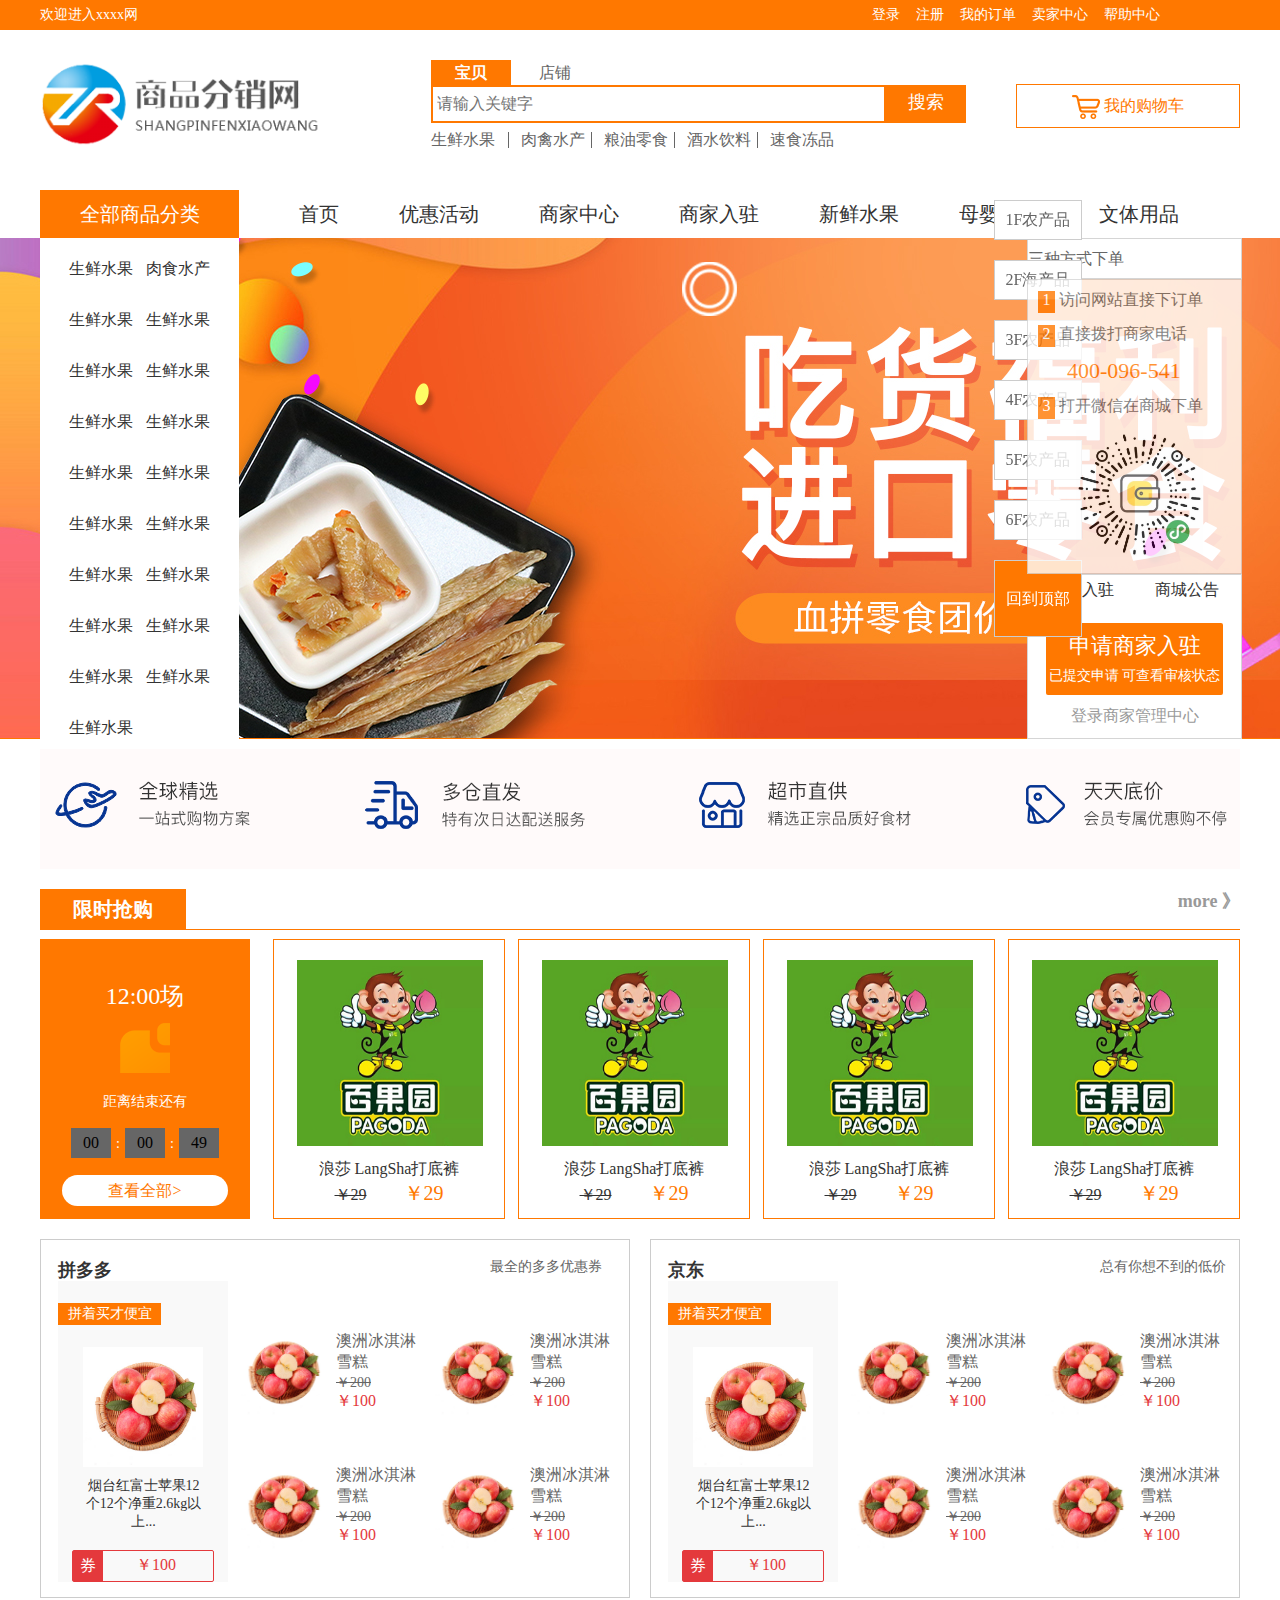
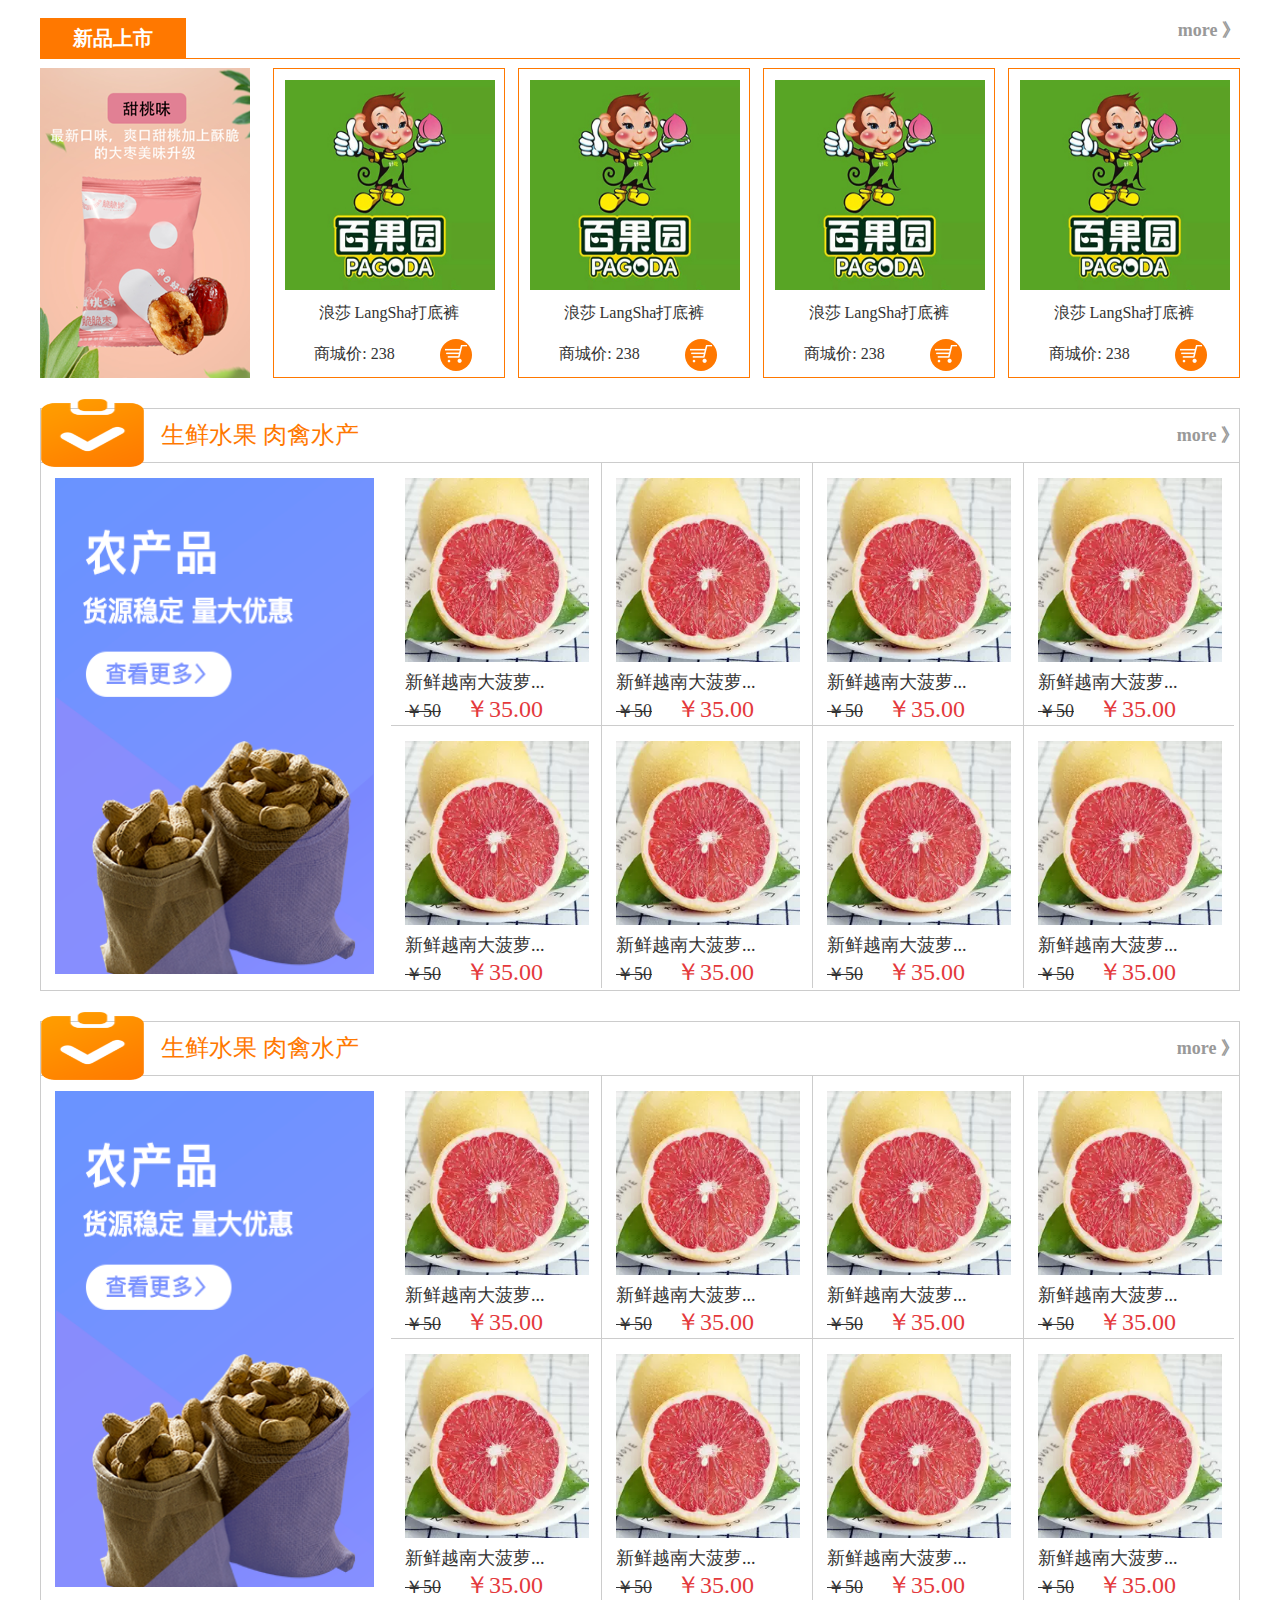
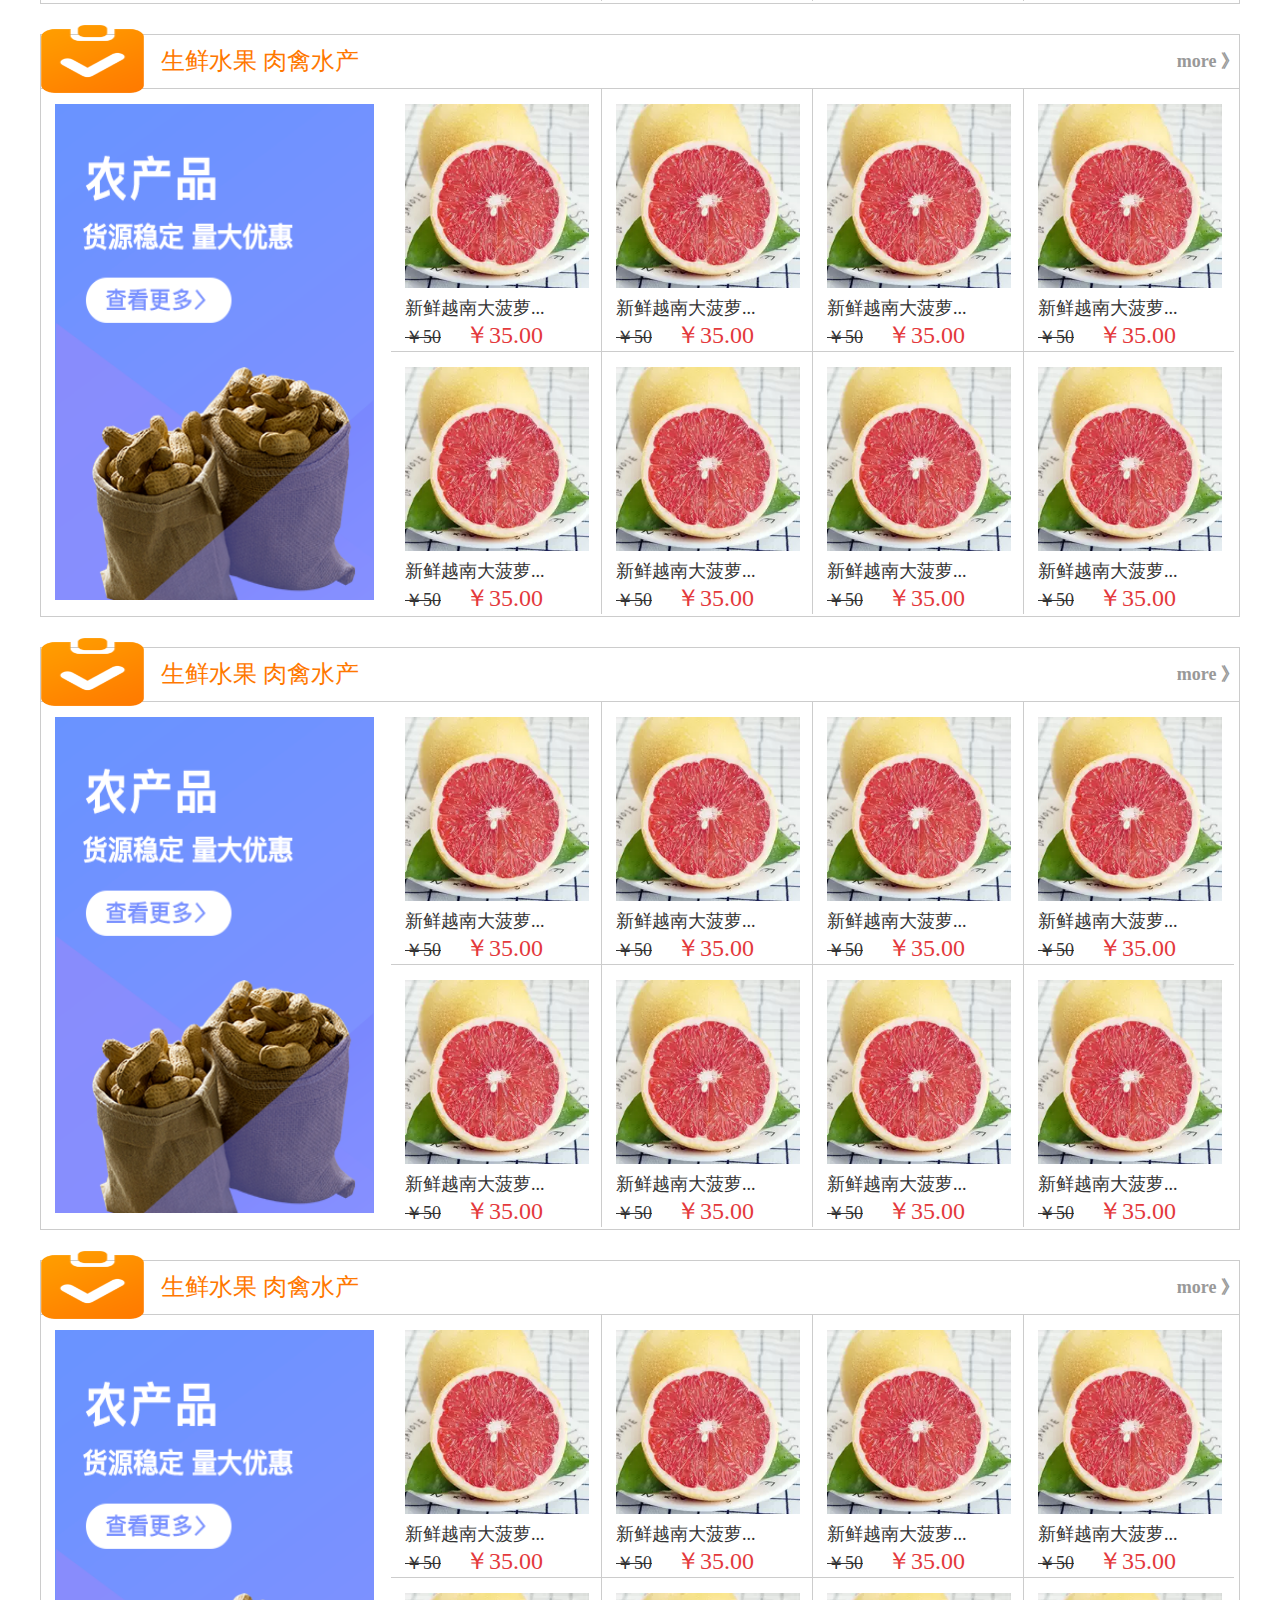
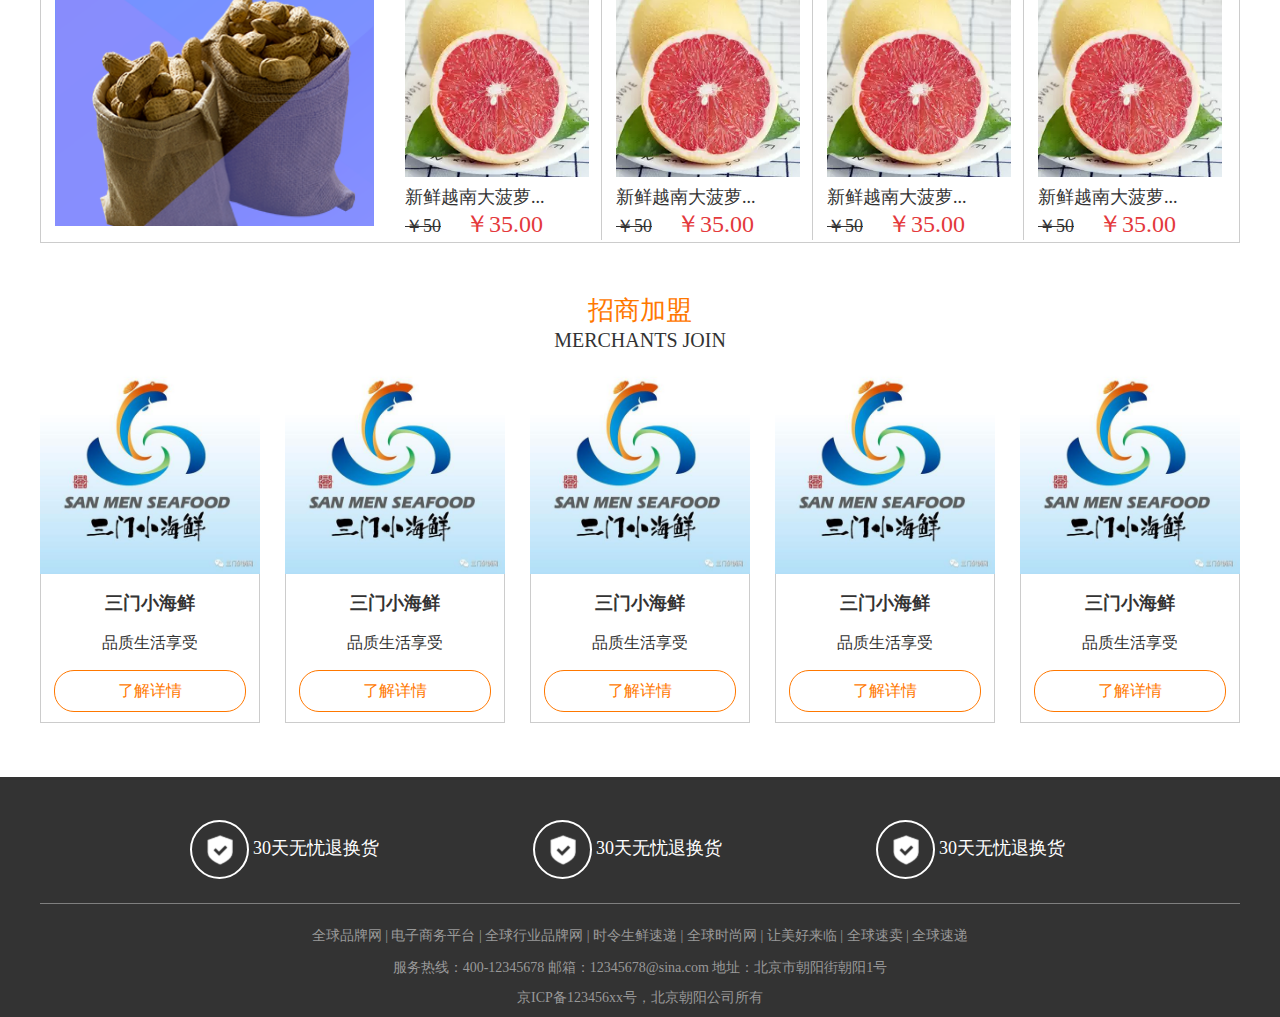
<file: static/index.html>
<!DOCTYPE html>
<html lang="en">
  <head>
    <meta charset="UTF-8" />
    <meta name="viewport" content="width=device-width, initial-scale=1.0" />
    <title>商城首页</title>
    <link rel="stylesheet" href="./css/common.css" />
    <link rel="stylesheet" href="./css/index.css" />
  </head>
  <body>
    <!-- 商城首页头部开始 -->
    <header>
      <!-- 顶部盒子标题菜单 -->
      <div class="header_title">
        <!-- 顶部盒子清除浮动 -->
        <div class="clearfix w">
          <div class="header_title_left">欢迎进入xxxx网</div>
          <div class="header_title_right clearfix">
            <!-- <div>登录</div>
            <div>注册</div>
            <div>我的订单</div>
            <div>卖家中心</div>
            <div>帮助中心</div> -->
            <a href="javaSctipt:;">登录</a>
            <a href="javaSctipt:;">注册</a>
            <a href="javaSctipt:;">我的订单</a>
            <a href="javaSctipt:;">卖家中心</a>
            <a href="javaSctipt:;">帮助中心</a>
          </div>
        </div>
      </div>
      <!-- 顶部盒子内容 -->
      <div class="header_content">
        <div class="w clearfix">
          <div class="header_content_left fl">
            <a href="javaSctipt:;">
              <img src="./images/index/m logo.png" alt="" />
            </a>
          </div>
          <div class="header_content_middle fl">
            <div class="header_content_middle_top">
              <a href="javaSctipt:;" class="a1">宝贝</a>
              <a href="javaSctipt:;" class="a2">店铺</a>
            </div>
            <div class="header_content_middle_middle clearfix">
              <input
                type="text"
                placeholder="请输入关键字"
                name="search_text"
                class="fl"
              />
              <a href="javaSctipt:;" class="fl">搜索</a>
            </div>
            <div class="header_content_middle_bottom clearfix">
              <a href="javaSctipt:;" class="a_start">生鲜水果</a>
              <a href="javaSctipt:;">肉禽水产</a>
              <a href="javaSctipt:;">粮油零食</a>
              <a href="javaSctipt:;">酒水饮料</a>
              <a href="javaSctipt:;" class="a_last">速食冻品</a>
            </div>
          </div>
          <div class="header_content_right fr">
            <a href="javaSctipt:;">
              <img src="./images/index/购物车.png" alt="" />
              我的购物车
            </a>
          </div>
        </div>
      </div>
      <!-- 这是盒子导航菜单 -->
      <div class="header_menu_bar w">
        <ul class="clearfix">
          <li><a href="javaSctipt:;">全部商品分类</a></li>
          <li><a href="javaSctipt:;">首页</a></li>
          <li><a href="javaSctipt:;">优惠活动</a></li>
          <li><a href="javaSctipt:;">商家中心</a></li>
          <li><a href="javaSctipt:;">商家入驻</a></li>
          <li><a href="javaSctipt:;">新鲜水果</a></li>
          <li><a href="javaSctipt:;">母婴呵护</a></li>
          <li><a href="javaSctipt:;">文体用品</a></li>
        </ul>
      </div>
    </header>
    <!-- 中间版块 -->
    <div class="content">
      <!-- 楼层固定定位 -->
      <ul class="content_flixd">
        <li>
          <a href="javaScript:;" class="a">1F农产品</a>
        </li>
        <li>
          <a href="javaScript:;" class="a">2F海产品</a>
        </li>
        <li>
          <a href="javaScript:;" class="a">3F农产品</a>
        </li>
        <li>
          <a href="javaScript:;" class="a">4F农产品</a>
        </li>
        <li>
          <a href="javaScript:;" class="a">5F农产品</a>
        </li>
        <li>
          <a href="javaScript:;" class="a">6F农产品</a>
        </li>
        <li class="li_end">
          <a href="javaScript:;" class="a">回到顶部</a>
        </li>
      </ul>
      <div class="content_bgc">
        <!-- 楼层导航 -->
        <div class="w clearfix">
          <div class="content_left fl">
            <ul class="clearfix">
              <li><a href="javaSctipt:;">生鲜水果</a></li>
              <li><a href="javaSctipt:;">肉食水产</a></li>
              <li><a href="javaSctipt:;">生鲜水果</a></li>
              <li><a href="javaSctipt:;">生鲜水果</a></li>
              <li><a href="javaSctipt:;">生鲜水果</a></li>
              <li><a href="javaSctipt:;">生鲜水果</a></li>
              <li><a href="javaSctipt:;">生鲜水果</a></li>
              <li><a href="javaSctipt:;">生鲜水果</a></li>
              <li><a href="javaSctipt:;">生鲜水果</a></li>
              <li><a href="javaSctipt:;">生鲜水果</a></li>
              <li><a href="javaSctipt:;">生鲜水果</a></li>
              <li><a href="javaSctipt:;">生鲜水果</a></li>
              <li><a href="javaSctipt:;">生鲜水果</a></li>
              <li><a href="javaSctipt:;">生鲜水果</a></li>
              <li><a href="javaSctipt:;">生鲜水果</a></li>
              <li><a href="javaSctipt:;">生鲜水果</a></li>
              <li><a href="javaSctipt:;">生鲜水果</a></li>
              <li><a href="javaSctipt:;">生鲜水果</a></li>
              <li class="content_left_li_last">
                <a href="javaSctipt:;">生鲜水果</a>
              </li>
            </ul>
          </div>
          <div class="content_slideshow fl"></div>
          <div class="content_right fr">
            <div class="content_right_top">
              <a href="javaSctipt:;"> 三种方式下单 </a>
            </div>
            <div class="content_right_middle_img">
              <div class="content_right_middle_img_one">
                <span class="content_right_middle_img_one_num">1</span>
                <span class="content_right_middle_img_one_text"
                  >访问网站直接下订单</span
                >
              </div>
              <div class="content_right_middle_img_one">
                <span class="content_right_middle_img_one_num">2</span>
                <span class="content_right_middle_img_one_text"
                  >直接拨打商家电话</span
                >
              </div>
              <div class="content_right_middle_img_phone">400-096-541</div>
              <div class="content_right_middle_img_one">
                <span class="content_right_middle_img_one_num">3</span>
                <span class="content_right_middle_img_one_text"
                  >打开微信在商城下单</span
                >
              </div>
              <div class="content_right_middle_img_one_wx">
                <img src="./images/index/下载.jpg" alt="" />
              </div>
            </div>
            <div class="content_right_middle_box">
              <a href="javaScript:;">招商入驻</a>
              <a href="javaScript:;">商城公告</a>
              <div class="content_right_middle_box_ruzhu">
                <a href="javaScript:;" class="a1">申请商家入驻</a>
                <a href="javaScript:;" class="a2">已提交申请 可查看审核状态</a>
              </div>
              <a href="javaScript:;" class="a3">登录商家管理中心</a>
            </div>
          </div>
        </div>
      </div>
      <!-- 轮播图以下部分 版心中-->
      <div class="w">
        <div class="content_logistics"></div>
        <div class="content_flash_sale clearfix">
          <div class="content_flash_sale_box fl">
            <div class="content_flash_sale_box_text">限时抢购</div>
          </div>
          <div class="content_flash_sale_more fr">
            <a href="javaScript:;">more 》</a>
          </div>
        </div>
        <!-- 限时抢购 -->
        <div class="content_activity clearfix">
          <div class="content_activity_time fl">
            <div class="content_activity_time_time">12:00场</div>
            <div class="content_activity_time_img"></div>
            <div class="content_activity_time_text">距离结束还有</div>
            <div class="content_activity_time_time_end">
              <span>00</span>
              <span class="span2">:</span>
              <span>00</span>
              <span class="span2">:</span>
              <span>49</span>
            </div>
            <a href="javaScript:;" class="content_activity_time_a">查看全部></a>
          </div>
          <ul class="fr content_activity_ul clearfix">
            <li>
              <a href="javaScript:;">
                <img
                  src="./images/index/u=2124925396,1877184683&fm=26&gp=0.jpg"
                  alt=""
                />
                <span class="span1">浪莎 LangSha打底裤</span>
                <span class="span2">￥29</span>
                <span class="span3">￥29</span>
              </a>
            </li>
            <li>
              <a href="javaScript:;">
                <img
                  src="./images/index/u=2124925396,1877184683&fm=26&gp=0.jpg"
                  alt=""
                />
                <span class="span1">浪莎 LangSha打底裤</span>
                <span class="span2">￥29</span>
                <span class="span3">￥29</span>
              </a>
            </li>
            <li>
              <a href="javaScript:;">
                <img
                  src="./images/index/u=2124925396,1877184683&fm=26&gp=0.jpg"
                  alt=""
                />
                <span class="span1">浪莎 LangSha打底裤</span>
                <span class="span2">￥29</span>
                <span class="span3">￥29</span>
              </a>
            </li>
            <li>
              <a href="javaScript:;">
                <img
                  src="./images/index/u=2124925396,1877184683&fm=26&gp=0.jpg"
                  alt=""
                />
                <span class="span1">浪莎 LangSha打底裤</span>
                <span class="span2">￥29</span>
                <span class="span3">￥29</span>
              </a>
            </li>
          </ul>
        </div>
        <div class="content_store clearfix">
          <div class="content_store_left fl">
            <div class="content_store_left_top clearfix">
              <a href="javaScript:;" class="a1 fl">拼多多</a>
              <a href="javaScript:;" class="a2 fr">最全的多多优惠券</a>
            </div>
            <div class="clearfix">
              <div class="content_store_left_left fl">
                <div class="content_store_left_middle">拼着买才便宜</div>
                <a href="javaScript:;" class="content_store_left_left_a">
                  <img src="./images/index/4103e4de29578a81.jpg" alt="" />
                  <span> 烟台红富士苹果12个12个净重2.6kg以上... </span>
                </a>
                <div class="content_store_left_left_a2 clearfix">
                  <span class="content_store_left_left_a2_span1 fl">券</span>
                  <span class="content_store_left_left_a2_span2 fl">￥100</span>
                </div>
              </div>
              <div class="content_store_left_right fr">
                <a href="javaScript:;" class="clearfix">
                  <img src="./images/index/4103e4de29578a81.jpg" alt="" fl />
                  <span class="fr span_big">
                    <span class="span1"> 澳洲冰淇淋雪糕 </span>
                    <span class="span2"> ￥200 </span>
                    <span class="span3">￥100</span>
                  </span>
                </a>
                <a href="javaScript:;" class="clearfix">
                  <img src="./images/index/4103e4de29578a81.jpg" alt="" fl />
                  <span class="fr span_big">
                    <span class="span1"> 澳洲冰淇淋雪糕 </span>
                    <span class="span2"> ￥200 </span>
                    <span class="span3">￥100</span>
                  </span>
                </a>
                <a href="javaScript:;" class="clearfix">
                  <img src="./images/index/4103e4de29578a81.jpg" alt="" fl />
                  <span class="fr span_big">
                    <span class="span1"> 澳洲冰淇淋雪糕 </span>
                    <span class="span2"> ￥200 </span>
                    <span class="span3">￥100</span>
                  </span>
                </a>
                <a href="javaScript:;" class="clearfix">
                  <img src="./images/index/4103e4de29578a81.jpg" alt="" fl />
                  <span class="fr span_big">
                    <span class="span1"> 澳洲冰淇淋雪糕 </span>
                    <span class="span2"> ￥200 </span>
                    <span class="span3">￥100</span>
                  </span>
                </a>
              </div>
            </div>
          </div>
          <div class="content_store_left fr">
            <div class="content_store_left_top clearfix">
              <a href="javaScript:;" class="a1 fl">京东</a>
              <a href="javaScript:;" class="a2 fr">总有你想不到的低价</a>
            </div>
            <div class="clearfix">
              <div class="content_store_left_left fl">
                <div class="content_store_left_middle">拼着买才便宜</div>
                <a href="javaScript:;" class="content_store_left_left_a">
                  <img src="./images/index/4103e4de29578a81.jpg" alt="" />
                  <span> 烟台红富士苹果12个12个净重2.6kg以上... </span>
                </a>
                <div class="content_store_left_left_a2 clearfix">
                  <span class="content_store_left_left_a2_span1 fl">券</span>
                  <span class="content_store_left_left_a2_span2 fl">￥100</span>
                </div>
              </div>
              <div class="content_store_left_right fr">
                <a href="javaScript:;" class="clearfix">
                  <img src="./images/index/4103e4de29578a81.jpg" alt="" fl />
                  <span class="fr span_big">
                    <span class="span1"> 澳洲冰淇淋雪糕 </span>
                    <span class="span2"> ￥200 </span>
                    <span class="span3">￥100</span>
                  </span>
                </a>
                <a href="javaScript:;" class="clearfix">
                  <img src="./images/index/4103e4de29578a81.jpg" alt="" fl />
                  <span class="fr span_big">
                    <span class="span1"> 澳洲冰淇淋雪糕 </span>
                    <span class="span2"> ￥200 </span>
                    <span class="span3">￥100</span>
                  </span>
                </a>
                <a href="javaScript:;" class="clearfix">
                  <img src="./images/index/4103e4de29578a81.jpg" alt="" fl />
                  <span class="fr span_big">
                    <span class="span1"> 澳洲冰淇淋雪糕 </span>
                    <span class="span2"> ￥200 </span>
                    <span class="span3">￥100</span>
                  </span>
                </a>
                <a href="javaScript:;" class="clearfix">
                  <img src="./images/index/4103e4de29578a81.jpg" alt="" fl />
                  <span class="fr span_big">
                    <span class="span1"> 澳洲冰淇淋雪糕 </span>
                    <span class="span2"> ￥200 </span>
                    <span class="span3">￥100</span>
                  </span>
                </a>
              </div>
            </div>
          </div>
        </div>
        <!-- 新品上市 -->
        <div class="content_flash_sale clearfix">
          <div class="content_flash_sale_box fl">
            <div class="content_flash_sale_box_text">新品上市</div>
          </div>
          <div class="content_flash_sale_more fr">
            <a href="javaScript:;">more 》</a>
          </div>
        </div>
        <div class="content_activity clearfix content_new">
          <div class="content_activity_time fl">
            <a href="javaScript:;">
              <img src="./images/index/images_12.png" alt="" />
            </a>
            <!-- <div class="content_activity_time_time">12:00场</div>
            <div class="content_activity_time_img"></div>
            <div class="content_activity_time_text">距离结束还有</div>
            <div class="content_activity_time_time_end">
              <span>00</span>
              <span class="span2">:</span>
              <span>00</span>
              <span class="span2">:</span>
              <span>49</span>
            </div>
            <a href="javaScript:;" class="content_activity_time_a">查看全部></a> -->
          </div>
          <ul class="fr content_activity_ul clearfix">
            <li>
              <a href="javaScript:;">
                <img
                  src="./images/index/u=2124925396,1877184683&fm=26&gp=0.jpg"
                  alt=""
                />
                <span class="span1">浪莎 LangSha打底裤</span>
                <span class="span2">商城价: 238</span>
                <span class="span3">
                  <img src="./images/index/购物车1_slices/购物车1.png" alt="" />
                </span>
              </a>
            </li>
            <li>
              <a href="javaScript:;">
                <img
                  src="./images/index/u=2124925396,1877184683&fm=26&gp=0.jpg"
                  alt=""
                />
                <span class="span1">浪莎 LangSha打底裤</span>
                <span class="span2">商城价: 238</span>
                <span class="span3">
                  <img src="./images/index/购物车1_slices/购物车1.png" alt="" />
                </span>
              </a>
            </li>
            <li>
              <a href="javaScript:;">
                <img
                  src="./images/index/u=2124925396,1877184683&fm=26&gp=0.jpg"
                  alt=""
                />
                <span class="span1">浪莎 LangSha打底裤</span>
                <span class="span2">商城价: 238</span>
                <span class="span3">
                  <img src="./images/index/购物车1_slices/购物车1.png" alt="" />
                </span>
              </a>
            </li>
            <li>
              <a href="javaScript:;">
                <img
                  src="./images/index/u=2124925396,1877184683&fm=26&gp=0.jpg"
                  alt=""
                />
                <span class="span1">浪莎 LangSha打底裤</span>
                <span class="span2">商城价: 238</span>
                <span class="span3">
                  <img src="./images/index/购物车1_slices/购物车1.png" alt="" />
                </span>
              </a>
            </li>
          </ul>
        </div>
        <!-- 楼层 1F -->
        <div class="floor_one">
          <div class="floor_one_title clearfix">
            <span class="span1 fl">
              <img src="./images/index/icon_3.png" alt="" />
            </span>
            <span class="span2 fl">生鲜水果 肉禽水产</span>
            <a href="javaScript:;" class="span3 fr">more 》</a>
          </div>
          <div class="floor_one_content">
            <div class="floor_one_content_left fl">
              <a href="javaScript:;">
                <img src="./images/index/images_10.png" alt="" />
              </a>
            </div>
            <ul class="floor_one_content_right clearfix fr">
              <li class="floor_one_content_right_top">
                <a href="javaScript:;">
                  <img
                    src="./images/index/TB13Fwmh9zqK1RjSZPcSuvTepXa.jpg_240x5000Q60s0.jpg_.png"
                    alt=""
                  />
                  <span class="span1">新鲜越南大菠萝...</span>
                  <div class="div">
                    <span class="span2">￥50</span>
                    <span class="span3">￥35.00</span>
                  </div>
                </a>
              </li>
              <li class="floor_one_content_right_top">
                <a href="javaScript:;">
                  <img
                    src="./images/index/TB13Fwmh9zqK1RjSZPcSuvTepXa.jpg_240x5000Q60s0.jpg_.png"
                    alt=""
                  />
                  <span class="span1">新鲜越南大菠萝...</span>
                  <div class="div">
                    <span class="span2">￥50</span>
                    <span class="span3">￥35.00</span>
                  </div>
                </a>
              </li>
              <li class="floor_one_content_right_top">
                <a href="javaScript:;">
                  <img
                    src="./images/index/TB13Fwmh9zqK1RjSZPcSuvTepXa.jpg_240x5000Q60s0.jpg_.png"
                    alt=""
                  />
                  <span class="span1">新鲜越南大菠萝...</span>
                  <div class="div">
                    <span class="span2">￥50</span>
                    <span class="span3">￥35.00</span>
                  </div>
                </a>
              </li>
              <li class="floor_one_content_right_top four">
                <a href="javaScript:;">
                  <img
                    src="./images/index/TB13Fwmh9zqK1RjSZPcSuvTepXa.jpg_240x5000Q60s0.jpg_.png"
                    alt=""
                  />
                  <span class="span1">新鲜越南大菠萝...</span>
                  <div class="div">
                    <span class="span2">￥50</span>
                    <span class="span3">￥35.00</span>
                  </div>
                </a>
              </li>
              <li class="floor_one_content_right_bottom">
                <a href="javaScript:;">
                  <img
                    src="./images/index/TB13Fwmh9zqK1RjSZPcSuvTepXa.jpg_240x5000Q60s0.jpg_.png"
                    alt=""
                  />
                  <span class="span1">新鲜越南大菠萝...</span>
                  <div class="div">
                    <span class="span2">￥50</span>
                    <span class="span3">￥35.00</span>
                  </div>
                </a>
              </li>
              <li class="floor_one_content_right_bottom">
                <a href="javaScript:;">
                  <img
                    src="./images/index/TB13Fwmh9zqK1RjSZPcSuvTepXa.jpg_240x5000Q60s0.jpg_.png"
                    alt=""
                  />
                  <span class="span1">新鲜越南大菠萝...</span>
                  <div class="div">
                    <span class="span2">￥50</span>
                    <span class="span3">￥35.00</span>
                  </div>
                </a>
              </li>
              <li class="floor_one_content_right_bottom">
                <a href="javaScript:;">
                  <img
                    src="./images/index/TB13Fwmh9zqK1RjSZPcSuvTepXa.jpg_240x5000Q60s0.jpg_.png"
                    alt=""
                  />
                  <span class="span1">新鲜越南大菠萝...</span>
                  <div class="div">
                    <span class="span2">￥50</span>
                    <span class="span3">￥35.00</span>
                  </div>
                </a>
              </li>
              <li class="floor_one_content_right_bottom four">
                <a href="javaScript:;">
                  <img
                    src="./images/index/TB13Fwmh9zqK1RjSZPcSuvTepXa.jpg_240x5000Q60s0.jpg_.png"
                    alt=""
                  />
                  <span class="span1">新鲜越南大菠萝...</span>
                  <div class="div">
                    <span class="span2">￥50</span>
                    <span class="span3">￥35.00</span>
                  </div>
                </a>
              </li>
            </ul>
          </div>
        </div>
        <div class="floor_one">
          <div class="floor_one_title clearfix">
            <span class="span1 fl">
              <img src="./images/index/icon_3.png" alt="" />
            </span>
            <span class="span2 fl">生鲜水果 肉禽水产</span>
            <a href="javaScript:;" class="span3 fr">more 》</a>
          </div>
          <div class="floor_one_content">
            <div class="floor_one_content_left fl">
              <a href="javaScript:;">
                <img src="./images/index/images_10.png" alt="" />
              </a>
            </div>
            <ul class="floor_one_content_right clearfix fr">
              <li class="floor_one_content_right_top">
                <a href="javaScript:;">
                  <img
                    src="./images/index/TB13Fwmh9zqK1RjSZPcSuvTepXa.jpg_240x5000Q60s0.jpg_.png"
                    alt=""
                  />
                  <span class="span1">新鲜越南大菠萝...</span>
                  <div class="div">
                    <span class="span2">￥50</span>
                    <span class="span3">￥35.00</span>
                  </div>
                </a>
              </li>
              <li class="floor_one_content_right_top">
                <a href="javaScript:;">
                  <img
                    src="./images/index/TB13Fwmh9zqK1RjSZPcSuvTepXa.jpg_240x5000Q60s0.jpg_.png"
                    alt=""
                  />
                  <span class="span1">新鲜越南大菠萝...</span>
                  <div class="div">
                    <span class="span2">￥50</span>
                    <span class="span3">￥35.00</span>
                  </div>
                </a>
              </li>
              <li class="floor_one_content_right_top">
                <a href="javaScript:;">
                  <img
                    src="./images/index/TB13Fwmh9zqK1RjSZPcSuvTepXa.jpg_240x5000Q60s0.jpg_.png"
                    alt=""
                  />
                  <span class="span1">新鲜越南大菠萝...</span>
                  <div class="div">
                    <span class="span2">￥50</span>
                    <span class="span3">￥35.00</span>
                  </div>
                </a>
              </li>
              <li class="floor_one_content_right_top four">
                <a href="javaScript:;">
                  <img
                    src="./images/index/TB13Fwmh9zqK1RjSZPcSuvTepXa.jpg_240x5000Q60s0.jpg_.png"
                    alt=""
                  />
                  <span class="span1">新鲜越南大菠萝...</span>
                  <div class="div">
                    <span class="span2">￥50</span>
                    <span class="span3">￥35.00</span>
                  </div>
                </a>
              </li>
              <li class="floor_one_content_right_bottom">
                <a href="javaScript:;">
                  <img
                    src="./images/index/TB13Fwmh9zqK1RjSZPcSuvTepXa.jpg_240x5000Q60s0.jpg_.png"
                    alt=""
                  />
                  <span class="span1">新鲜越南大菠萝...</span>
                  <div class="div">
                    <span class="span2">￥50</span>
                    <span class="span3">￥35.00</span>
                  </div>
                </a>
              </li>
              <li class="floor_one_content_right_bottom">
                <a href="javaScript:;">
                  <img
                    src="./images/index/TB13Fwmh9zqK1RjSZPcSuvTepXa.jpg_240x5000Q60s0.jpg_.png"
                    alt=""
                  />
                  <span class="span1">新鲜越南大菠萝...</span>
                  <div class="div">
                    <span class="span2">￥50</span>
                    <span class="span3">￥35.00</span>
                  </div>
                </a>
              </li>
              <li class="floor_one_content_right_bottom">
                <a href="javaScript:;">
                  <img
                    src="./images/index/TB13Fwmh9zqK1RjSZPcSuvTepXa.jpg_240x5000Q60s0.jpg_.png"
                    alt=""
                  />
                  <span class="span1">新鲜越南大菠萝...</span>
                  <div class="div">
                    <span class="span2">￥50</span>
                    <span class="span3">￥35.00</span>
                  </div>
                </a>
              </li>
              <li class="floor_one_content_right_bottom four">
                <a href="javaScript:;">
                  <img
                    src="./images/index/TB13Fwmh9zqK1RjSZPcSuvTepXa.jpg_240x5000Q60s0.jpg_.png"
                    alt=""
                  />
                  <span class="span1">新鲜越南大菠萝...</span>
                  <div class="div">
                    <span class="span2">￥50</span>
                    <span class="span3">￥35.00</span>
                  </div>
                </a>
              </li>
            </ul>
          </div>
        </div>
        <div class="floor_one">
          <div class="floor_one_title clearfix">
            <span class="span1 fl">
              <img src="./images/index/icon_3.png" alt="" />
            </span>
            <span class="span2 fl">生鲜水果 肉禽水产</span>
            <a href="javaScript:;" class="span3 fr">more 》</a>
          </div>
          <div class="floor_one_content">
            <div class="floor_one_content_left fl">
              <a href="javaScript:;">
                <img src="./images/index/images_10.png" alt="" />
              </a>
            </div>
            <ul class="floor_one_content_right clearfix fr">
              <li class="floor_one_content_right_top">
                <a href="javaScript:;">
                  <img
                    src="./images/index/TB13Fwmh9zqK1RjSZPcSuvTepXa.jpg_240x5000Q60s0.jpg_.png"
                    alt=""
                  />
                  <span class="span1">新鲜越南大菠萝...</span>
                  <div class="div">
                    <span class="span2">￥50</span>
                    <span class="span3">￥35.00</span>
                  </div>
                </a>
              </li>
              <li class="floor_one_content_right_top">
                <a href="javaScript:;">
                  <img
                    src="./images/index/TB13Fwmh9zqK1RjSZPcSuvTepXa.jpg_240x5000Q60s0.jpg_.png"
                    alt=""
                  />
                  <span class="span1">新鲜越南大菠萝...</span>
                  <div class="div">
                    <span class="span2">￥50</span>
                    <span class="span3">￥35.00</span>
                  </div>
                </a>
              </li>
              <li class="floor_one_content_right_top">
                <a href="javaScript:;">
                  <img
                    src="./images/index/TB13Fwmh9zqK1RjSZPcSuvTepXa.jpg_240x5000Q60s0.jpg_.png"
                    alt=""
                  />
                  <span class="span1">新鲜越南大菠萝...</span>
                  <div class="div">
                    <span class="span2">￥50</span>
                    <span class="span3">￥35.00</span>
                  </div>
                </a>
              </li>
              <li class="floor_one_content_right_top four">
                <a href="javaScript:;">
                  <img
                    src="./images/index/TB13Fwmh9zqK1RjSZPcSuvTepXa.jpg_240x5000Q60s0.jpg_.png"
                    alt=""
                  />
                  <span class="span1">新鲜越南大菠萝...</span>
                  <div class="div">
                    <span class="span2">￥50</span>
                    <span class="span3">￥35.00</span>
                  </div>
                </a>
              </li>
              <li class="floor_one_content_right_bottom">
                <a href="javaScript:;">
                  <img
                    src="./images/index/TB13Fwmh9zqK1RjSZPcSuvTepXa.jpg_240x5000Q60s0.jpg_.png"
                    alt=""
                  />
                  <span class="span1">新鲜越南大菠萝...</span>
                  <div class="div">
                    <span class="span2">￥50</span>
                    <span class="span3">￥35.00</span>
                  </div>
                </a>
              </li>
              <li class="floor_one_content_right_bottom">
                <a href="javaScript:;">
                  <img
                    src="./images/index/TB13Fwmh9zqK1RjSZPcSuvTepXa.jpg_240x5000Q60s0.jpg_.png"
                    alt=""
                  />
                  <span class="span1">新鲜越南大菠萝...</span>
                  <div class="div">
                    <span class="span2">￥50</span>
                    <span class="span3">￥35.00</span>
                  </div>
                </a>
              </li>
              <li class="floor_one_content_right_bottom">
                <a href="javaScript:;">
                  <img
                    src="./images/index/TB13Fwmh9zqK1RjSZPcSuvTepXa.jpg_240x5000Q60s0.jpg_.png"
                    alt=""
                  />
                  <span class="span1">新鲜越南大菠萝...</span>
                  <div class="div">
                    <span class="span2">￥50</span>
                    <span class="span3">￥35.00</span>
                  </div>
                </a>
              </li>
              <li class="floor_one_content_right_bottom four">
                <a href="javaScript:;">
                  <img
                    src="./images/index/TB13Fwmh9zqK1RjSZPcSuvTepXa.jpg_240x5000Q60s0.jpg_.png"
                    alt=""
                  />
                  <span class="span1">新鲜越南大菠萝...</span>
                  <div class="div">
                    <span class="span2">￥50</span>
                    <span class="span3">￥35.00</span>
                  </div>
                </a>
              </li>
            </ul>
          </div>
        </div>
        <div class="floor_one">
          <div class="floor_one_title clearfix">
            <span class="span1 fl">
              <img src="./images/index/icon_3.png" alt="" />
            </span>
            <span class="span2 fl">生鲜水果 肉禽水产</span>
            <a href="javaScript:;" class="span3 fr">more 》</a>
          </div>
          <div class="floor_one_content">
            <div class="floor_one_content_left fl">
              <a href="javaScript:;">
                <img src="./images/index/images_10.png" alt="" />
              </a>
            </div>
            <ul class="floor_one_content_right clearfix fr">
              <li class="floor_one_content_right_top">
                <a href="javaScript:;">
                  <img
                    src="./images/index/TB13Fwmh9zqK1RjSZPcSuvTepXa.jpg_240x5000Q60s0.jpg_.png"
                    alt=""
                  />
                  <span class="span1">新鲜越南大菠萝...</span>
                  <div class="div">
                    <span class="span2">￥50</span>
                    <span class="span3">￥35.00</span>
                  </div>
                </a>
              </li>
              <li class="floor_one_content_right_top">
                <a href="javaScript:;">
                  <img
                    src="./images/index/TB13Fwmh9zqK1RjSZPcSuvTepXa.jpg_240x5000Q60s0.jpg_.png"
                    alt=""
                  />
                  <span class="span1">新鲜越南大菠萝...</span>
                  <div class="div">
                    <span class="span2">￥50</span>
                    <span class="span3">￥35.00</span>
                  </div>
                </a>
              </li>
              <li class="floor_one_content_right_top">
                <a href="javaScript:;">
                  <img
                    src="./images/index/TB13Fwmh9zqK1RjSZPcSuvTepXa.jpg_240x5000Q60s0.jpg_.png"
                    alt=""
                  />
                  <span class="span1">新鲜越南大菠萝...</span>
                  <div class="div">
                    <span class="span2">￥50</span>
                    <span class="span3">￥35.00</span>
                  </div>
                </a>
              </li>
              <li class="floor_one_content_right_top four">
                <a href="javaScript:;">
                  <img
                    src="./images/index/TB13Fwmh9zqK1RjSZPcSuvTepXa.jpg_240x5000Q60s0.jpg_.png"
                    alt=""
                  />
                  <span class="span1">新鲜越南大菠萝...</span>
                  <div class="div">
                    <span class="span2">￥50</span>
                    <span class="span3">￥35.00</span>
                  </div>
                </a>
              </li>
              <li class="floor_one_content_right_bottom">
                <a href="javaScript:;">
                  <img
                    src="./images/index/TB13Fwmh9zqK1RjSZPcSuvTepXa.jpg_240x5000Q60s0.jpg_.png"
                    alt=""
                  />
                  <span class="span1">新鲜越南大菠萝...</span>
                  <div class="div">
                    <span class="span2">￥50</span>
                    <span class="span3">￥35.00</span>
                  </div>
                </a>
              </li>
              <li class="floor_one_content_right_bottom">
                <a href="javaScript:;">
                  <img
                    src="./images/index/TB13Fwmh9zqK1RjSZPcSuvTepXa.jpg_240x5000Q60s0.jpg_.png"
                    alt=""
                  />
                  <span class="span1">新鲜越南大菠萝...</span>
                  <div class="div">
                    <span class="span2">￥50</span>
                    <span class="span3">￥35.00</span>
                  </div>
                </a>
              </li>
              <li class="floor_one_content_right_bottom">
                <a href="javaScript:;">
                  <img
                    src="./images/index/TB13Fwmh9zqK1RjSZPcSuvTepXa.jpg_240x5000Q60s0.jpg_.png"
                    alt=""
                  />
                  <span class="span1">新鲜越南大菠萝...</span>
                  <div class="div">
                    <span class="span2">￥50</span>
                    <span class="span3">￥35.00</span>
                  </div>
                </a>
              </li>
              <li class="floor_one_content_right_bottom four">
                <a href="javaScript:;">
                  <img
                    src="./images/index/TB13Fwmh9zqK1RjSZPcSuvTepXa.jpg_240x5000Q60s0.jpg_.png"
                    alt=""
                  />
                  <span class="span1">新鲜越南大菠萝...</span>
                  <div class="div">
                    <span class="span2">￥50</span>
                    <span class="span3">￥35.00</span>
                  </div>
                </a>
              </li>
            </ul>
          </div>
        </div>
        <div class="floor_one">
          <div class="floor_one_title clearfix">
            <span class="span1 fl">
              <img src="./images/index/icon_3.png" alt="" />
            </span>
            <span class="span2 fl">生鲜水果 肉禽水产</span>
            <a href="javaScript:;" class="span3 fr">more 》</a>
          </div>
          <div class="floor_one_content">
            <div class="floor_one_content_left fl">
              <a href="javaScript:;">
                <img src="./images/index/images_10.png" alt="" />
              </a>
            </div>
            <ul class="floor_one_content_right clearfix fr">
              <li class="floor_one_content_right_top">
                <a href="javaScript:;">
                  <img
                    src="./images/index/TB13Fwmh9zqK1RjSZPcSuvTepXa.jpg_240x5000Q60s0.jpg_.png"
                    alt=""
                  />
                  <span class="span1">新鲜越南大菠萝...</span>
                  <div class="div">
                    <span class="span2">￥50</span>
                    <span class="span3">￥35.00</span>
                  </div>
                </a>
              </li>
              <li class="floor_one_content_right_top">
                <a href="javaScript:;">
                  <img
                    src="./images/index/TB13Fwmh9zqK1RjSZPcSuvTepXa.jpg_240x5000Q60s0.jpg_.png"
                    alt=""
                  />
                  <span class="span1">新鲜越南大菠萝...</span>
                  <div class="div">
                    <span class="span2">￥50</span>
                    <span class="span3">￥35.00</span>
                  </div>
                </a>
              </li>
              <li class="floor_one_content_right_top">
                <a href="javaScript:;">
                  <img
                    src="./images/index/TB13Fwmh9zqK1RjSZPcSuvTepXa.jpg_240x5000Q60s0.jpg_.png"
                    alt=""
                  />
                  <span class="span1">新鲜越南大菠萝...</span>
                  <div class="div">
                    <span class="span2">￥50</span>
                    <span class="span3">￥35.00</span>
                  </div>
                </a>
              </li>
              <li class="floor_one_content_right_top four">
                <a href="javaScript:;">
                  <img
                    src="./images/index/TB13Fwmh9zqK1RjSZPcSuvTepXa.jpg_240x5000Q60s0.jpg_.png"
                    alt=""
                  />
                  <span class="span1">新鲜越南大菠萝...</span>
                  <div class="div">
                    <span class="span2">￥50</span>
                    <span class="span3">￥35.00</span>
                  </div>
                </a>
              </li>
              <li class="floor_one_content_right_bottom">
                <a href="javaScript:;">
                  <img
                    src="./images/index/TB13Fwmh9zqK1RjSZPcSuvTepXa.jpg_240x5000Q60s0.jpg_.png"
                    alt=""
                  />
                  <span class="span1">新鲜越南大菠萝...</span>
                  <div class="div">
                    <span class="span2">￥50</span>
                    <span class="span3">￥35.00</span>
                  </div>
                </a>
              </li>
              <li class="floor_one_content_right_bottom">
                <a href="javaScript:;">
                  <img
                    src="./images/index/TB13Fwmh9zqK1RjSZPcSuvTepXa.jpg_240x5000Q60s0.jpg_.png"
                    alt=""
                  />
                  <span class="span1">新鲜越南大菠萝...</span>
                  <div class="div">
                    <span class="span2">￥50</span>
                    <span class="span3">￥35.00</span>
                  </div>
                </a>
              </li>
              <li class="floor_one_content_right_bottom">
                <a href="javaScript:;">
                  <img
                    src="./images/index/TB13Fwmh9zqK1RjSZPcSuvTepXa.jpg_240x5000Q60s0.jpg_.png"
                    alt=""
                  />
                  <span class="span1">新鲜越南大菠萝...</span>
                  <div class="div">
                    <span class="span2">￥50</span>
                    <span class="span3">￥35.00</span>
                  </div>
                </a>
              </li>
              <li class="floor_one_content_right_bottom four">
                <a href="javaScript:;">
                  <img
                    src="./images/index/TB13Fwmh9zqK1RjSZPcSuvTepXa.jpg_240x5000Q60s0.jpg_.png"
                    alt=""
                  />
                  <span class="span1">新鲜越南大菠萝...</span>
                  <div class="div">
                    <span class="span2">￥50</span>
                    <span class="span3">￥35.00</span>
                  </div>
                </a>
              </li>
            </ul>
          </div>
        </div>
        <div class="content_franchise">
          <a href="javaScript:;" class="a">招商加盟</a>
        </div>
        <div class="content_franchise content_zm">
          <a href="javaScript:;" class="a2">MERCHANTS JOIN</a>
        </div>
        <div class="content_img">
          <ul class="clearfix">
            <li>
              <a href="javaScript:;">
                <img
                  src="./images/index/u=1221450455,682473864&fm=26&gp=0.jpg"
                  alt=""
                />
                <div class="div_big">
                  <div class="div1">三门小海鲜</div>
                  <span class="span">品质生活享受</span>
                  <div class="div2">
                    <span>了解详情</span>
                  </div>
                </div>
              </a>
            </li>
            <li>
              <a href="javaScript:;">
                <img
                  src="./images/index/u=1221450455,682473864&fm=26&gp=0.jpg"
                  alt=""
                />
                <div class="div_big">
                  <div class="div1">三门小海鲜</div>
                  <span class="span">品质生活享受</span>
                  <div class="div2">
                    <span>了解详情</span>
                  </div>
                </div>
              </a>
            </li>
            <li>
              <a href="javaScript:;">
                <img
                  src="./images/index/u=1221450455,682473864&fm=26&gp=0.jpg"
                  alt=""
                />
                <div class="div_big">
                  <div class="div1">三门小海鲜</div>
                  <span class="span">品质生活享受</span>
                  <div class="div2">
                    <span>了解详情</span>
                  </div>
                </div>
              </a>
            </li>
            <li>
              <a href="javaScript:;">
                <img
                  src="./images/index/u=1221450455,682473864&fm=26&gp=0.jpg"
                  alt=""
                />
                <div class="div_big">
                  <div class="div1">三门小海鲜</div>
                  <span class="span">品质生活享受</span>
                  <div class="div2">
                    <span>了解详情</span>
                  </div>
                </div>
              </a>
            </li>
            <li class="li_end">
              <a href="javaScript:;">
                <img
                  src="./images/index/u=1221450455,682473864&fm=26&gp=0.jpg"
                  alt=""
                />
                <div class="div_big">
                  <div class="div1">三门小海鲜</div>
                  <span class="span">品质生活享受</span>
                  <div class="div2">
                    <span>了解详情</span>
                  </div>
                </div>
              </a>
            </li>
          </ul>
        </div>
      </div>
    </div>
    <!-- 商城底部 -->
    <footer class="footer">
      <div class="w">
        <div class="footer_top">
          <span class="footer_top_span1">
            <span class="footer_top_span2">
              <img
                src="./images/index/48b51649-7f61-4e2e-a9bd-4f530919e7ba__0ce0383fae13fd96193ee6359438c877.png"
                alt=""
              />
            </span>
            <span class="footer_top_span3">30天无忧退换货</span>
          </span>
          <span class="footer_top_span1">
            <span class="footer_top_span2">
              <img
                src="./images/index/48b51649-7f61-4e2e-a9bd-4f530919e7ba__0ce0383fae13fd96193ee6359438c877.png"
                alt=""
              />
            </span>
            <span class="footer_top_span3">30天无忧退换货</span>
          </span>
          <span class="footer_top_span1">
            <span class="footer_top_span2">
              <img
                src="./images/index/48b51649-7f61-4e2e-a9bd-4f530919e7ba__0ce0383fae13fd96193ee6359438c877.png"
                alt=""
              />
            </span>
            <span class="footer_top_span3">30天无忧退换货</span>
          </span>
        </div>
        <div class="footer_middle"></div>
        <div class="footer_bottom">
          <span class="span1"
            >全球品牌网 | 电子商务平台 | 全球行业品牌网 | 时令生鲜速递 |
            全球时尚网 | 让美好来临 | 全球速卖 | 全球速递</span
          >
          <div class="span2">
            <span
              >服务热线：400-12345678 邮箱：12345678@sina.com
              地址：北京市朝阳街朝阳1号</span
            >
          </div>
          <span class="span3">京ICP备123456xx号，北京朝阳公司所有</span>
        </div>
      </div>
    </footer>
  </body>
</html>
</file>
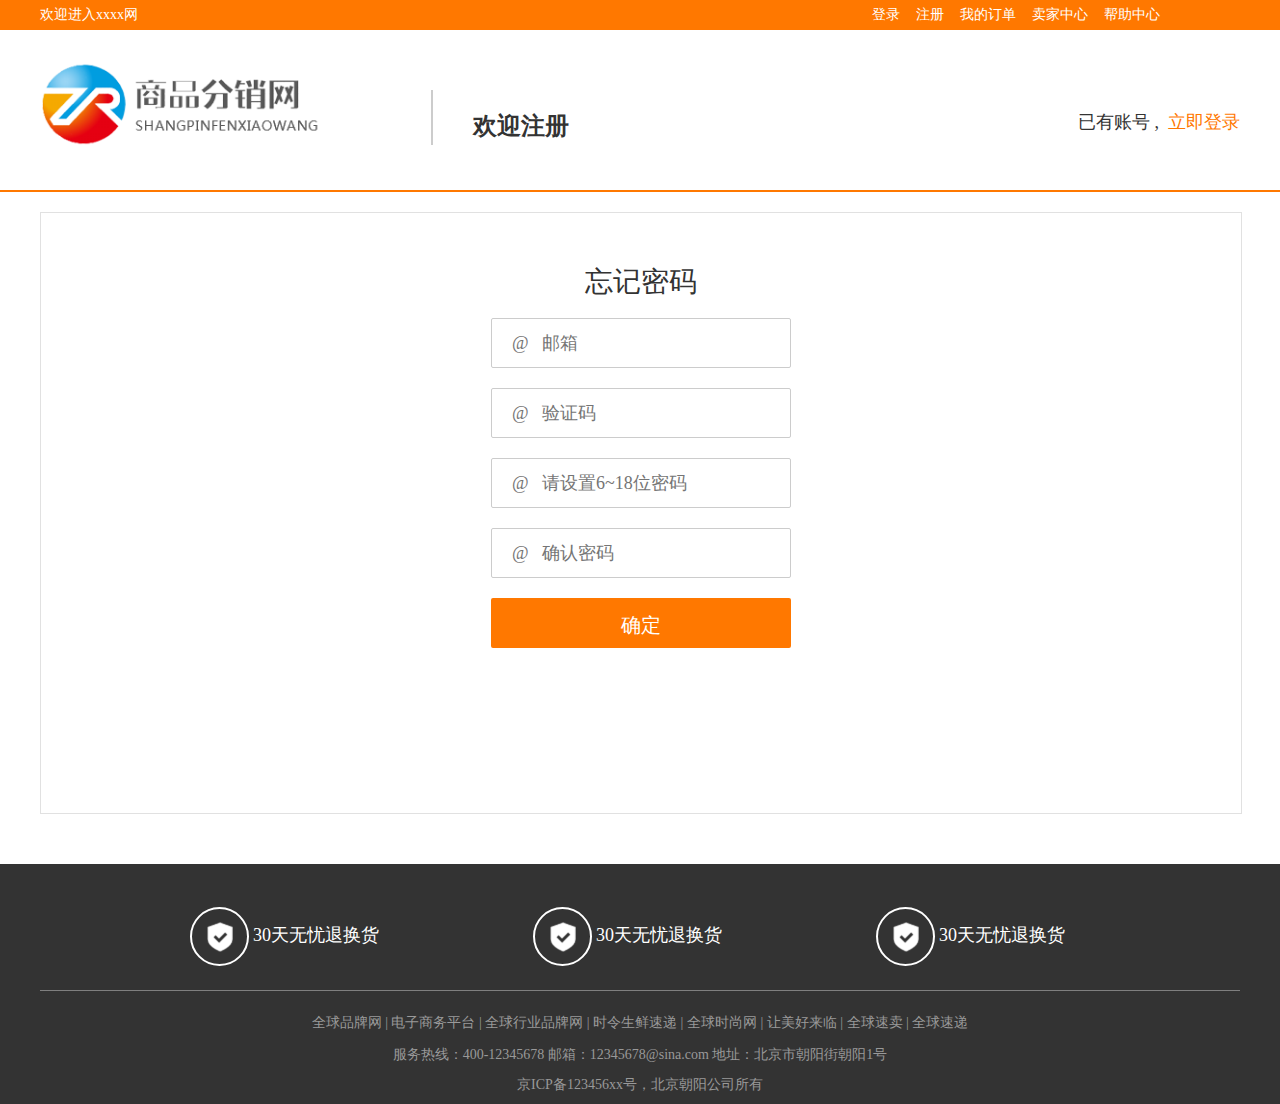
<file: static/forget_password.html>
<!DOCTYPE html>
<html lang="en">
  <head>
    <meta charset="UTF-8" />
    <meta name="viewport" content="width=device-width, initial-scale=1.0" />
    <title>Document</title>
    <link rel="stylesheet" href="./css/common.css" />
    <link rel="stylesheet" href="./css/index.css" />
    <link rel="stylesheet" href="./css/forget_password.css" />
  </head>
  <body>
    <header>
      <!-- 顶部盒子标题菜单 -->
      <div class="header_title">
        <!-- 顶部盒子清除浮动 -->
        <div class="clearfix w">
          <div class="header_title_left">欢迎进入xxxx网</div>
          <div class="header_title_right clearfix">
            <!-- <div>登录</div>
                <div>注册</div>
                <div>我的订单</div>
                <div>卖家中心</div>
                <div>帮助中心</div> -->
            <a href="javaSctipt:;">登录</a>
            <a href="javaSctipt:;">注册</a>
            <a href="javaSctipt:;">我的订单</a>
            <a href="javaSctipt:;">卖家中心</a>
            <a href="javaSctipt:;">帮助中心</a>
          </div>
        </div>
      </div>
      <!-- 顶部盒子内容 -->
      <div class="header_content">
        <div class="w clearfix">
          <div class="header_content_left fl">
            <a href="javaSctipt:;">
              <img src="./images/index/m logo.png" alt="" />
            </a>
          </div>
          <div class="header_content forget_password_header_content fl"></div>
          <div class="forget_password_header_content_text fl">
            <a href="javaScript:;">欢迎注册</a>
          </div>
          <div class="forget_password_header_content_right fr">
            <a href="javaScript:;" class="a1">已有账号 , </a>
            <a href="javaScript:;" class="a2">&nbsp;立即登录</a>
          </div>
        </div>
      </div>
    </header>
    <div class="forget_password_content">
      <div class="w">
        <div class="forget_password_content_box">
          <div class="text">忘记密码</div>
          <form action="##" method="POST" id="formTest" class="form">
            <input
              type="text"
              name="username"
              type="text"
              placeholder="@ &nbsp; 邮箱"
            />
            <input
              type="text"
              name="username"
              type="text"
              placeholder="@ &nbsp; 验证码"
            />
            <input
              type="text"
              name="username"
              type="text"
              placeholder="@ &nbsp; 请设置6~18位密码"
            />
            <input
              type="text"
              name="username"
              type="text"
              placeholder="@ &nbsp; 确认密码"
            />
            <button>确定</button>
          </form>
        </div>
      </div>
    </div>
    <footer class="footer">
      <div class="w">
        <div class="footer_top">
          <span class="footer_top_span1">
            <span class="footer_top_span2">
              <img
                src="./images/index/48b51649-7f61-4e2e-a9bd-4f530919e7ba__0ce0383fae13fd96193ee6359438c877.png"
                alt=""
              />
            </span>
            <span class="footer_top_span3">30天无忧退换货</span>
          </span>
          <span class="footer_top_span1">
            <span class="footer_top_span2">
              <img
                src="./images/index/48b51649-7f61-4e2e-a9bd-4f530919e7ba__0ce0383fae13fd96193ee6359438c877.png"
                alt=""
              />
            </span>
            <span class="footer_top_span3">30天无忧退换货</span>
          </span>
          <span class="footer_top_span1">
            <span class="footer_top_span2">
              <img
                src="./images/index/48b51649-7f61-4e2e-a9bd-4f530919e7ba__0ce0383fae13fd96193ee6359438c877.png"
                alt=""
              />
            </span>
            <span class="footer_top_span3">30天无忧退换货</span>
          </span>
        </div>
        <div class="footer_middle"></div>
        <div class="footer_bottom">
          <span class="span1"
            >全球品牌网 | 电子商务平台 | 全球行业品牌网 | 时令生鲜速递 |
            全球时尚网 | 让美好来临 | 全球速卖 | 全球速递</span
          >
          <div class="span2">
            <span
              >服务热线：400-12345678 邮箱：12345678@sina.com
              地址：北京市朝阳街朝阳1号</span
            >
          </div>
          <span class="span3">京ICP备123456xx号，北京朝阳公司所有</span>
        </div>
      </div>
    </footer>
  </body>
</html>
</file>
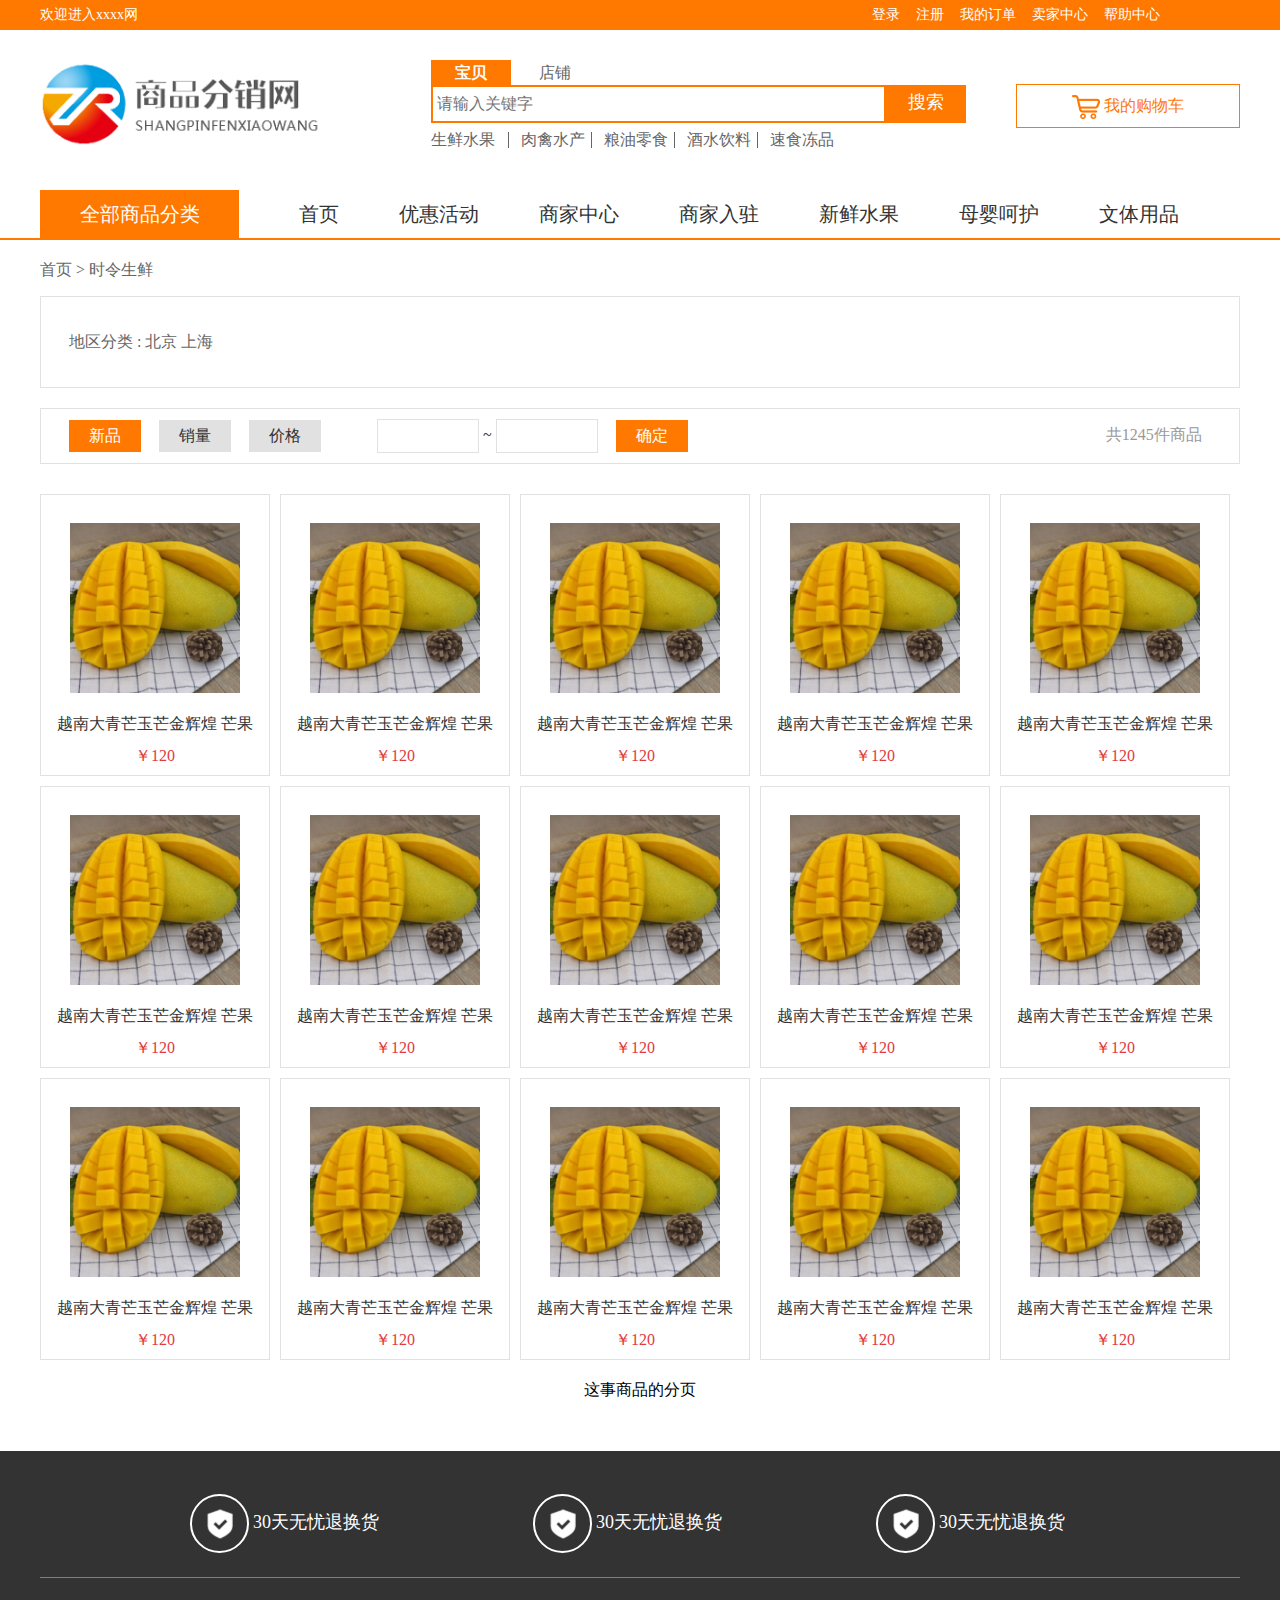
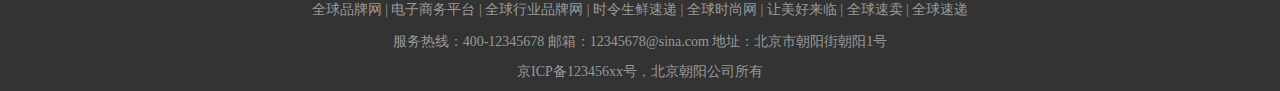
<file: static/goods.html>
<!DOCTYPE html>
<html lang="en">
  <head>
    <meta charset="UTF-8" />
    <meta name="viewport" content="width=device-width, initial-scale=1.0" />
    <title>产品中心</title>
    <link rel="stylesheet" href="./css/common.css" />
    <link rel="stylesheet" href="./css/index.css" />
    <link rel="stylesheet" href="./css/shop.css" />
    <link rel="stylesheet" href="./css/goods.css" />
  </head>
  <body>
    <!-- 商品头部 -->
    <header>
      <!-- 顶部盒子标题菜单 -->
      <div class="header_title">
        <!-- 顶部盒子清除浮动 -->
        <div class="clearfix w">
          <div class="header_title_left">欢迎进入xxxx网</div>
          <div class="header_title_right clearfix">
            <!-- <div>登录</div>
                <div>注册</div>
                <div>我的订单</div>
                <div>卖家中心</div>
                <div>帮助中心</div> -->
            <a href="javaSctipt:;">登录</a>
            <a href="javaSctipt:;">注册</a>
            <a href="javaSctipt:;">我的订单</a>
            <a href="javaSctipt:;">卖家中心</a>
            <a href="javaSctipt:;">帮助中心</a>
          </div>
        </div>
      </div>
      <!-- 顶部盒子内容 -->
      <div class="header_content">
        <div class="w clearfix">
          <div class="header_content_left fl">
            <a href="javaSctipt:;">
              <img src="./images/index/m logo.png" alt="" />
            </a>
          </div>
          <div class="header_content_middle fl">
            <div class="header_content_middle_top">
              <a href="javaSctipt:;" class="a1">宝贝</a>
              <a href="javaSctipt:;" class="a2">店铺</a>
            </div>
            <div class="header_content_middle_middle clearfix">
              <input
                type="text"
                placeholder="请输入关键字"
                name="search_text"
                class="fl"
              />
              <a href="javaSctipt:;" class="fl">搜索</a>
            </div>
            <div class="header_content_middle_bottom clearfix">
              <a href="javaSctipt:;" class="a_start">生鲜水果</a>
              <a href="javaSctipt:;">肉禽水产</a>
              <a href="javaSctipt:;">粮油零食</a>
              <a href="javaSctipt:;">酒水饮料</a>
              <a href="javaSctipt:;" class="a_last">速食冻品</a>
            </div>
          </div>
          <div class="header_content_right fr">
            <a href="javaSctipt:;">
              <img src="./images/index/购物车.png" alt="" />
              我的购物车
            </a>
          </div>
        </div>
      </div>
      <!-- 这是盒子导航菜单 -->
      <div class="header_menu_bar w">
        <ul class="clearfix">
          <li><a href="javaSctipt:;">全部商品分类</a></li>
          <li><a href="javaSctipt:;">首页</a></li>
          <li><a href="javaSctipt:;">优惠活动</a></li>
          <li><a href="javaSctipt:;">商家中心</a></li>
          <li><a href="javaSctipt:;">商家入驻</a></li>
          <li><a href="javaSctipt:;">新鲜水果</a></li>
          <li><a href="javaSctipt:;">母婴呵护</a></li>
          <li><a href="javaSctipt:;">文体用品</a></li>
        </ul>
      </div>
    </header>
    <!-- 底部 -->
    <div class="goods_content">
      <div class="w shop_content">
        <div class="goods_content_text">
          <span>首页 > 时令生鲜</span>
        </div>
        <!-- 商品分类 -->
        <div class="shop_content_area">
          <div class="shop_content_area_text">
            <a href="javaScript:;">地区分类 :</a>
            <a href="javaScript:;">北京</a>
            <a href="javaScript:;">上海</a>
          </div>
        </div>
        <!-- 商品筛选 -->
        <div class="goods_content_screen clearfix">
          <div class="goods_content_screen_checked">
            <a href="javaScript:;">新品</a>
          </div>
          <div
            class="goods_content_screen_checked goods_content_screen_no_checked"
          >
            <a href="javaScript:;">销量</a>
          </div>
          <div
            class="goods_content_screen_checked goods_content_screen_no_checked"
          >
            <a href="javaScript:;">价格</a>
          </div>
          <div class="goods_content_screen_input">
            <input type="text" oninput="value=value.replace(/[^0-9]/g,'')" />
            <span>~</span>
            <input type="text" oninput="value=value.replace(/[^0-9]/g,'')" />
          </div>
          <div class="goods_content_screen_checked">
            <a href="javaScript:;">确定</a>
          </div>
          <div class="goods_content_screen_num">共1245件商品</div>
        </div>
        <!-- 商品列表 -->
        <div class="goods_content_list">
          <ul class="clearfix">
            <li>
              <a href="javaScript:;"
                ><img src="./images/index/2_P_1603215664746.jpg" alt="" />
                <span class="goods_content_list_div1">
                  越南大青芒玉芒金辉煌 芒果
                </span>
                <span class="goods_content_list_div2">￥120</span>
              </a>
            </li>
            <li>
              <a href="javaScript:;"
                ><img src="./images/index/2_P_1603215664746.jpg" alt="" />
                <span class="goods_content_list_div1">
                  越南大青芒玉芒金辉煌 芒果
                </span>
                <span class="goods_content_list_div2">￥120</span>
              </a>
            </li>
            <li>
              <a href="javaScript:;"
                ><img src="./images/index/2_P_1603215664746.jpg" alt="" />
                <span class="goods_content_list_div1">
                  越南大青芒玉芒金辉煌 芒果
                </span>
                <span class="goods_content_list_div2">￥120</span>
              </a>
            </li>
            <li>
              <a href="javaScript:;"
                ><img src="./images/index/2_P_1603215664746.jpg" alt="" />
                <span class="goods_content_list_div1">
                  越南大青芒玉芒金辉煌 芒果
                </span>
                <span class="goods_content_list_div2">￥120</span>
              </a>
            </li>
            <li>
              <a href="javaScript:;"
                ><img src="./images/index/2_P_1603215664746.jpg" alt="" />
                <span class="goods_content_list_div1">
                  越南大青芒玉芒金辉煌 芒果
                </span>
                <span class="goods_content_list_div2">￥120</span>
              </a>
            </li>
            <li>
              <a href="javaScript:;"
                ><img src="./images/index/2_P_1603215664746.jpg" alt="" />
                <span class="goods_content_list_div1">
                  越南大青芒玉芒金辉煌 芒果
                </span>
                <span class="goods_content_list_div2">￥120</span>
              </a>
            </li>
            <li>
              <a href="javaScript:;"
                ><img src="./images/index/2_P_1603215664746.jpg" alt="" />
                <span class="goods_content_list_div1">
                  越南大青芒玉芒金辉煌 芒果
                </span>
                <span class="goods_content_list_div2">￥120</span>
              </a>
            </li>
            <li>
              <a href="javaScript:;"
                ><img src="./images/index/2_P_1603215664746.jpg" alt="" />
                <span class="goods_content_list_div1">
                  越南大青芒玉芒金辉煌 芒果
                </span>
                <span class="goods_content_list_div2">￥120</span>
              </a>
            </li>
            <li>
              <a href="javaScript:;"
                ><img src="./images/index/2_P_1603215664746.jpg" alt="" />
                <span class="goods_content_list_div1">
                  越南大青芒玉芒金辉煌 芒果
                </span>
                <span class="goods_content_list_div2">￥120</span>
              </a>
            </li>
            <li>
              <a href="javaScript:;"
                ><img src="./images/index/2_P_1603215664746.jpg" alt="" />
                <span class="goods_content_list_div1">
                  越南大青芒玉芒金辉煌 芒果
                </span>
                <span class="goods_content_list_div2">￥120</span>
              </a>
            </li>
            <li>
              <a href="javaScript:;"
                ><img src="./images/index/2_P_1603215664746.jpg" alt="" />
                <span class="goods_content_list_div1">
                  越南大青芒玉芒金辉煌 芒果
                </span>
                <span class="goods_content_list_div2">￥120</span>
              </a>
            </li>
            <li>
              <a href="javaScript:;"
                ><img src="./images/index/2_P_1603215664746.jpg" alt="" />
                <span class="goods_content_list_div1">
                  越南大青芒玉芒金辉煌 芒果
                </span>
                <span class="goods_content_list_div2">￥120</span>
              </a>
            </li>
            <li>
              <a href="javaScript:;"
                ><img src="./images/index/2_P_1603215664746.jpg" alt="" />
                <span class="goods_content_list_div1">
                  越南大青芒玉芒金辉煌 芒果
                </span>
                <span class="goods_content_list_div2">￥120</span>
              </a>
            </li>
            <li>
              <a href="javaScript:;"
                ><img src="./images/index/2_P_1603215664746.jpg" alt="" />
                <span class="goods_content_list_div1">
                  越南大青芒玉芒金辉煌 芒果
                </span>
                <span class="goods_content_list_div2">￥120</span>
              </a>
            </li>
            <li>
              <a href="javaScript:;"
                ><img src="./images/index/2_P_1603215664746.jpg" alt="" />
                <span class="goods_content_list_div1">
                  越南大青芒玉芒金辉煌 芒果
                </span>
                <span class="goods_content_list_div2">￥120</span>
              </a>
            </li>
          </ul>
        </div>
        <!-- 商品分页 -->
        <div class="goods_content_page">这事商品的分页</div>
      </div>
    </div>
    <footer class="footer">
      <div class="w">
        <div class="footer_top">
          <span class="footer_top_span1">
            <span class="footer_top_span2">
              <img
                src="./images/index/48b51649-7f61-4e2e-a9bd-4f530919e7ba__0ce0383fae13fd96193ee6359438c877.png"
                alt=""
              />
            </span>
            <span class="footer_top_span3">30天无忧退换货</span>
          </span>
          <span class="footer_top_span1">
            <span class="footer_top_span2">
              <img
                src="./images/index/48b51649-7f61-4e2e-a9bd-4f530919e7ba__0ce0383fae13fd96193ee6359438c877.png"
                alt=""
              />
            </span>
            <span class="footer_top_span3">30天无忧退换货</span>
          </span>
          <span class="footer_top_span1">
            <span class="footer_top_span2">
              <img
                src="./images/index/48b51649-7f61-4e2e-a9bd-4f530919e7ba__0ce0383fae13fd96193ee6359438c877.png"
                alt=""
              />
            </span>
            <span class="footer_top_span3">30天无忧退换货</span>
          </span>
        </div>
        <div class="footer_middle"></div>
        <div class="footer_bottom">
          <span class="span1"
            >全球品牌网 | 电子商务平台 | 全球行业品牌网 | 时令生鲜速递 |
            全球时尚网 | 让美好来临 | 全球速卖 | 全球速递</span
          >
          <div class="span2">
            <span
              >服务热线：400-12345678 邮箱：12345678@sina.com
              地址：北京市朝阳街朝阳1号</span
            >
          </div>
          <span class="span3">京ICP备123456xx号，北京朝阳公司所有</span>
        </div>
      </div>
    </footer>
  </body>
</html>
</file>
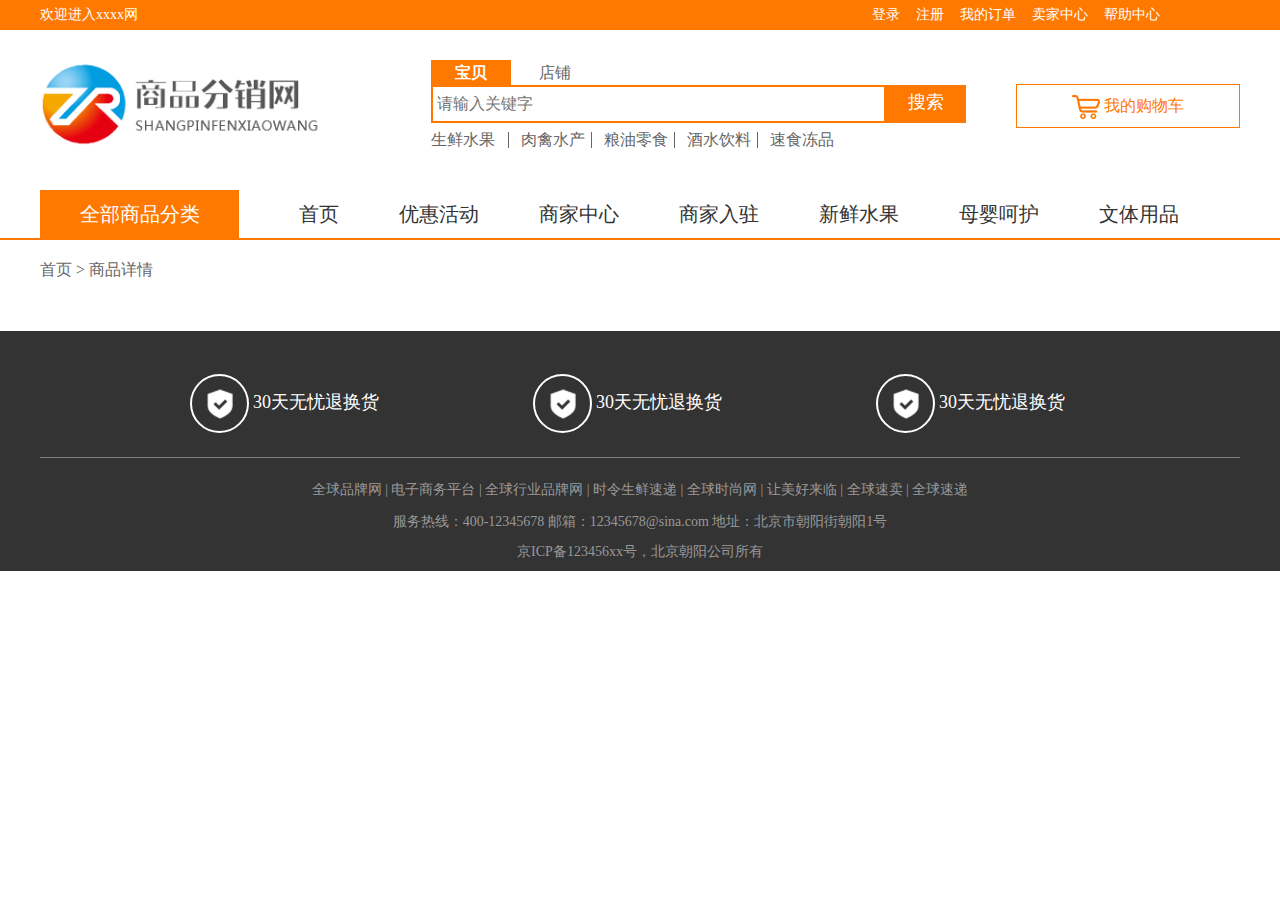
<file: static/goods_detail.html>
<!DOCTYPE html>
<html lang="en">
  <head>
    <meta charset="UTF-8" />
    <meta name="viewport" content="width=device-width, initial-scale=1.0" />
    <title>商品详情</title>
    <link rel="stylesheet" href="./css/common.css" />
    <link rel="stylesheet" href="./css/index.css" />
    <link rel="stylesheet" href="./css/shop.css" />
    <link rel="stylesheet" href="./css/goods.css" />
    <link rel="stylesheet" href="./css/goods_detail.css" />
  </head>
  <body>
    <!-- 商品头部 -->
    <header>
      <!-- 顶部盒子标题菜单 -->
      <div class="header_title">
        <!-- 顶部盒子清除浮动 -->
        <div class="clearfix w">
          <div class="header_title_left">欢迎进入xxxx网</div>
          <div class="header_title_right clearfix">
            <!-- <div>登录</div>
                <div>注册</div>
                <div>我的订单</div>
                <div>卖家中心</div>
                <div>帮助中心</div> -->
            <a href="javaSctipt:;">登录</a>
            <a href="javaSctipt:;">注册</a>
            <a href="javaSctipt:;">我的订单</a>
            <a href="javaSctipt:;">卖家中心</a>
            <a href="javaSctipt:;">帮助中心</a>
          </div>
        </div>
      </div>
      <!-- 顶部盒子内容 -->
      <div class="header_content">
        <div class="w clearfix">
          <div class="header_content_left fl">
            <a href="javaSctipt:;">
              <img src="./images/index/m logo.png" alt="" />
            </a>
          </div>
          <div class="header_content_middle fl">
            <div class="header_content_middle_top">
              <a href="javaSctipt:;" class="a1">宝贝</a>
              <a href="javaSctipt:;" class="a2">店铺</a>
            </div>
            <div class="header_content_middle_middle clearfix">
              <input
                type="text"
                placeholder="请输入关键字"
                name="search_text"
                class="fl"
              />
              <a href="javaSctipt:;" class="fl">搜索</a>
            </div>
            <div class="header_content_middle_bottom clearfix">
              <a href="javaSctipt:;" class="a_start">生鲜水果</a>
              <a href="javaSctipt:;">肉禽水产</a>
              <a href="javaSctipt:;">粮油零食</a>
              <a href="javaSctipt:;">酒水饮料</a>
              <a href="javaSctipt:;" class="a_last">速食冻品</a>
            </div>
          </div>
          <div class="header_content_right fr">
            <a href="javaSctipt:;">
              <img src="./images/index/购物车.png" alt="" />
              我的购物车
            </a>
          </div>
        </div>
      </div>
      <!-- 这是盒子导航菜单 -->
      <div class="header_menu_bar w">
        <ul class="clearfix">
          <li><a href="javaSctipt:;">全部商品分类</a></li>
          <li><a href="javaSctipt:;">首页</a></li>
          <li><a href="javaSctipt:;">优惠活动</a></li>
          <li><a href="javaSctipt:;">商家中心</a></li>
          <li><a href="javaSctipt:;">商家入驻</a></li>
          <li><a href="javaSctipt:;">新鲜水果</a></li>
          <li><a href="javaSctipt:;">母婴呵护</a></li>
          <li><a href="javaSctipt:;">文体用品</a></li>
        </ul>
      </div>
    </header>
    <!-- 底部 -->
    <div class="goods_detail_content">
      <div class="w">
        <div class="goods_detail_content_title">
          <span>首页 > 商品详情</span>
        </div>
        <!-- 商品规格 -->
        <div class="goods_detail_content_spec">
          <div class="goods_detail_content_spec_left fl"></div>
          <div class="goods_detail_content_spec_right fr"></div>
        </div>
      </div>
    </div>
    <footer class="footer">
      <div class="w">
        <div class="footer_top">
          <span class="footer_top_span1">
            <span class="footer_top_span2">
              <img
                src="./images/index/48b51649-7f61-4e2e-a9bd-4f530919e7ba__0ce0383fae13fd96193ee6359438c877.png"
                alt=""
              />
            </span>
            <span class="footer_top_span3">30天无忧退换货</span>
          </span>
          <span class="footer_top_span1">
            <span class="footer_top_span2">
              <img
                src="./images/index/48b51649-7f61-4e2e-a9bd-4f530919e7ba__0ce0383fae13fd96193ee6359438c877.png"
                alt=""
              />
            </span>
            <span class="footer_top_span3">30天无忧退换货</span>
          </span>
          <span class="footer_top_span1">
            <span class="footer_top_span2">
              <img
                src="./images/index/48b51649-7f61-4e2e-a9bd-4f530919e7ba__0ce0383fae13fd96193ee6359438c877.png"
                alt=""
              />
            </span>
            <span class="footer_top_span3">30天无忧退换货</span>
          </span>
        </div>
        <div class="footer_middle"></div>
        <div class="footer_bottom">
          <span class="span1"
            >全球品牌网 | 电子商务平台 | 全球行业品牌网 | 时令生鲜速递 |
            全球时尚网 | 让美好来临 | 全球速卖 | 全球速递</span
          >
          <div class="span2">
            <span
              >服务热线：400-12345678 邮箱：12345678@sina.com
              地址：北京市朝阳街朝阳1号</span
            >
          </div>
          <span class="span3">京ICP备123456xx号，北京朝阳公司所有</span>
        </div>
      </div>
    </footer>
  </body>
</html>
</file>
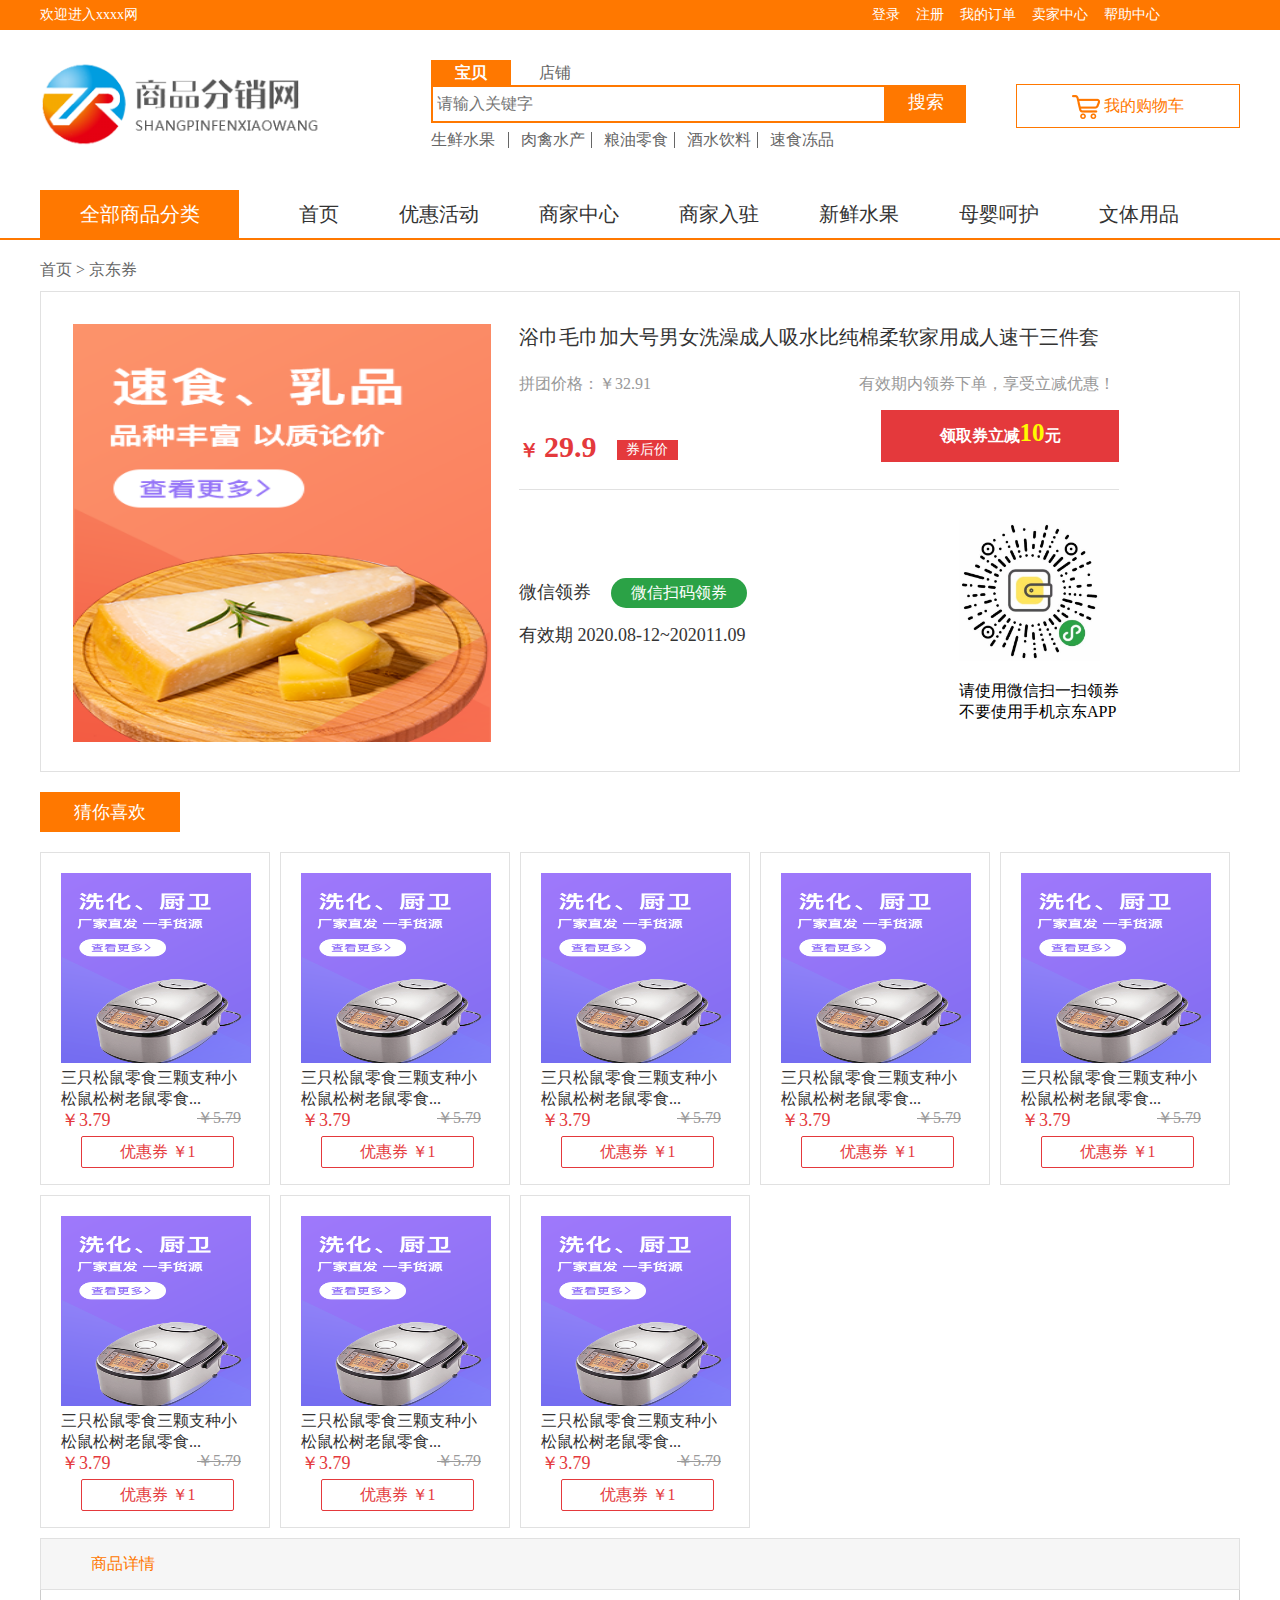
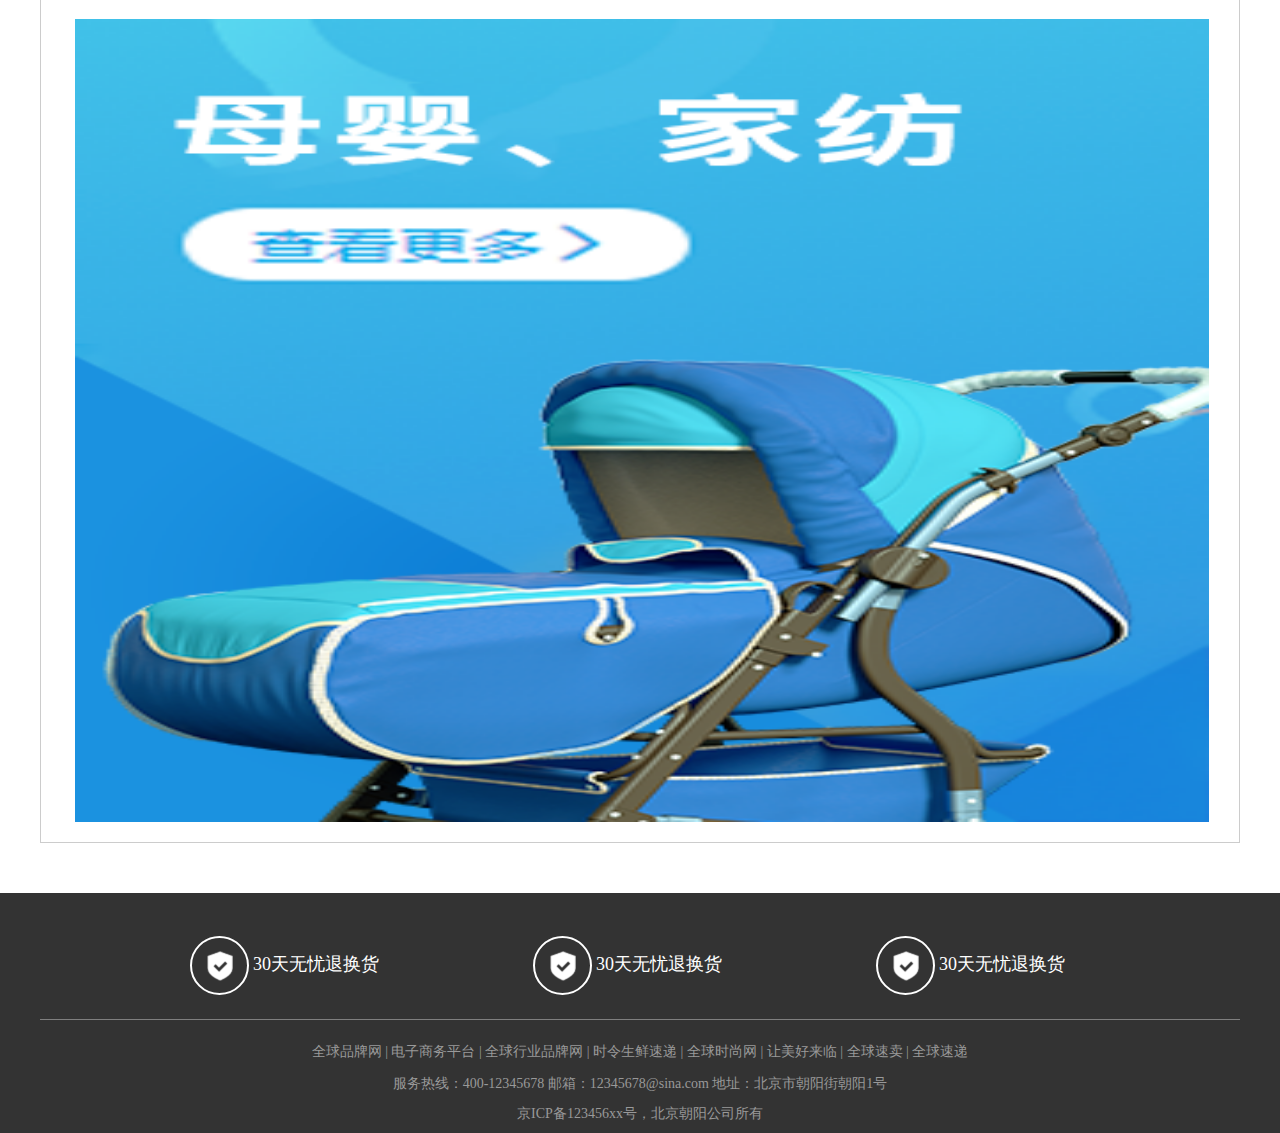
<file: static/jdq_detail.html>
<!DOCTYPE html>
<html lang="en">
  <head>
    <meta charset="UTF-8" />
    <meta name="viewport" content="width=device-width, initial-scale=1.0" />
    <title>京东券券详情</title>
    <link rel="stylesheet" href="./css/common.css" />
    <link rel="stylesheet" href="./css/index.css" />
    <link rel="stylesheet" href="./css/shop.css" />
    <link rel="stylesheet" href="./css/goods.css" />
    <link rel="stylesheet" href="./css/pdd_detail.css" />
  </head>
  <body>
    <!-- 商品头部 -->
    <header>
      <!-- 顶部盒子标题菜单 -->
      <div class="header_title">
        <!-- 顶部盒子清除浮动 -->
        <div class="clearfix w">
          <div class="header_title_left">欢迎进入xxxx网</div>
          <div class="header_title_right clearfix">
            <!-- <div>登录</div>
                <div>注册</div>
                <div>我的订单</div>
                <div>卖家中心</div>
                <div>帮助中心</div> -->
            <a href="javaSctipt:;">登录</a>
            <a href="javaSctipt:;">注册</a>
            <a href="javaSctipt:;">我的订单</a>
            <a href="javaSctipt:;">卖家中心</a>
            <a href="javaSctipt:;">帮助中心</a>
          </div>
        </div>
      </div>
      <!-- 顶部盒子内容 -->
      <div class="header_content">
        <div class="w clearfix">
          <div class="header_content_left fl">
            <a href="javaSctipt:;">
              <img src="./images/index/m logo.png" alt="" />
            </a>
          </div>
          <div class="header_content_middle fl">
            <div class="header_content_middle_top">
              <a href="javaSctipt:;" class="a1">宝贝</a>
              <a href="javaSctipt:;" class="a2">店铺</a>
            </div>
            <div class="header_content_middle_middle clearfix">
              <input
                type="text"
                placeholder="请输入关键字"
                name="search_text"
                class="fl"
              />
              <a href="javaSctipt:;" class="fl">搜索</a>
            </div>
            <div class="header_content_middle_bottom clearfix">
              <a href="javaSctipt:;" class="a_start">生鲜水果</a>
              <a href="javaSctipt:;">肉禽水产</a>
              <a href="javaSctipt:;">粮油零食</a>
              <a href="javaSctipt:;">酒水饮料</a>
              <a href="javaSctipt:;" class="a_last">速食冻品</a>
            </div>
          </div>
          <div class="header_content_right fr">
            <a href="javaSctipt:;">
              <img src="./images/index/购物车.png" alt="" />
              我的购物车
            </a>
          </div>
        </div>
      </div>
      <!-- 这是盒子导航菜单 -->
      <div class="header_menu_bar w">
        <ul class="clearfix">
          <li><a href="javaSctipt:;">全部商品分类</a></li>
          <li><a href="javaSctipt:;">首页</a></li>
          <li><a href="javaSctipt:;">优惠活动</a></li>
          <li><a href="javaSctipt:;">商家中心</a></li>
          <li><a href="javaSctipt:;">商家入驻</a></li>
          <li><a href="javaSctipt:;">新鲜水果</a></li>
          <li><a href="javaSctipt:;">母婴呵护</a></li>
          <li><a href="javaSctipt:;">文体用品</a></li>
        </ul>
      </div>
    </header>
    <!-- 底部 -->
    <div class="pdd_detail_content">
      <div class="w pdd_detail_content">
        <div class="pdd_detail_content_text">
          <span>首页 > 京东券</span>
        </div>
        <div class="pdd_detail_content_detail clearfix">
          <div class="fl div_left">
            <img src="./images/index/images_8.png" alt="" />
          </div>
          <div class="fr div_right">
            <h4>浴巾毛巾加大号男女洗澡成人吸水比纯棉柔软家用成人速干三件套</h4>
            <div class="div1 clearfix">
              <span class="fl">拼团价格：￥32.91</span>
              <span class="fr">有效期内领券下单，享受立减优惠！</span>
            </div>
            <div class="div2 clearfix">
              <div class="div2_1 fl">
                <span class="div2_1_1"> ￥ </span>
                <span class="div2_1_2">29.9</span>
              </div>
              <div class="div2_2 fl">券后价</div>
              <div class="div2_3 fr">领取券立减<span>10</span>元</div>
            </div>
            <div class="pdd_detail_content_border"></div>
            <div class="pdd_detail_content_wx clearfix">
              <div class="pdd_detail_content_wx_left fl">
                <span class="span1">微信领券</span
                ><span class="span2">微信扫码领券</span>
                <br />
                <span class="span3">有效期 2020.08-12~202011.09</span>
              </div>
              <div class="pdd_detail_content_wx_right fr">
                <img src="./images/index/下载.jpg" alt="" />
                <span> 请使用微信扫一扫领券 不要使用手机京东APP </span>
              </div>
            </div>
          </div>
        </div>
        <div class="pdd_detail_content_cai">猜你喜欢</div>
        <div class="pdd_detail_content_list">
          <ul class="clearfix">
            <li>
              <img src="./images/index/images_7.png" alt="" />
              <span class="span1"
                >三只松鼠零食三颗支种小松鼠松树老鼠零食...</span
              >
              <span class="span2 clearfix">
                <span class="fl span4">￥3.79</span>
                <span class="fr span3">￥5.79</span>
              </span>
              <div class="clearfix div1">优惠券 ￥1</div>
            </li>
            <li>
              <img src="./images/index/images_7.png" alt="" />
              <span class="span1"
                >三只松鼠零食三颗支种小松鼠松树老鼠零食...</span
              >
              <span class="span2 clearfix">
                <span class="fl span4">￥3.79</span>
                <span class="fr span3">￥5.79</span>
              </span>
              <div class="clearfix div1">优惠券 ￥1</div>
            </li>
            <li>
              <img src="./images/index/images_7.png" alt="" />
              <span class="span1"
                >三只松鼠零食三颗支种小松鼠松树老鼠零食...</span
              >
              <span class="span2 clearfix">
                <span class="fl span4">￥3.79</span>
                <span class="fr span3">￥5.79</span>
              </span>
              <div class="clearfix div1">优惠券 ￥1</div>
            </li>
            <li>
              <img src="./images/index/images_7.png" alt="" />
              <span class="span1"
                >三只松鼠零食三颗支种小松鼠松树老鼠零食...</span
              >
              <span class="span2 clearfix">
                <span class="fl span4">￥3.79</span>
                <span class="fr span3">￥5.79</span>
              </span>
              <div class="clearfix div1">优惠券 ￥1</div>
            </li>
            <li>
              <img src="./images/index/images_7.png" alt="" />
              <span class="span1"
                >三只松鼠零食三颗支种小松鼠松树老鼠零食...</span
              >
              <span class="span2 clearfix">
                <span class="fl span4">￥3.79</span>
                <span class="fr span3">￥5.79</span>
              </span>
              <div class="clearfix div1">优惠券 ￥1</div>
            </li>
            <li>
              <img src="./images/index/images_7.png" alt="" />
              <span class="span1"
                >三只松鼠零食三颗支种小松鼠松树老鼠零食...</span
              >
              <span class="span2 clearfix">
                <span class="fl span4">￥3.79</span>
                <span class="fr span3">￥5.79</span>
              </span>
              <div class="clearfix div1">优惠券 ￥1</div>
            </li>
            <li>
              <img src="./images/index/images_7.png" alt="" />
              <span class="span1"
                >三只松鼠零食三颗支种小松鼠松树老鼠零食...</span
              >
              <span class="span2 clearfix">
                <span class="fl span4">￥3.79</span>
                <span class="fr span3">￥5.79</span>
              </span>
              <div class="clearfix div1">优惠券 ￥1</div>
            </li>
            <li>
              <img src="./images/index/images_7.png" alt="" />
              <span class="span1"
                >三只松鼠零食三颗支种小松鼠松树老鼠零食...</span
              >
              <span class="span2 clearfix">
                <span class="fl span4">￥3.79</span>
                <span class="fr span3">￥5.79</span>
              </span>
              <div class="clearfix div1">优惠券 ￥1</div>
            </li>
          </ul>
        </div>
        <div class="pdd_detail_content_text_detail">商品详情</div>
        <div class="pdd_detail_content_img_detail">
          <img src="./images/index/images_9.png" alt="" />
        </div>
      </div>
    </div>
    <footer class="footer">
      <div class="w">
        <div class="footer_top">
          <span class="footer_top_span1">
            <span class="footer_top_span2">
              <img
                src="./images/index/48b51649-7f61-4e2e-a9bd-4f530919e7ba__0ce0383fae13fd96193ee6359438c877.png"
                alt=""
              />
            </span>
            <span class="footer_top_span3">30天无忧退换货</span>
          </span>
          <span class="footer_top_span1">
            <span class="footer_top_span2">
              <img
                src="./images/index/48b51649-7f61-4e2e-a9bd-4f530919e7ba__0ce0383fae13fd96193ee6359438c877.png"
                alt=""
              />
            </span>
            <span class="footer_top_span3">30天无忧退换货</span>
          </span>
          <span class="footer_top_span1">
            <span class="footer_top_span2">
              <img
                src="./images/index/48b51649-7f61-4e2e-a9bd-4f530919e7ba__0ce0383fae13fd96193ee6359438c877.png"
                alt=""
              />
            </span>
            <span class="footer_top_span3">30天无忧退换货</span>
          </span>
        </div>
        <div class="footer_middle"></div>
        <div class="footer_bottom">
          <span class="span1"
            >全球品牌网 | 电子商务平台 | 全球行业品牌网 | 时令生鲜速递 |
            全球时尚网 | 让美好来临 | 全球速卖 | 全球速递</span
          >
          <div class="span2">
            <span
              >服务热线：400-12345678 邮箱：12345678@sina.com
              地址：北京市朝阳街朝阳1号</span
            >
          </div>
          <span class="span3">京ICP备123456xx号，北京朝阳公司所有</span>
        </div>
      </div>
    </footer>
  </body>
</html>
</file>
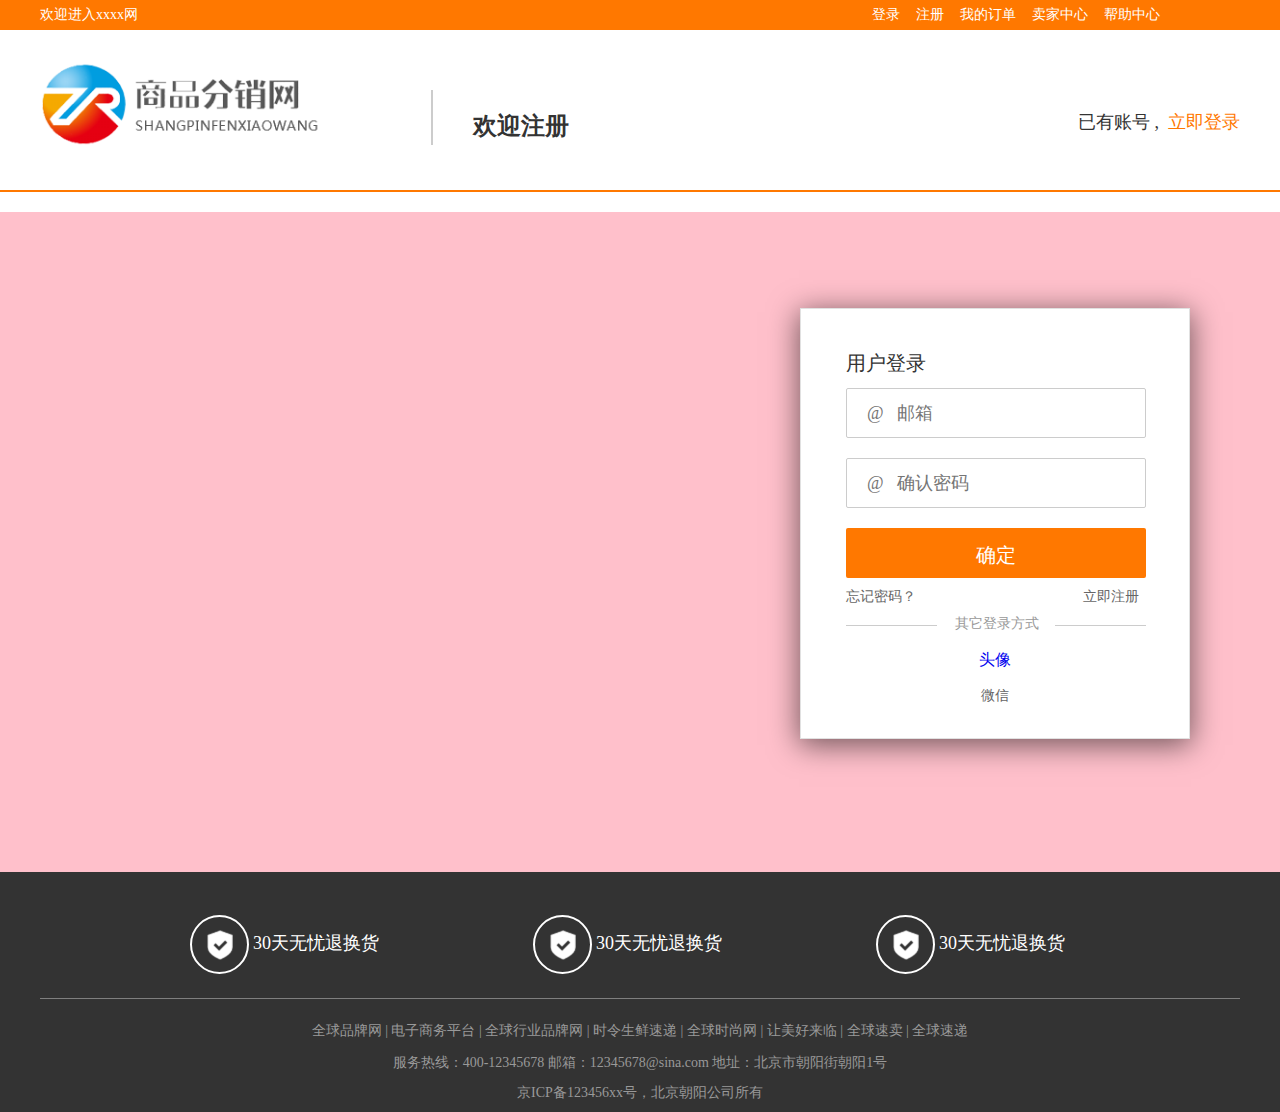
<file: static/login.html>
<!DOCTYPE html>
<html lang="en">
  <head>
    <meta charset="UTF-8" />
    <meta name="viewport" content="width=device-width, initial-scale=1.0" />
    <title>会员登录</title>
    <link rel="stylesheet" href="./css/common.css" />
    <link rel="stylesheet" href="./css/index.css" />
    <link rel="stylesheet" href="./css/goods.css" />
    <link rel="stylesheet" href="./css/forget_password.css" />
    <link rel="stylesheet" href="./css/register.css" />
    <link rel="stylesheet" href="./css/login.css" />
  </head>
  <body>
    <header>
      <!-- 顶部盒子标题菜单 -->
      <div class="header_title">
        <!-- 顶部盒子清除浮动 -->
        <div class="clearfix w">
          <div class="header_title_left">欢迎进入xxxx网</div>
          <div class="header_title_right clearfix">
            <!-- <div>登录</div>
                    <div>注册</div>
                    <div>我的订单</div>
                    <div>卖家中心</div>
                    <div>帮助中心</div> -->
            <a href="javaSctipt:;">登录</a>
            <a href="javaSctipt:;">注册</a>
            <a href="javaSctipt:;">我的订单</a>
            <a href="javaSctipt:;">卖家中心</a>
            <a href="javaSctipt:;">帮助中心</a>
          </div>
        </div>
      </div>
      <!-- 顶部盒子内容 -->
      <div class="header_content">
        <div class="w clearfix">
          <div class="header_content_left fl">
            <a href="javaSctipt:;">
              <img src="./images/index/m logo.png" alt="" />
            </a>
          </div>
          <div class="header_content forget_password_header_content fl"></div>
          <div class="forget_password_header_content_text fl">
            <a href="javaScript:;">欢迎注册</a>
          </div>
          <div class="forget_password_header_content_right fr">
            <a href="javaScript:;" class="a1">已有账号 , </a>
            <a href="javaScript:;" class="a2">&nbsp;立即登录</a>
          </div>
        </div>
      </div>
    </header>
    <!-- 会员登录页中间内容 -->
    <div class="login_content">
      <div class="w login_content_content clearfix forget_password_content">
        <div class="login_content_box fr forget_password_content_box">
          <div class="login_content_box_text">用户登录</div>
          <form action="##" method="POST" id="formTest" class="form">
            <input
              type="text"
              name="username"
              type="text"
              placeholder="@ &nbsp; 邮箱"
            />

            <input
              type="text"
              name="username"
              type="text"
              placeholder="@ &nbsp; 确认密码"
            />
            <button>确定</button>
          </form>
          <div class="login_content_box_forget clearfix">
            <a href="javaScript:;" class="fl a1">忘记密码？</a>
            <a href="javaScript:;" class="fr a2">立即注册</a>
          </div>
          <div class="login_content_box_else clearfix">
            <div class="login_content_box_else_div1 fl"></div>
            <a href="javaScript:;" class="fl">其它登录方式</a>
            <div class="login_content_box_else_div2 fr"></div>
          </div>
          <div class="login_content_box_else_wx_img">
            <a href="javaScript:;">头像</a>
          </div>
          <div class="login_content_box_else_wx_text">
            <a href="javaScript:;">微信</a>
          </div>
        </div>
      </div>
    </div>
    <footer class="footer">
      <div class="w">
        <div class="footer_top">
          <span class="footer_top_span1">
            <span class="footer_top_span2">
              <img
                src="./images/index/48b51649-7f61-4e2e-a9bd-4f530919e7ba__0ce0383fae13fd96193ee6359438c877.png"
                alt=""
              />
            </span>
            <span class="footer_top_span3">30天无忧退换货</span>
          </span>
          <span class="footer_top_span1">
            <span class="footer_top_span2">
              <img
                src="./images/index/48b51649-7f61-4e2e-a9bd-4f530919e7ba__0ce0383fae13fd96193ee6359438c877.png"
                alt=""
              />
            </span>
            <span class="footer_top_span3">30天无忧退换货</span>
          </span>
          <span class="footer_top_span1">
            <span class="footer_top_span2">
              <img
                src="./images/index/48b51649-7f61-4e2e-a9bd-4f530919e7ba__0ce0383fae13fd96193ee6359438c877.png"
                alt=""
              />
            </span>
            <span class="footer_top_span3">30天无忧退换货</span>
          </span>
        </div>
        <div class="footer_middle"></div>
        <div class="footer_bottom">
          <span class="span1"
            >全球品牌网 | 电子商务平台 | 全球行业品牌网 | 时令生鲜速递 |
            全球时尚网 | 让美好来临 | 全球速卖 | 全球速递</span
          >
          <div class="span2">
            <span
              >服务热线：400-12345678 邮箱：12345678@sina.com
              地址：北京市朝阳街朝阳1号</span
            >
          </div>
          <span class="span3">京ICP备123456xx号，北京朝阳公司所有</span>
        </div>
      </div>
    </footer>
  </body>
</html>
</file>
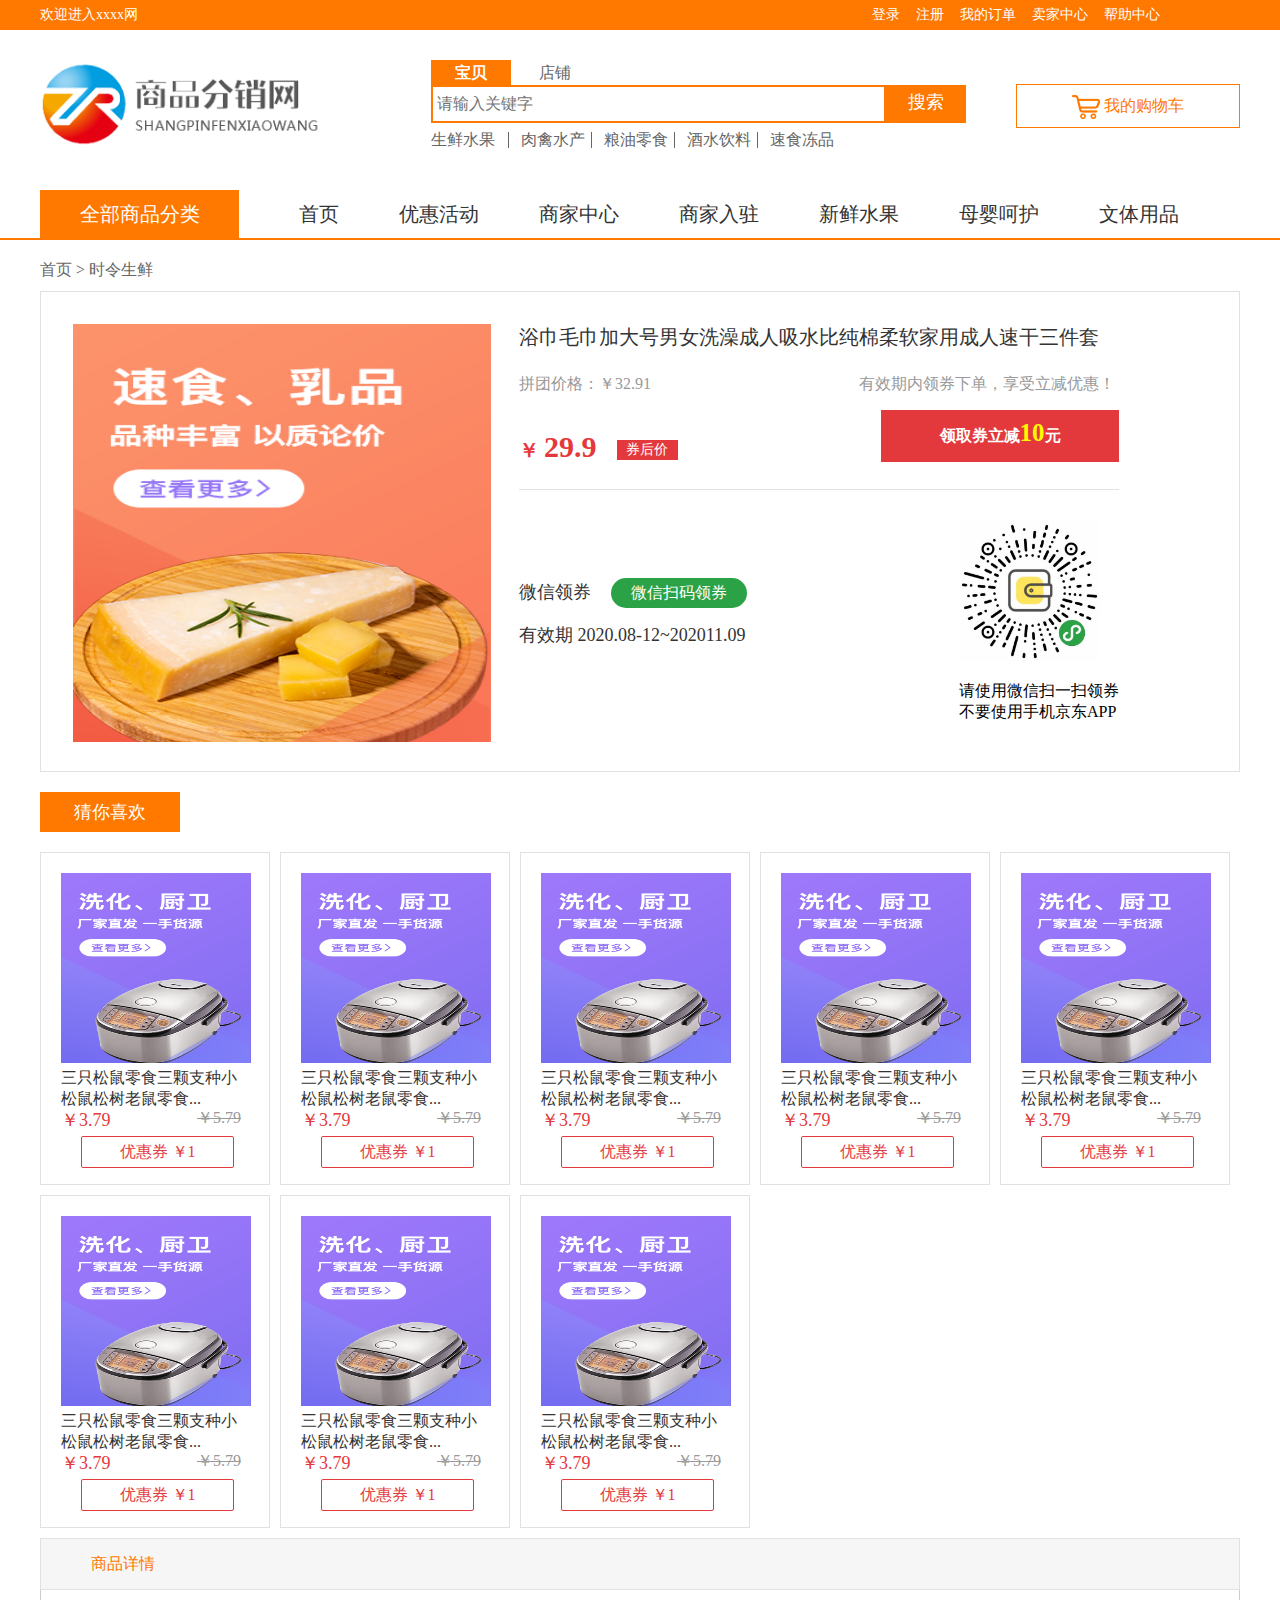
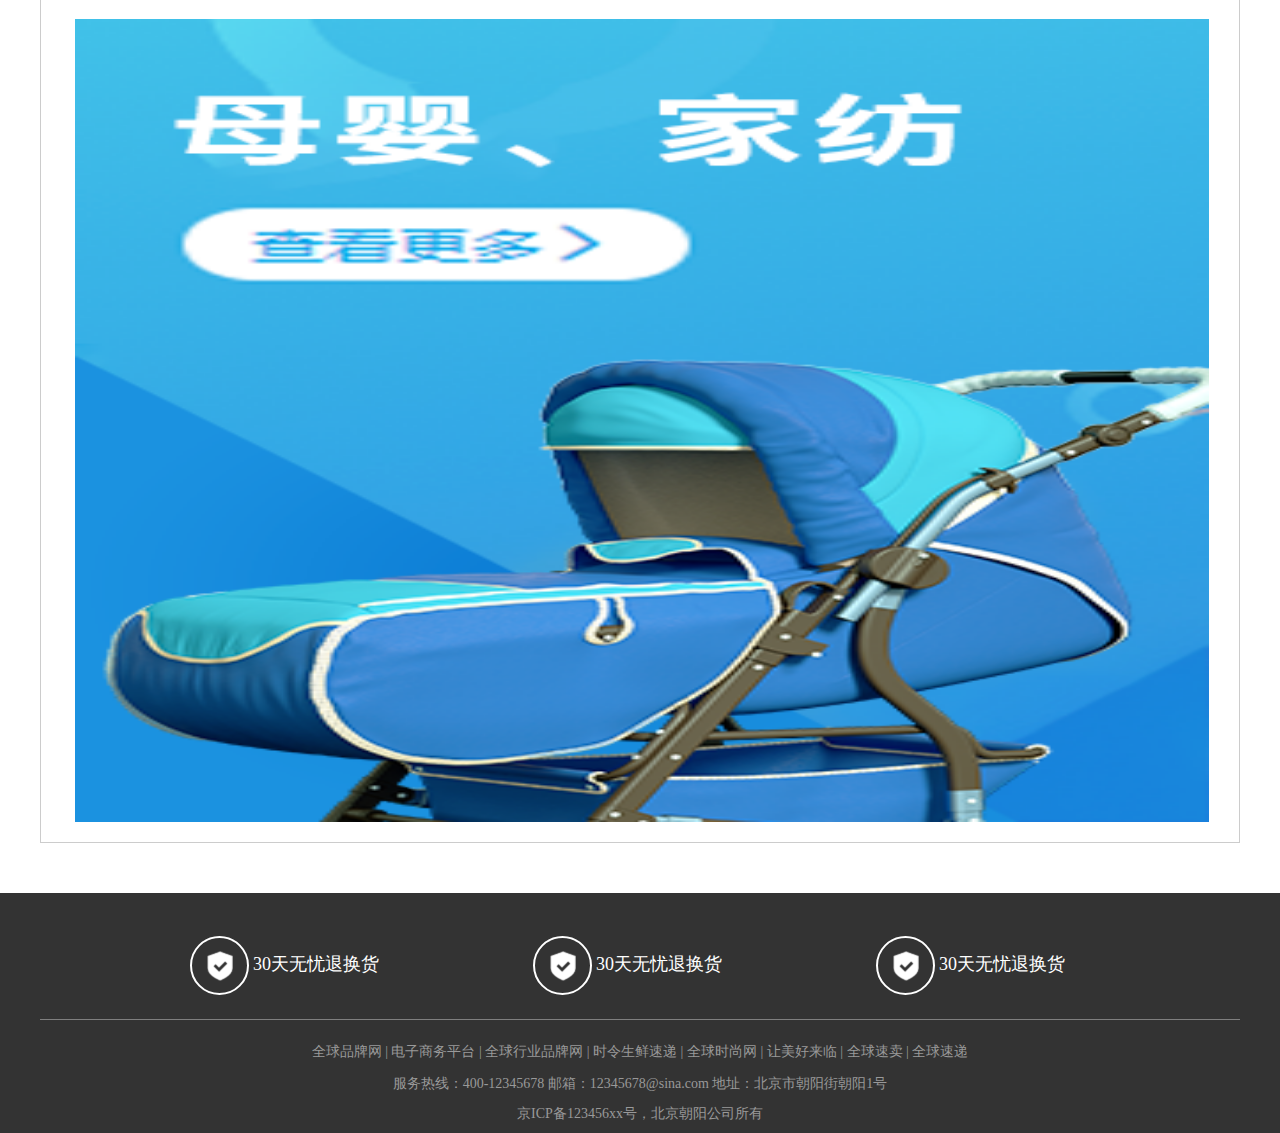
<file: static/pdd_detail.html>
<!DOCTYPE html>
<html lang="en">
  <head>
    <meta charset="UTF-8" />
    <meta name="viewport" content="width=device-width, initial-scale=1.0" />
    <title>拼多多券详情</title>
    <link rel="stylesheet" href="./css/common.css" />
    <link rel="stylesheet" href="./css/index.css" />
    <link rel="stylesheet" href="./css/shop.css" />
    <link rel="stylesheet" href="./css/goods.css" />
    <link rel="stylesheet" href="./css/pdd_detail.css" />
  </head>
  <body>
    <!-- 商品头部 -->
    <header>
      <!-- 顶部盒子标题菜单 -->
      <div class="header_title">
        <!-- 顶部盒子清除浮动 -->
        <div class="clearfix w">
          <div class="header_title_left">欢迎进入xxxx网</div>
          <div class="header_title_right clearfix">
            <!-- <div>登录</div>
                <div>注册</div>
                <div>我的订单</div>
                <div>卖家中心</div>
                <div>帮助中心</div> -->
            <a href="javaSctipt:;">登录</a>
            <a href="javaSctipt:;">注册</a>
            <a href="javaSctipt:;">我的订单</a>
            <a href="javaSctipt:;">卖家中心</a>
            <a href="javaSctipt:;">帮助中心</a>
          </div>
        </div>
      </div>
      <!-- 顶部盒子内容 -->
      <div class="header_content">
        <div class="w clearfix">
          <div class="header_content_left fl">
            <a href="javaSctipt:;">
              <img src="./images/index/m logo.png" alt="" />
            </a>
          </div>
          <div class="header_content_middle fl">
            <div class="header_content_middle_top">
              <a href="javaSctipt:;" class="a1">宝贝</a>
              <a href="javaSctipt:;" class="a2">店铺</a>
            </div>
            <div class="header_content_middle_middle clearfix">
              <input
                type="text"
                placeholder="请输入关键字"
                name="search_text"
                class="fl"
              />
              <a href="javaSctipt:;" class="fl">搜索</a>
            </div>
            <div class="header_content_middle_bottom clearfix">
              <a href="javaSctipt:;" class="a_start">生鲜水果</a>
              <a href="javaSctipt:;">肉禽水产</a>
              <a href="javaSctipt:;">粮油零食</a>
              <a href="javaSctipt:;">酒水饮料</a>
              <a href="javaSctipt:;" class="a_last">速食冻品</a>
            </div>
          </div>
          <div class="header_content_right fr">
            <a href="javaSctipt:;">
              <img src="./images/index/购物车.png" alt="" />
              我的购物车
            </a>
          </div>
        </div>
      </div>
      <!-- 这是盒子导航菜单 -->
      <div class="header_menu_bar w">
        <ul class="clearfix">
          <li><a href="javaSctipt:;">全部商品分类</a></li>
          <li><a href="javaSctipt:;">首页</a></li>
          <li><a href="javaSctipt:;">优惠活动</a></li>
          <li><a href="javaSctipt:;">商家中心</a></li>
          <li><a href="javaSctipt:;">商家入驻</a></li>
          <li><a href="javaSctipt:;">新鲜水果</a></li>
          <li><a href="javaSctipt:;">母婴呵护</a></li>
          <li><a href="javaSctipt:;">文体用品</a></li>
        </ul>
      </div>
    </header>
    <!-- 底部 -->
    <div class="pdd_detail_content">
      <div class="w pdd_detail_content">
        <div class="pdd_detail_content_text">
          <span>首页 > 时令生鲜</span>
        </div>
        <div class="pdd_detail_content_detail clearfix">
          <div class="fl div_left">
            <img src="./images/index/images_8.png" alt="" />
          </div>
          <div class="fr div_right">
            <h4>浴巾毛巾加大号男女洗澡成人吸水比纯棉柔软家用成人速干三件套</h4>
            <div class="div1 clearfix">
              <span class="fl">拼团价格：￥32.91</span>
              <span class="fr">有效期内领券下单，享受立减优惠！</span>
            </div>
            <div class="div2 clearfix">
              <div class="div2_1 fl">
                <span class="div2_1_1"> ￥ </span>
                <span class="div2_1_2">29.9</span>
              </div>
              <div class="div2_2 fl">券后价</div>
              <div class="div2_3 fr">领取券立减<span>10</span>元</div>
            </div>
            <div class="pdd_detail_content_border"></div>
            <div class="pdd_detail_content_wx clearfix">
              <div class="pdd_detail_content_wx_left fl">
                <span class="span1">微信领券</span
                ><span class="span2">微信扫码领券</span>
                <br />
                <span class="span3">有效期 2020.08-12~202011.09</span>
              </div>
              <div class="pdd_detail_content_wx_right fr">
                <img src="./images/index/下载.jpg" alt="" />
                <span> 请使用微信扫一扫领券 不要使用手机京东APP </span>
              </div>
            </div>
          </div>
        </div>
        <div class="pdd_detail_content_cai">猜你喜欢</div>
        <div class="pdd_detail_content_list">
          <ul class="clearfix">
            <li>
              <img src="./images/index/images_7.png" alt="" />
              <span class="span1"
                >三只松鼠零食三颗支种小松鼠松树老鼠零食...</span
              >
              <span class="span2 clearfix">
                <span class="fl span4">￥3.79</span>
                <span class="fr span3">￥5.79</span>
              </span>
              <div class="clearfix div1">优惠券 ￥1</div>
            </li>
            <li>
              <img src="./images/index/images_7.png" alt="" />
              <span class="span1"
                >三只松鼠零食三颗支种小松鼠松树老鼠零食...</span
              >
              <span class="span2 clearfix">
                <span class="fl span4">￥3.79</span>
                <span class="fr span3">￥5.79</span>
              </span>
              <div class="clearfix div1">优惠券 ￥1</div>
            </li>
            <li>
              <img src="./images/index/images_7.png" alt="" />
              <span class="span1"
                >三只松鼠零食三颗支种小松鼠松树老鼠零食...</span
              >
              <span class="span2 clearfix">
                <span class="fl span4">￥3.79</span>
                <span class="fr span3">￥5.79</span>
              </span>
              <div class="clearfix div1">优惠券 ￥1</div>
            </li>
            <li>
              <img src="./images/index/images_7.png" alt="" />
              <span class="span1"
                >三只松鼠零食三颗支种小松鼠松树老鼠零食...</span
              >
              <span class="span2 clearfix">
                <span class="fl span4">￥3.79</span>
                <span class="fr span3">￥5.79</span>
              </span>
              <div class="clearfix div1">优惠券 ￥1</div>
            </li>
            <li>
              <img src="./images/index/images_7.png" alt="" />
              <span class="span1"
                >三只松鼠零食三颗支种小松鼠松树老鼠零食...</span
              >
              <span class="span2 clearfix">
                <span class="fl span4">￥3.79</span>
                <span class="fr span3">￥5.79</span>
              </span>
              <div class="clearfix div1">优惠券 ￥1</div>
            </li>
            <li>
              <img src="./images/index/images_7.png" alt="" />
              <span class="span1"
                >三只松鼠零食三颗支种小松鼠松树老鼠零食...</span
              >
              <span class="span2 clearfix">
                <span class="fl span4">￥3.79</span>
                <span class="fr span3">￥5.79</span>
              </span>
              <div class="clearfix div1">优惠券 ￥1</div>
            </li>
            <li>
              <img src="./images/index/images_7.png" alt="" />
              <span class="span1"
                >三只松鼠零食三颗支种小松鼠松树老鼠零食...</span
              >
              <span class="span2 clearfix">
                <span class="fl span4">￥3.79</span>
                <span class="fr span3">￥5.79</span>
              </span>
              <div class="clearfix div1">优惠券 ￥1</div>
            </li>
            <li>
              <img src="./images/index/images_7.png" alt="" />
              <span class="span1"
                >三只松鼠零食三颗支种小松鼠松树老鼠零食...</span
              >
              <span class="span2 clearfix">
                <span class="fl span4">￥3.79</span>
                <span class="fr span3">￥5.79</span>
              </span>
              <div class="clearfix div1">优惠券 ￥1</div>
            </li>
          </ul>
        </div>
        <div class="pdd_detail_content_text_detail">商品详情</div>
        <div class="pdd_detail_content_img_detail">
          <img src="./images/index/images_9.png" alt="" />
        </div>
      </div>
    </div>
    <footer class="footer">
      <div class="w">
        <div class="footer_top">
          <span class="footer_top_span1">
            <span class="footer_top_span2">
              <img
                src="./images/index/48b51649-7f61-4e2e-a9bd-4f530919e7ba__0ce0383fae13fd96193ee6359438c877.png"
                alt=""
              />
            </span>
            <span class="footer_top_span3">30天无忧退换货</span>
          </span>
          <span class="footer_top_span1">
            <span class="footer_top_span2">
              <img
                src="./images/index/48b51649-7f61-4e2e-a9bd-4f530919e7ba__0ce0383fae13fd96193ee6359438c877.png"
                alt=""
              />
            </span>
            <span class="footer_top_span3">30天无忧退换货</span>
          </span>
          <span class="footer_top_span1">
            <span class="footer_top_span2">
              <img
                src="./images/index/48b51649-7f61-4e2e-a9bd-4f530919e7ba__0ce0383fae13fd96193ee6359438c877.png"
                alt=""
              />
            </span>
            <span class="footer_top_span3">30天无忧退换货</span>
          </span>
        </div>
        <div class="footer_middle"></div>
        <div class="footer_bottom">
          <span class="span1"
            >全球品牌网 | 电子商务平台 | 全球行业品牌网 | 时令生鲜速递 |
            全球时尚网 | 让美好来临 | 全球速卖 | 全球速递</span
          >
          <div class="span2">
            <span
              >服务热线：400-12345678 邮箱：12345678@sina.com
              地址：北京市朝阳街朝阳1号</span
            >
          </div>
          <span class="span3">京ICP备123456xx号，北京朝阳公司所有</span>
        </div>
      </div>
    </footer>
  </body>
</html>
</file>
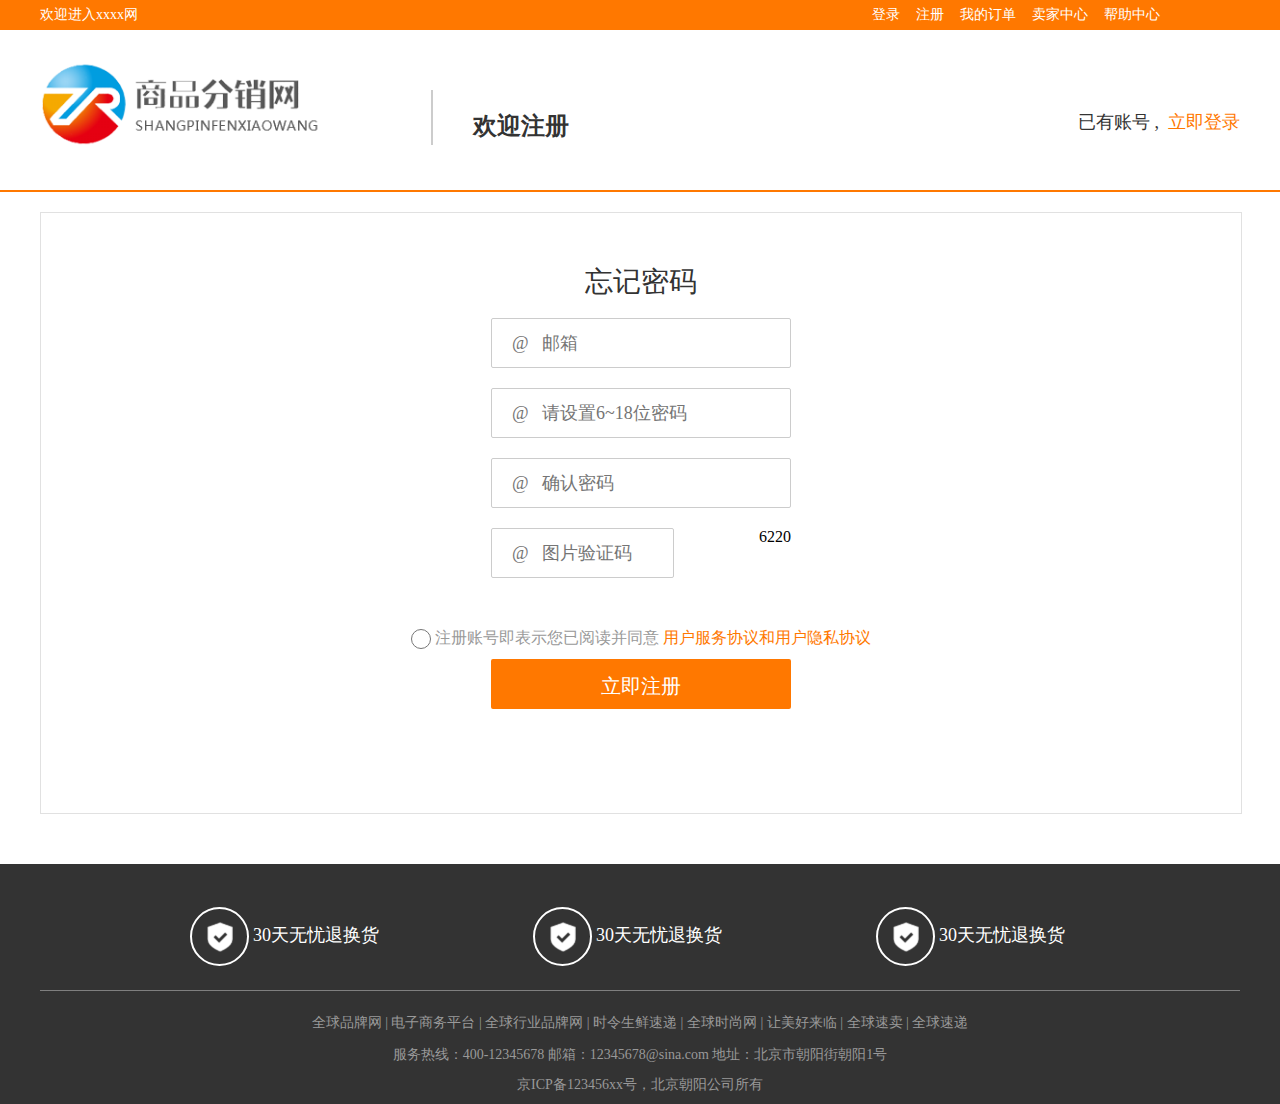
<file: static/register.html>
<!DOCTYPE html>
<html lang="en">
  <head>
    <meta charset="UTF-8" />
    <meta name="viewport" content="width=device-width, initial-scale=1.0" />
    <title>会员注册</title>
    <link rel="stylesheet" href="./css/common.css" />
    <link rel="stylesheet" href="./css/index.css" />
    <link rel="stylesheet" href="./css/forget_password.css" />
    <link rel="stylesheet" href="./css/register.css" />
  </head>
  <body>
    <header>
      <!-- 顶部盒子标题菜单 -->
      <div class="header_title">
        <!-- 顶部盒子清除浮动 -->
        <div class="clearfix w">
          <div class="header_title_left">欢迎进入xxxx网</div>
          <div class="header_title_right clearfix">
            <!-- <div>登录</div>
                  <div>注册</div>
                  <div>我的订单</div>
                  <div>卖家中心</div>
                  <div>帮助中心</div> -->
            <a href="javaSctipt:;">登录</a>
            <a href="javaSctipt:;">注册</a>
            <a href="javaSctipt:;">我的订单</a>
            <a href="javaSctipt:;">卖家中心</a>
            <a href="javaSctipt:;">帮助中心</a>
          </div>
        </div>
      </div>
      <!-- 顶部盒子内容 -->
      <div class="header_content">
        <div class="w clearfix">
          <div class="header_content_left fl">
            <a href="javaSctipt:;">
              <img src="./images/index/m logo.png" alt="" />
            </a>
          </div>
          <div class="header_content forget_password_header_content fl"></div>
          <div class="forget_password_header_content_text fl">
            <a href="javaScript:;">欢迎注册</a>
          </div>
          <div class="forget_password_header_content_right fr">
            <a href="javaScript:;" class="a1">已有账号 , </a>
            <a href="javaScript:;" class="a2">&nbsp;立即登录</a>
          </div>
        </div>
      </div>
    </header>
    <div class="forget_password_content">
      <div class="w">
        <div class="forget_password_content_box">
          <div class="text">忘记密码</div>
          <form action="##" method="POST" id="formTest" class="form">
            <input
              type="text"
              name="username"
              type="text"
              placeholder="@ &nbsp; 邮箱"
            />
            <input
              type="text"
              name="username"
              type="text"
              placeholder="@ &nbsp; 请设置6~18位密码"
            />
            <input
              type="text"
              name="username"
              type="text"
              placeholder="@ &nbsp; 确认密码"
            />
            <div class="register_content_div clearfix">
              <input
                class="register_content_input_end fl"
                type="text"
                name="username"
                type="text"
                placeholder="@ &nbsp; 图片验证码"
              />
              <span class="fr">6220</span>
            </div>
            <div class="register_content_div_end">
              <input type="radio" />
              <span> 注册账号即表示您已阅读并同意 </span>
              <a href="javaScript:;">用户服务协议和用户隐私协议</a>
            </div>
            <button>立即注册</button>
          </form>
        </div>
      </div>
    </div>
    <footer class="footer">
      <div class="w">
        <div class="footer_top">
          <span class="footer_top_span1">
            <span class="footer_top_span2">
              <img
                src="./images/index/48b51649-7f61-4e2e-a9bd-4f530919e7ba__0ce0383fae13fd96193ee6359438c877.png"
                alt=""
              />
            </span>
            <span class="footer_top_span3">30天无忧退换货</span>
          </span>
          <span class="footer_top_span1">
            <span class="footer_top_span2">
              <img
                src="./images/index/48b51649-7f61-4e2e-a9bd-4f530919e7ba__0ce0383fae13fd96193ee6359438c877.png"
                alt=""
              />
            </span>
            <span class="footer_top_span3">30天无忧退换货</span>
          </span>
          <span class="footer_top_span1">
            <span class="footer_top_span2">
              <img
                src="./images/index/48b51649-7f61-4e2e-a9bd-4f530919e7ba__0ce0383fae13fd96193ee6359438c877.png"
                alt=""
              />
            </span>
            <span class="footer_top_span3">30天无忧退换货</span>
          </span>
        </div>
        <div class="footer_middle"></div>
        <div class="footer_bottom">
          <span class="span1"
            >全球品牌网 | 电子商务平台 | 全球行业品牌网 | 时令生鲜速递 |
            全球时尚网 | 让美好来临 | 全球速卖 | 全球速递</span
          >
          <div class="span2">
            <span
              >服务热线：400-12345678 邮箱：12345678@sina.com
              地址：北京市朝阳街朝阳1号</span
            >
          </div>
          <span class="span3">京ICP备123456xx号，北京朝阳公司所有</span>
        </div>
      </div>
    </footer>
  </body>
</html>
</file>
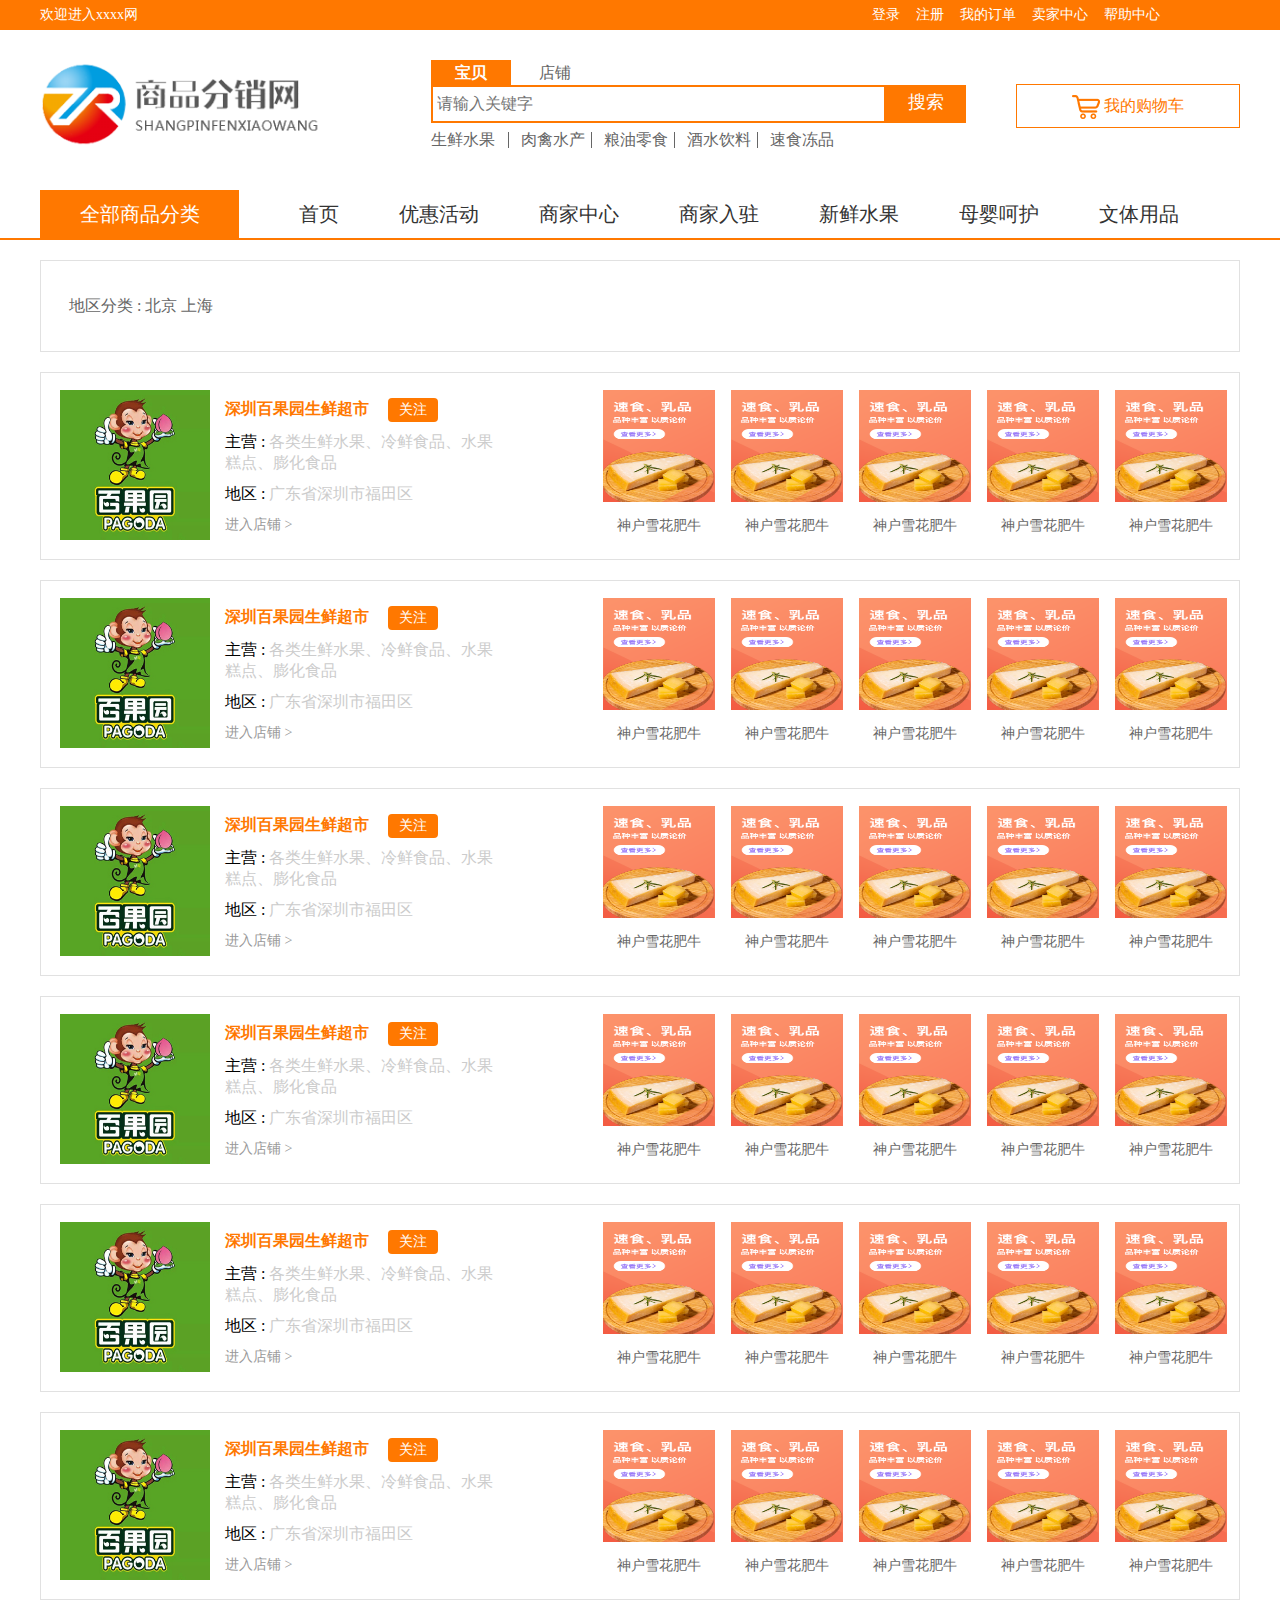
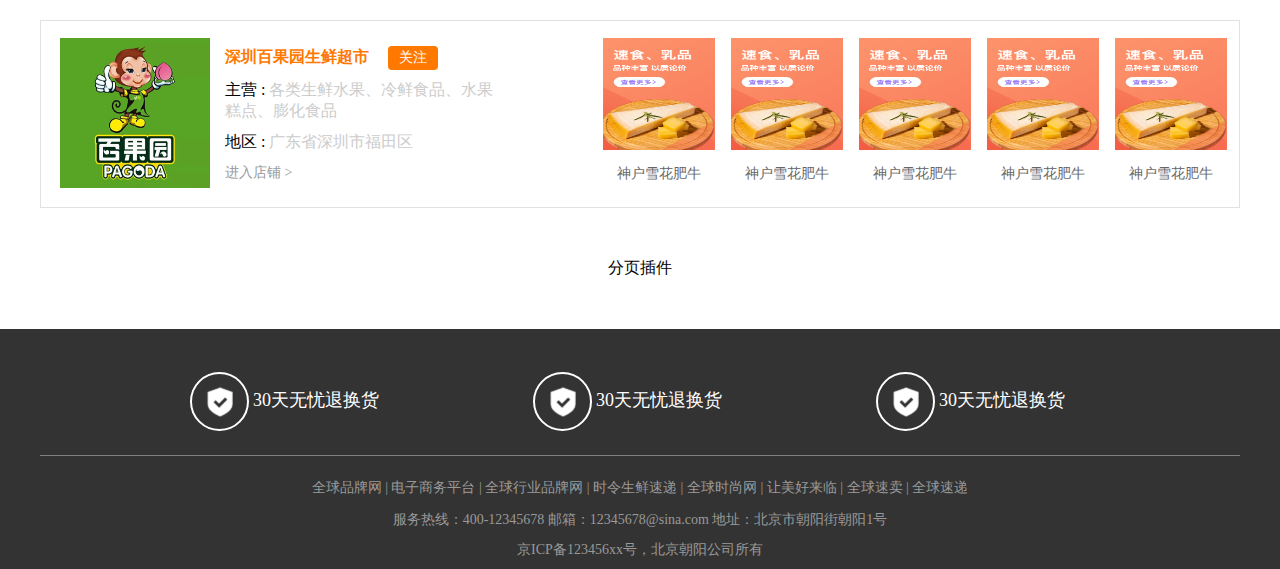
<file: static/shop.html>
<!DOCTYPE html>
<html lang="en">
  <head>
    <meta charset="UTF-8" />
    <meta name="viewport" content="width=device-width, initial-scale=1.0" />
    <title>店铺中心</title>
    <link rel="stylesheet" href="./css/common.css" />
    <link rel="stylesheet" href="./css/index.css" />
    <link rel="stylesheet" href="./css/shop.css" />
  </head>
  <body>
    <!-- 商家列表 -->
    <header>
      <!-- 顶部盒子标题菜单 -->
      <div class="header_title">
        <!-- 顶部盒子清除浮动 -->
        <div class="clearfix w">
          <div class="header_title_left">欢迎进入xxxx网</div>
          <div class="header_title_right clearfix">
            <!-- <div>登录</div>
              <div>注册</div>
              <div>我的订单</div>
              <div>卖家中心</div>
              <div>帮助中心</div> -->
            <a href="javaSctipt:;">登录</a>
            <a href="javaSctipt:;">注册</a>
            <a href="javaSctipt:;">我的订单</a>
            <a href="javaSctipt:;">卖家中心</a>
            <a href="javaSctipt:;">帮助中心</a>
          </div>
        </div>
      </div>
      <!-- 顶部盒子内容 -->
      <div class="header_content">
        <div class="w clearfix">
          <div class="header_content_left fl">
            <a href="javaSctipt:;">
              <img src="./images/index/m logo.png" alt="" />
            </a>
          </div>
          <div class="header_content_middle fl">
            <div class="header_content_middle_top">
              <a href="javaSctipt:;" class="a1">宝贝</a>
              <a href="javaSctipt:;" class="a2">店铺</a>
            </div>
            <div class="header_content_middle_middle clearfix">
              <input
                type="text"
                placeholder="请输入关键字"
                name="search_text"
                class="fl"
              />
              <a href="javaSctipt:;" class="fl">搜索</a>
            </div>
            <div class="header_content_middle_bottom clearfix">
              <a href="javaSctipt:;" class="a_start">生鲜水果</a>
              <a href="javaSctipt:;">肉禽水产</a>
              <a href="javaSctipt:;">粮油零食</a>
              <a href="javaSctipt:;">酒水饮料</a>
              <a href="javaSctipt:;" class="a_last">速食冻品</a>
            </div>
          </div>
          <div class="header_content_right fr">
            <a href="javaSctipt:;">
              <img src="./images/index/购物车.png" alt="" />
              我的购物车
            </a>
          </div>
        </div>
      </div>
      <!-- 这是盒子导航菜单 -->
      <div class="header_menu_bar w">
        <ul class="clearfix">
          <li><a href="javaSctipt:;">全部商品分类</a></li>
          <li><a href="javaSctipt:;">首页</a></li>
          <li><a href="javaSctipt:;">优惠活动</a></li>
          <li><a href="javaSctipt:;">商家中心</a></li>
          <li><a href="javaSctipt:;">商家入驻</a></li>
          <li><a href="javaSctipt:;">新鲜水果</a></li>
          <li><a href="javaSctipt:;">母婴呵护</a></li>
          <li><a href="javaSctipt:;">文体用品</a></li>
        </ul>
      </div>
    </header>
    <!-- 商家中心内容 -->
    <div class="shop_content">
      <div class="w">
        <div class="shop_content_area">
          <div class="shop_content_area_text">
            <a href="javaScript:;">地区分类 :</a>
            <a href="javaScript:;">北京</a>
            <a href="javaScript:;">上海</a>
          </div>
        </div>
        <div class="shop_content_name clearfix">
          <div class="shop_content_name_div1 fl">
            <a href="javaScript:;">
              <img
                src="./images/index/u=2124925396,1877184683&fm=26&gp=0.jpg"
                alt=""
              />
            </a>
          </div>
          <div class="shop_content_name_div2 fl">
            <div class="shop_content_name_div2_div1">
              <a href="javaScript:;" class="shop_content_name_div2_div1_a1"
                >深圳百果园生鲜超市</a
              >
              <a href="javaScript:;" class="shop_content_name_div2_div1_a2"
                >关注</a
              >
            </div>
            <div class="shop_content_name_div2_div2">
              <span class="shop_content_name_div2_div2_span1">主营 :</span>
              <span class="shop_content_name_div2_div2_span2">
                各类生鲜水果、冷鲜食品、水果 糕点、膨化食品
              </span>
            </div>
            <div class="shop_content_name_div2_div2">
              <span class="shop_content_name_div2_div2_span1">地区 :</span>
              <span class="shop_content_name_div2_div2_span2">
                广东省深圳市福田区
              </span>
            </div>
            <div class="shop_content_name_div2_div3">
              <a href="javaScript:;"> 进入店铺 ></a>
            </div>
          </div>
          <div class="shop_content_name_div3 fr">
            <ul class="clearfix">
              <li>
                <a href="javaScript:;">
                  <img src="./images/index/images_8.png" alt="" />
                  <span>神户雪花肥牛</span>
                </a>
              </li>
              <li>
                <a href="javaScript:;">
                  <img src="./images/index/images_8.png" alt="" />
                  <span>神户雪花肥牛</span>
                </a>
              </li>
              <li>
                <a href="javaScript:;">
                  <img src="./images/index/images_8.png" alt="" />
                  <span>神户雪花肥牛</span>
                </a>
              </li>
              <li>
                <a href="javaScript:;">
                  <img src="./images/index/images_8.png" alt="" />
                  <span>神户雪花肥牛</span>
                </a>
              </li>
              <li>
                <a href="javaScript:;">
                  <img src="./images/index/images_8.png" alt="" />
                  <span>神户雪花肥牛</span>
                </a>
              </li>
            </ul>
          </div>
        </div>
        <div class="shop_content_name clearfix">
          <div class="shop_content_name_div1 fl">
            <a href="javaScript:;">
              <img
                src="./images/index/u=2124925396,1877184683&fm=26&gp=0.jpg"
                alt=""
              />
            </a>
          </div>
          <div class="shop_content_name_div2 fl">
            <div class="shop_content_name_div2_div1">
              <a href="javaScript:;" class="shop_content_name_div2_div1_a1"
                >深圳百果园生鲜超市</a
              >
              <a href="javaScript:;" class="shop_content_name_div2_div1_a2"
                >关注</a
              >
            </div>
            <div class="shop_content_name_div2_div2">
              <span class="shop_content_name_div2_div2_span1">主营 :</span>
              <span class="shop_content_name_div2_div2_span2">
                各类生鲜水果、冷鲜食品、水果 糕点、膨化食品
              </span>
            </div>
            <div class="shop_content_name_div2_div2">
              <span class="shop_content_name_div2_div2_span1">地区 :</span>
              <span class="shop_content_name_div2_div2_span2">
                广东省深圳市福田区
              </span>
            </div>
            <div class="shop_content_name_div2_div3">
              <a href="javaScript:;"> 进入店铺 ></a>
            </div>
          </div>
          <div class="shop_content_name_div3 fr">
            <ul class="clearfix">
              <li>
                <a href="javaScript:;">
                  <img src="./images/index/images_8.png" alt="" />
                  <span>神户雪花肥牛</span>
                </a>
              </li>
              <li>
                <a href="javaScript:;">
                  <img src="./images/index/images_8.png" alt="" />
                  <span>神户雪花肥牛</span>
                </a>
              </li>
              <li>
                <a href="javaScript:;">
                  <img src="./images/index/images_8.png" alt="" />
                  <span>神户雪花肥牛</span>
                </a>
              </li>
              <li>
                <a href="javaScript:;">
                  <img src="./images/index/images_8.png" alt="" />
                  <span>神户雪花肥牛</span>
                </a>
              </li>
              <li>
                <a href="javaScript:;">
                  <img src="./images/index/images_8.png" alt="" />
                  <span>神户雪花肥牛</span>
                </a>
              </li>
            </ul>
          </div>
        </div>
        <div class="shop_content_name clearfix">
          <div class="shop_content_name_div1 fl">
            <a href="javaScript:;">
              <img
                src="./images/index/u=2124925396,1877184683&fm=26&gp=0.jpg"
                alt=""
              />
            </a>
          </div>
          <div class="shop_content_name_div2 fl">
            <div class="shop_content_name_div2_div1">
              <a href="javaScript:;" class="shop_content_name_div2_div1_a1"
                >深圳百果园生鲜超市</a
              >
              <a href="javaScript:;" class="shop_content_name_div2_div1_a2"
                >关注</a
              >
            </div>
            <div class="shop_content_name_div2_div2">
              <span class="shop_content_name_div2_div2_span1">主营 :</span>
              <span class="shop_content_name_div2_div2_span2">
                各类生鲜水果、冷鲜食品、水果 糕点、膨化食品
              </span>
            </div>
            <div class="shop_content_name_div2_div2">
              <span class="shop_content_name_div2_div2_span1">地区 :</span>
              <span class="shop_content_name_div2_div2_span2">
                广东省深圳市福田区
              </span>
            </div>
            <div class="shop_content_name_div2_div3">
              <a href="javaScript:;"> 进入店铺 ></a>
            </div>
          </div>
          <div class="shop_content_name_div3 fr">
            <ul class="clearfix">
              <li>
                <a href="javaScript:;">
                  <img src="./images/index/images_8.png" alt="" />
                  <span>神户雪花肥牛</span>
                </a>
              </li>
              <li>
                <a href="javaScript:;">
                  <img src="./images/index/images_8.png" alt="" />
                  <span>神户雪花肥牛</span>
                </a>
              </li>
              <li>
                <a href="javaScript:;">
                  <img src="./images/index/images_8.png" alt="" />
                  <span>神户雪花肥牛</span>
                </a>
              </li>
              <li>
                <a href="javaScript:;">
                  <img src="./images/index/images_8.png" alt="" />
                  <span>神户雪花肥牛</span>
                </a>
              </li>
              <li>
                <a href="javaScript:;">
                  <img src="./images/index/images_8.png" alt="" />
                  <span>神户雪花肥牛</span>
                </a>
              </li>
            </ul>
          </div>
        </div>
        <div class="shop_content_name clearfix">
          <div class="shop_content_name_div1 fl">
            <a href="javaScript:;">
              <img
                src="./images/index/u=2124925396,1877184683&fm=26&gp=0.jpg"
                alt=""
              />
            </a>
          </div>
          <div class="shop_content_name_div2 fl">
            <div class="shop_content_name_div2_div1">
              <a href="javaScript:;" class="shop_content_name_div2_div1_a1"
                >深圳百果园生鲜超市</a
              >
              <a href="javaScript:;" class="shop_content_name_div2_div1_a2"
                >关注</a
              >
            </div>
            <div class="shop_content_name_div2_div2">
              <span class="shop_content_name_div2_div2_span1">主营 :</span>
              <span class="shop_content_name_div2_div2_span2">
                各类生鲜水果、冷鲜食品、水果 糕点、膨化食品
              </span>
            </div>
            <div class="shop_content_name_div2_div2">
              <span class="shop_content_name_div2_div2_span1">地区 :</span>
              <span class="shop_content_name_div2_div2_span2">
                广东省深圳市福田区
              </span>
            </div>
            <div class="shop_content_name_div2_div3">
              <a href="javaScript:;"> 进入店铺 ></a>
            </div>
          </div>
          <div class="shop_content_name_div3 fr">
            <ul class="clearfix">
              <li>
                <a href="javaScript:;">
                  <img src="./images/index/images_8.png" alt="" />
                  <span>神户雪花肥牛</span>
                </a>
              </li>
              <li>
                <a href="javaScript:;">
                  <img src="./images/index/images_8.png" alt="" />
                  <span>神户雪花肥牛</span>
                </a>
              </li>
              <li>
                <a href="javaScript:;">
                  <img src="./images/index/images_8.png" alt="" />
                  <span>神户雪花肥牛</span>
                </a>
              </li>
              <li>
                <a href="javaScript:;">
                  <img src="./images/index/images_8.png" alt="" />
                  <span>神户雪花肥牛</span>
                </a>
              </li>
              <li>
                <a href="javaScript:;">
                  <img src="./images/index/images_8.png" alt="" />
                  <span>神户雪花肥牛</span>
                </a>
              </li>
            </ul>
          </div>
        </div>
        <div class="shop_content_name clearfix">
          <div class="shop_content_name_div1 fl">
            <a href="javaScript:;">
              <img
                src="./images/index/u=2124925396,1877184683&fm=26&gp=0.jpg"
                alt=""
              />
            </a>
          </div>
          <div class="shop_content_name_div2 fl">
            <div class="shop_content_name_div2_div1">
              <a href="javaScript:;" class="shop_content_name_div2_div1_a1"
                >深圳百果园生鲜超市</a
              >
              <a href="javaScript:;" class="shop_content_name_div2_div1_a2"
                >关注</a
              >
            </div>
            <div class="shop_content_name_div2_div2">
              <span class="shop_content_name_div2_div2_span1">主营 :</span>
              <span class="shop_content_name_div2_div2_span2">
                各类生鲜水果、冷鲜食品、水果 糕点、膨化食品
              </span>
            </div>
            <div class="shop_content_name_div2_div2">
              <span class="shop_content_name_div2_div2_span1">地区 :</span>
              <span class="shop_content_name_div2_div2_span2">
                广东省深圳市福田区
              </span>
            </div>
            <div class="shop_content_name_div2_div3">
              <a href="javaScript:;"> 进入店铺 ></a>
            </div>
          </div>
          <div class="shop_content_name_div3 fr">
            <ul class="clearfix">
              <li>
                <a href="javaScript:;">
                  <img src="./images/index/images_8.png" alt="" />
                  <span>神户雪花肥牛</span>
                </a>
              </li>
              <li>
                <a href="javaScript:;">
                  <img src="./images/index/images_8.png" alt="" />
                  <span>神户雪花肥牛</span>
                </a>
              </li>
              <li>
                <a href="javaScript:;">
                  <img src="./images/index/images_8.png" alt="" />
                  <span>神户雪花肥牛</span>
                </a>
              </li>
              <li>
                <a href="javaScript:;">
                  <img src="./images/index/images_8.png" alt="" />
                  <span>神户雪花肥牛</span>
                </a>
              </li>
              <li>
                <a href="javaScript:;">
                  <img src="./images/index/images_8.png" alt="" />
                  <span>神户雪花肥牛</span>
                </a>
              </li>
            </ul>
          </div>
        </div>
        <div class="shop_content_name clearfix">
          <div class="shop_content_name_div1 fl">
            <a href="javaScript:;">
              <img
                src="./images/index/u=2124925396,1877184683&fm=26&gp=0.jpg"
                alt=""
              />
            </a>
          </div>
          <div class="shop_content_name_div2 fl">
            <div class="shop_content_name_div2_div1">
              <a href="javaScript:;" class="shop_content_name_div2_div1_a1"
                >深圳百果园生鲜超市</a
              >
              <a href="javaScript:;" class="shop_content_name_div2_div1_a2"
                >关注</a
              >
            </div>
            <div class="shop_content_name_div2_div2">
              <span class="shop_content_name_div2_div2_span1">主营 :</span>
              <span class="shop_content_name_div2_div2_span2">
                各类生鲜水果、冷鲜食品、水果 糕点、膨化食品
              </span>
            </div>
            <div class="shop_content_name_div2_div2">
              <span class="shop_content_name_div2_div2_span1">地区 :</span>
              <span class="shop_content_name_div2_div2_span2">
                广东省深圳市福田区
              </span>
            </div>
            <div class="shop_content_name_div2_div3">
              <a href="javaScript:;"> 进入店铺 ></a>
            </div>
          </div>
          <div class="shop_content_name_div3 fr">
            <ul class="clearfix">
              <li>
                <a href="javaScript:;">
                  <img src="./images/index/images_8.png" alt="" />
                  <span>神户雪花肥牛</span>
                </a>
              </li>
              <li>
                <a href="javaScript:;">
                  <img src="./images/index/images_8.png" alt="" />
                  <span>神户雪花肥牛</span>
                </a>
              </li>
              <li>
                <a href="javaScript:;">
                  <img src="./images/index/images_8.png" alt="" />
                  <span>神户雪花肥牛</span>
                </a>
              </li>
              <li>
                <a href="javaScript:;">
                  <img src="./images/index/images_8.png" alt="" />
                  <span>神户雪花肥牛</span>
                </a>
              </li>
              <li>
                <a href="javaScript:;">
                  <img src="./images/index/images_8.png" alt="" />
                  <span>神户雪花肥牛</span>
                </a>
              </li>
            </ul>
          </div>
        </div>
        <div class="shop_content_name clearfix">
          <div class="shop_content_name_div1 fl">
            <a href="javaScript:;">
              <img
                src="./images/index/u=2124925396,1877184683&fm=26&gp=0.jpg"
                alt=""
              />
            </a>
          </div>
          <div class="shop_content_name_div2 fl">
            <div class="shop_content_name_div2_div1">
              <a href="javaScript:;" class="shop_content_name_div2_div1_a1"
                >深圳百果园生鲜超市</a
              >
              <a href="javaScript:;" class="shop_content_name_div2_div1_a2"
                >关注</a
              >
            </div>
            <div class="shop_content_name_div2_div2">
              <span class="shop_content_name_div2_div2_span1">主营 :</span>
              <span class="shop_content_name_div2_div2_span2">
                各类生鲜水果、冷鲜食品、水果 糕点、膨化食品
              </span>
            </div>
            <div class="shop_content_name_div2_div2">
              <span class="shop_content_name_div2_div2_span1">地区 :</span>
              <span class="shop_content_name_div2_div2_span2">
                广东省深圳市福田区
              </span>
            </div>
            <div class="shop_content_name_div2_div3">
              <a href="javaScript:;"> 进入店铺 ></a>
            </div>
          </div>
          <div class="shop_content_name_div3 fr">
            <ul class="clearfix">
              <li>
                <a href="javaScript:;">
                  <img src="./images/index/images_8.png" alt="" />
                  <span>神户雪花肥牛</span>
                </a>
              </li>
              <li>
                <a href="javaScript:;">
                  <img src="./images/index/images_8.png" alt="" />
                  <span>神户雪花肥牛</span>
                </a>
              </li>
              <li>
                <a href="javaScript:;">
                  <img src="./images/index/images_8.png" alt="" />
                  <span>神户雪花肥牛</span>
                </a>
              </li>
              <li>
                <a href="javaScript:;">
                  <img src="./images/index/images_8.png" alt="" />
                  <span>神户雪花肥牛</span>
                </a>
              </li>
              <li>
                <a href="javaScript:;">
                  <img src="./images/index/images_8.png" alt="" />
                  <span>神户雪花肥牛</span>
                </a>
              </li>
            </ul>
          </div>
        </div>
        <div class="shop_content_page">分页插件</div>
      </div>
    </div>
    <!-- 底部 -->
    <footer class="footer">
      <div class="w">
        <div class="footer_top">
          <span class="footer_top_span1">
            <span class="footer_top_span2">
              <img
                src="./images/index/48b51649-7f61-4e2e-a9bd-4f530919e7ba__0ce0383fae13fd96193ee6359438c877.png"
                alt=""
              />
            </span>
            <span class="footer_top_span3">30天无忧退换货</span>
          </span>
          <span class="footer_top_span1">
            <span class="footer_top_span2">
              <img
                src="./images/index/48b51649-7f61-4e2e-a9bd-4f530919e7ba__0ce0383fae13fd96193ee6359438c877.png"
                alt=""
              />
            </span>
            <span class="footer_top_span3">30天无忧退换货</span>
          </span>
          <span class="footer_top_span1">
            <span class="footer_top_span2">
              <img
                src="./images/index/48b51649-7f61-4e2e-a9bd-4f530919e7ba__0ce0383fae13fd96193ee6359438c877.png"
                alt=""
              />
            </span>
            <span class="footer_top_span3">30天无忧退换货</span>
          </span>
        </div>
        <div class="footer_middle"></div>
        <div class="footer_bottom">
          <span class="span1"
            >全球品牌网 | 电子商务平台 | 全球行业品牌网 | 时令生鲜速递 |
            全球时尚网 | 让美好来临 | 全球速卖 | 全球速递</span
          >
          <div class="span2">
            <span
              >服务热线：400-12345678 邮箱：12345678@sina.com
              地址：北京市朝阳街朝阳1号</span
            >
          </div>
          <span class="span3">京ICP备123456xx号，北京朝阳公司所有</span>
        </div>
      </div>
    </footer>
  </body>
</html>
</file>
<file: static/css/common.css>
* {
  margin: 0;
  padding: 0;
}
body {
  width: 100%;
}
ul,
li {
  list-style: none;
}
a {
  text-decoration: none;
}
img,
input {
  vertical-align: middle;
}
input {
  border: 0 none;
  outline: 0;
}
.w {
  width: 1200px;
  margin: 0 auto;
}
.clearfix:after {
  content: "";
  display: block;
  clear: both;
  visibility: hidden;
  height: 0;
}
.clearfix {
  *zoom: 1;
}
.fl {
  float: left;
}
.fr {
  float: right;
}
</file>
<file: static/css/index.css>
header .header_title {
  background-color: #ff7800;
  height: 30px;
  line-height: 30px;
}
header .header_title .header_title_left {
  float: left;
  width: 121px;
  height: 17px;
  font-size: 14px;
  font-family: Microsoft YaHei;
  font-weight: 400;
  color: #ffffff;
}
header .header_title .header_title_right {
  float: right;
  width: 368px;
  height: 17px;
  font-size: 14px;
  font-family: Microsoft YaHei;
  font-weight: 400;
  color: #ffffff;
}
header .header_title .header_title_right a {
  float: left;
  margin-right: 16px;
  color: #ffffff;
}
header .header_content {
  height: 130px;
  margin-top: 30px;
}
header .header_content .header_content_left {
  margin-right: 105px;
}
header .header_content .header_content_left img {
  width: 286px;
  height: 87px;
}
header .header_content .header_content_middle {
  width: 540px;
}
header .header_content .header_content_middle .header_content_middle_top a {
  display: inline-block;
  width: 80px;
  height: 25px;
  line-height: 25px;
  text-align: center;
}
header .header_content .header_content_middle .header_content_middle_top .a1 {
  background-color: #ff7800;
  color: "#fff";
  font-size: 16px;
  font-family: Microsoft YaHei;
  font-weight: bold;
  color: #fefefe;
}
header .header_content .header_content_middle .header_content_middle_top .a2 {
  font-size: 16px;
  font-family: Microsoft YaHei;
  font-weight: 400;
  color: #666666;
}
header .header_content .header_content_middle .header_content_middle_middle {
  height: 35px;
}
header .header_content .header_content_middle .header_content_middle_middle input {
  width: 447px;
  height: 34px;
  background: #ffffff;
  border: 2px solid #ff7800;
  font-size: 16px;
  font-family: Microsoft YaHei;
  font-weight: 400;
  color: #999999;
  padding-left: 4px;
}
header .header_content .header_content_middle .header_content_middle_middle a {
  display: inline-block;
  height: 38px;
  background-color: #ff7800;
  width: 80px;
  line-height: 34px;
  text-align: center;
  font-size: 18px;
  font-family: Microsoft YaHei;
  font-weight: 400;
  color: #fefefe;
}
header .header_content .header_content_middle .header_content_middle_bottom {
  margin-top: 12px;
  width: 416px;
}
header .header_content .header_content_middle .header_content_middle_bottom a {
  display: inline-block;
  float: left;
  height: 16px;
  line-height: 16px;
  width: 77px;
  text-align: center;
  font-size: 16px;
  font-family: Microsoft YaHei;
  font-weight: 400;
  color: #666666;
  margin-right: 5px;
  border-right: 1px solid #666666;
}
header .header_content .header_content_middle .header_content_middle_bottom .a_start {
  text-align: left;
}
header .header_content .header_content_middle .header_content_middle_bottom .a_last {
  border: none;
}
header .header_content .header_content_right {
  height: 42px;
  width: 222px;
  border: 1px solid #ff7800;
  margin-top: 24px;
  text-align: center;
  line-height: 42px;
}
header .header_content .header_content_right a {
  color: #ff7800;
}
header .header_menu_bar ul li {
  float: left;
  margin-right: 60px;
  height: 48px;
  line-height: 48px;
}
header .header_menu_bar ul li a {
  color: #fff;
  font-size: 20px;
  font-family: Microsoft YaHei;
  font-weight: 400;
  color: #333333;
}
header .header_menu_bar ul li:first-of-type {
  background-color: #ff7800;
  width: 199px;
  height: 48px;
  line-height: 48px;
  text-align: center;
}
header .header_menu_bar ul li:first-of-type a {
  color: #fff;
}
.content .content_flixd {
  position: fixed;
  width: 86px;
  right: 200px;
  top: 200px;
}
.content .content_flixd li {
  width: 86px;
  height: 38px;
  background: #ffffff;
  border: 1px solid #cccccc;
  margin-bottom: 20px;
  text-align: center;
  line-height: 38px;
}
.content .content_flixd li .a {
  width: 64px;
  height: 15px;
  font-size: 16px;
  font-family: Microsoft YaHei;
  font-weight: 400;
  color: #666666;
}
.content .content_flixd .li_end {
  width: 86px;
  height: 75px;
  background: #ff7800;
  line-height: 75px;
}
.content .content_flixd .li_end .a {
  display: inline-block;
  width: 64px;
  height: 15px;
  font-size: 16px;
  font-family: Microsoft YaHei;
  font-weight: 400;
  color: #ffffff;
}
.content .content_bgc {
  background-image: url(../images/index/20201028cpjpka.jpg);
  background-repeat: no-repeat;
  background-color: #ff7800;
}
.content .content_bgc .content_left {
  width: 199px;
  background-color: #fff;
}
.content .content_bgc .content_left ul {
  padding: 21px 16px 0 29px;
}
.content .content_bgc .content_left ul li {
  float: left;
  text-align: center;
  margin-right: 13px;
  margin-bottom: 30px;
}
.content .content_bgc .content_left ul li a {
  font-size: 16px;
  font-family: Microsoft YaHei;
  font-weight: 400;
  color: #333333;
}
.content .content_bgc .content_left ul .content_left_li_last {
  margin-bottom: 0px;
}
.content .content_bgc .content_slideshow {
  width: 788px;
  background-color: pink;
}
.content .content_bgc .content_right {
  width: 213px;
}
.content .content_bgc .content_right .content_right_top {
  width: 213px;
  height: 39px;
  line-height: 39px;
  background: #ffffff;
  border: 1px solid #d5d5d5;
}
.content .content_bgc .content_right .content_right_top a {
  font-size: 16px;
  font-family: Microsoft YaHei;
  font-weight: 400;
  color: #666666;
}
.content .content_bgc .content_right .content_right_middle_img {
  box-sizing: border-box;
  width: 215px;
  height: 295px;
  background: #ffffff;
  border: 1px solid #d5d5d5;
  opacity: 0.8;
  padding: 10px 0 0 10px;
}
.content .content_bgc .content_right .content_right_middle_img .content_right_middle_img_one {
  height: 22px;
  margin-bottom: 12px;
}
.content .content_bgc .content_right .content_right_middle_img .content_right_middle_img_one span {
  display: inline-block;
}
.content .content_bgc .content_right .content_right_middle_img .content_right_middle_img_one .content_right_middle_img_one_num {
  background-color: #ff7800;
  width: 17px;
  height: 22px;
  font-size: 16px;
  font-family: Microsoft YaHei;
  font-weight: 400;
  color: #fffefe;
  text-align: center;
}
.content .content_bgc .content_right .content_right_middle_img .content_right_middle_img_one .content_right_middle_img_one_text {
  width: 144px;
  height: 16px;
  font-size: 16px;
  font-family: Microsoft YaHei;
  font-weight: 400;
  color: #666666;
}
.content .content_bgc .content_right .content_right_middle_img .content_right_middle_img_phone {
  width: 145px;
  height: 17px;
  font-size: 22px;
  font-family: Microsoft YaHei;
  font-weight: 400;
  color: #ff7800;
  margin: 0 auto;
  margin-bottom: 21px;
}
.content .content_bgc .content_right .content_right_middle_img .content_right_middle_img_one_wx {
  text-align: center;
  width: 127px;
  margin: 0 auto;
  height: 127px;
  background-color: #fff;
}
.content .content_bgc .content_right .content_right_middle_img .content_right_middle_img_one_wx img {
  width: 100%;
  height: 100%;
  margin: 0 auto;
}
.content .content_bgc .content_right .content_right_middle_box {
  width: 213px;
  height: 163px;
  background: #ffffff;
  border: 1px solid #d5d5d5;
  margin: 0 auto;
  text-align: center;
}
.content .content_bgc .content_right .content_right_middle_box a {
  display: inline-block;
  width: 101px;
  height: 30px;
  text-align: center;
  line-height: 30px;
  color: #333333;
  margin-bottom: 18px;
}
.content .content_bgc .content_right .content_right_middle_box .content_right_middle_box_ruzhu {
  background-color: #ff7800;
  width: 177px;
  height: 72px;
  margin: 0 auto;
  border-radius: 2px;
  text-align: center;
}
.content .content_bgc .content_right .content_right_middle_box .content_right_middle_box_ruzhu .a1 {
  width: 136px;
  font-size: 22px;
  font-family: Microsoft YaHei;
  font-weight: 400;
  color: #ffffff;
  margin-top: 8px;
  margin-bottom: 0px;
}
.content .content_bgc .content_right .content_right_middle_box .content_right_middle_box_ruzhu .a2 {
  width: 173px;
  height: 12px;
  font-size: 14px;
  font-family: Microsoft YaHei;
  font-weight: 400;
  color: #ffffff;
}
.content .content_bgc .content_right .content_right_middle_box .a3 {
  width: 128px;
  height: 15px;
  font-size: 16px;
  font-family: Microsoft YaHei;
  font-weight: 400;
  color: #999999;
  margin-top: 6px;
}
.content .content_logistics {
  margin-top: 10px;
  height: 120px;
  background-image: url(../images/index/huodong.png);
}
.content .content_flash_sale {
  margin-top: 20px;
  border-bottom: 1px solid #ff7800;
}
.content .content_flash_sale .content_flash_sale_more a {
  width: 70px;
  height: 17px;
  font-size: 18px;
  font-family: Microsoft YaHei;
  font-weight: bold;
  color: #999999;
}
.content .content_flash_sale .content_flash_sale_box {
  background-color: #ff7800;
  height: 40px;
  width: 146px;
  text-align: center;
  line-height: 40px;
}
.content .content_flash_sale .content_flash_sale_box .content_flash_sale_box_text {
  width: 86px;
  height: 20px;
  font-size: 20px;
  font-family: Microsoft YaHei;
  font-weight: bold;
  color: #ffffff;
  margin: 0 auto;
}
.content .content_activity {
  margin-top: 9px;
}
.content .content_activity .content_activity_time {
  width: 210px;
  height: 280px;
  background-color: #ff7800;
  text-align: center;
  overflow: hidden;
}
.content .content_activity .content_activity_time .content_activity_time_time {
  width: 90px;
  height: 23px;
  font-size: 24px;
  margin: 0 auto;
  font-family: Microsoft YaHei;
  font-weight: 400;
  color: #fefefe;
  margin-top: 41px;
}
.content .content_activity .content_activity_time .content_activity_time_img {
  height: 50px;
  width: 50px;
  margin: 0 auto;
  margin-top: 20px;
  background-image: url(../images/index/icon_3.png);
}
.content .content_activity .content_activity_time .content_activity_time_text {
  width: 88px;
  height: 15px;
  font-size: 14px;
  font-family: Microsoft YaHei;
  font-weight: 400;
  color: #ffffff;
  margin: 0 auto;
  margin-top: 20px;
  margin-bottom: 20px;
}
.content .content_activity .content_activity_time .content_activity_time_time_end {
  margin: 0 auto;
}
.content .content_activity .content_activity_time .content_activity_time_time_end span {
  display: inline-block;
  width: 40px;
  height: 30px;
  line-height: 30px;
  background: #666666;
}
.content .content_activity .content_activity_time .content_activity_time_time_end .span2 {
  width: 6px;
  height: 9px;
  font-size: 14px;
  font-family: Microsoft YaHei;
  font-weight: 400;
  color: #ffffff;
  background: none;
}
.content .content_activity .content_activity_time .content_activity_time_a {
  display: inline-block;
  margin-top: 17px;
  width: 166px;
  height: 31px;
  line-height: 31px;
  background: #ffffff;
  border-radius: 16px;
  color: #ff7800;
  font-size: 16px;
  font-family: Microsoft YaHei;
  font-weight: 400;
}
.content .content_activity .content_activity_ul li {
  box-sizing: border-box;
  width: 232px;
  height: 280px;
  border: 1px solid #ff7800;
  margin-left: 13px;
  float: left;
  padding: 20px 23px 0;
  text-align: center;
}
.content .content_activity .content_activity_ul li img {
  width: 186px;
  height: 186px;
  margin-bottom: 13px;
}
.content .content_activity .content_activity_ul li .span1 {
  width: 162px;
  height: 19px;
  font-size: 16px;
  font-family: Microsoft YaHei;
  font-weight: 400;
  color: #333333;
}
.content .content_activity .content_activity_ul li .span2 {
  width: 38px;
  height: 14px;
  font-size: 16px;
  font-family: Microsoft YaHei;
  font-weight: 400;
  text-decoration: line-through;
  color: #333333;
  margin-right: 33px;
}
.content .content_activity .content_activity_ul li .span3 {
  width: 41px;
  height: 16px;
  font-size: 20px;
  font-family: Microsoft YaHei;
  font-weight: 400;
  color: #ff7800;
}
.content .content_store {
  margin-top: 20px;
}
.content .content_store .content_store_left {
  box-sizing: border-box;
  width: 590px;
  height: 359px;
  border: 1px solid #ff7800;
  padding-left: 17px;
  padding-top: 18px;
  padding-right: 9px;
  border: 1px solid #cccccc;
}
.content .content_store .content_store_left .content_store_left_top .a1 {
  display: inline-block;
  width: 55px;
  height: 23px;
  font-size: 18px;
  font-family: Microsoft YaHei;
  font-weight: bold;
  color: #333333;
}
.content .content_store .content_store_left .content_store_left_top .a2 {
  width: 130px;
  height: 15px;
  font-size: 14px;
  font-family: Microsoft YaHei;
  font-weight: 400;
  color: #666666;
}
.content .content_store .content_store_left .content_store_left_left {
  width: 170px;
  background: #f9f9f9;
  text-align: center;
  background-color: #f9f9f9;
}
.content .content_store .content_store_left .content_store_left_left .content_store_left_left_a {
  display: inline-block;
  width: 120px;
  height: 120px;
}
.content .content_store .content_store_left .content_store_left_left .content_store_left_left_a img {
  margin-top: 22px;
  height: 100%;
  width: 100%;
}
.content .content_store .content_store_left .content_store_left_left .content_store_left_left_a span {
  margin-top: 10px;
  display: inline-block;
  width: 121px;
  height: 48px;
  font-size: 14px;
  font-family: Microsoft YaHei;
  font-weight: 400;
  color: #333333;
}
.content .content_store .content_store_left .content_store_left_left .content_store_left_middle {
  width: 103px;
  height: 22px;
  background: #ff7800;
  font-size: 14px;
  font-family: Microsoft YaHei;
  font-weight: 400;
  color: #ffffff;
  text-align: center;
  line-height: 22px;
  margin-top: 22px;
}
.content .content_store .content_store_left .content_store_left_left .content_store_left_left_a2 {
  height: 30px;
  width: 140px;
  border-radius: 2px;
  margin: 0 auto;
  margin-top: 20px;
  border: 1px solid #e4393c;
}
.content .content_store .content_store_left .content_store_left_left .content_store_left_left_a2 .content_store_left_left_a2_span1 {
  display: inline-block;
  margin-left: 0px;
  width: 30px;
  line-height: 30px;
  color: #fff;
  height: 30px;
  background-color: #e4393c;
}
.content .content_store .content_store_left .content_store_left_left .content_store_left_left_a2 .content_store_left_left_a2_span2 {
  width: 106px;
  height: 28px;
  line-height: 28px;
  color: #e4393c;
}
.content .content_store .content_store_left .content_store_left_right {
  height: 305px;
  width: 390px;
}
.content .content_store .content_store_left .content_store_left_right a {
  display: inline-block;
  height: 84px;
  width: 180px;
  margin-top: 50px;
  margin-left: 10px;
}
.content .content_store .content_store_left .content_store_left_right a img {
  width: 84px;
  height: 84px;
}
.content .content_store .content_store_left .content_store_left_right a .span_big {
  width: 84px;
}
.content .content_store .content_store_left .content_store_left_right a .span_big .span1 {
  display: inline-block;
  width: 84px;
  font-size: 16px;
  font-family: Microsoft YaHei;
  font-weight: 400;
  color: #666666;
}
.content .content_store .content_store_left .content_store_left_right a .span_big .span2 {
  display: inline-block;
  width: 43px;
  height: 11px;
  font-size: 14px;
  font-family: Microsoft YaHei;
  font-weight: 400;
  text-decoration: line-through;
  color: #666666;
}
.content .content_store .content_store_left .content_store_left_right a .span_big .span3 {
  width: 44px;
  height: 13px;
  font-size: 16px;
  font-family: Microsoft YaHei;
  font-weight: 400;
  color: #e4393c;
}
.content .content_new .content_activity_time {
  height: 310px;
}
.content .content_new .content_activity_time a {
  display: inline-block;
  width: 100%;
  height: 100%;
}
.content .content_new .content_activity_time a img {
  width: 100%;
  height: 100%;
}
.content .content_new .content_activity_ul li {
  height: 310px;
  padding: 11px 11px 0 11px;
}
.content .content_new .content_activity_ul li img {
  width: 210px;
  height: 210px;
}
.content .content_new .content_activity_ul li .span2 {
  display: inline-block;
  width: 97px;
  height: 15px;
  font-size: 16px;
  font-family: Microsoft YaHei;
  font-weight: 400;
  color: #333333;
  margin-top: 20px;
  text-decoration: none;
}
.content .content_new .content_activity_ul li .span3 {
  display: inline-block;
  width: 32px;
  height: 32px;
  background: #ff7800;
  border-radius: 50%;
  line-height: 38px;
  vertical-align: middle;
}
.content .content_new .content_activity_ul li .span3 img {
  width: 22px;
  height: 18px;
}
.content .floor_one {
  margin-top: 30px;
}
.content .floor_one .floor_one_title {
  height: 53px;
  background: #ffffff;
  border: 1px solid #cccccc;
  line-height: 53px;
  position: relative;
}
.content .floor_one .floor_one_title .span1 {
  display: inline-block;
  width: 103px;
  height: 68px;
  position: absolute;
  bottom: -5px;
}
.content .floor_one .floor_one_title .span1 img {
  width: 100%;
  height: 100%;
}
.content .floor_one .floor_one_title .span2 {
  width: 200px;
  height: 25px;
  font-size: 24px;
  font-family: Microsoft YaHei;
  font-weight: 400;
  color: #ff7800;
  margin-left: 120px;
}
.content .floor_one .floor_one_title .span3 {
  display: inline-block;
  height: 17px;
  font-size: 18px;
  font-family: Microsoft YaHei;
  font-weight: bold;
  color: #999999;
  margin-right: 0px;
  text-align: right;
}
.content .floor_one .floor_one_content {
  height: 528px;
  background: #ffffff;
  border-left: 1px solid #cccccc;
  border-right: 1px solid #cccccc;
  border-bottom: 1px solid #cccccc;
  box-sizing: border-box;
}
.content .floor_one .floor_one_content .floor_one_content_left {
  padding: 15px 14px;
}
.content .floor_one .floor_one_content .floor_one_content_left a {
  display: inline-block;
  width: 319px;
  height: 496px;
}
.content .floor_one .floor_one_content .floor_one_content_left a img {
  width: 100%;
  height: 100%;
}
.content .floor_one .floor_one_content .floor_one_content_right {
  width: 848px;
}
.content .floor_one .floor_one_content .floor_one_content_right li {
  float: left;
  width: 182px;
  height: 247px;
  background: #ffffff;
  border-right: 1px solid #cccccc;
  padding: 15px 14px 0 14px;
}
.content .floor_one .floor_one_content .floor_one_content_right li a img {
  height: 184px;
  width: 184px;
}
.content .floor_one .floor_one_content .floor_one_content_right li a .span1 {
  display: inline-block;
  width: 140px;
  height: 17px;
  font-size: 18px;
  font-family: Microsoft YaHei;
  font-weight: 400;
  color: #333333;
  margin-top: 8px;
  margin-bottom: 6px;
}
.content .floor_one .floor_one_content .floor_one_content_right li a .div .span2 {
  width: 41px;
  height: 14px;
  font-size: 18px;
  font-family: Microsoft YaHei;
  font-weight: 400;
  text-decoration: line-through;
  color: #333333;
}
.content .floor_one .floor_one_content .floor_one_content_right li a .div .span3 {
  width: 80px;
  height: 18px;
  font-size: 24px;
  font-family: Microsoft YaHei;
  font-weight: 400;
  color: #e4393c;
  margin-left: 20px;
}
.content .floor_one .floor_one_content .floor_one_content_right .four {
  border-right: 0px;
}
.content .floor_one .floor_one_content .floor_one_content_right .floor_one_content_right_top {
  border-top: 0px;
  border-bottom: 1px solid #cccccc;
}
.content .content_franchise {
  height: 25px;
  margin-top: 50px;
  text-align: center;
}
.content .content_franchise .a {
  display: inline-block;
  width: 104px;
  height: 25px;
  font-size: 26px;
  font-family: Microsoft YaHei;
  font-weight: 400;
  color: #ff7800;
}
.content .content_franchise .a2 {
  display: inline-block;
  width: 200px;
  height: 15px;
  font-size: 20px;
  font-family: Microsoft YaHei;
  font-weight: 400;
  color: #333333;
}
.content .content_zm {
  margin-top: 11px;
}
.content .content_img ul li {
  width: 220px;
  float: left;
  margin-right: 25px;
}
.content .content_img ul li a {
  display: inline-block;
  width: 220px;
  text-align: center;
}
.content .content_img ul li a img {
  width: 220px;
  height: 220px;
}
.content .content_img ul li a .div_big {
  border: 1px solid #cccccc;
  border-top: 0px;
  overflow: hidden;
}
.content .content_img ul li a .div1 {
  margin: 0 auto;
  width: 90px;
  height: 18px;
  font-size: 18px;
  font-family: Microsoft YaHei;
  font-weight: bold;
  color: #333333;
  margin-top: 17px;
}
.content .content_img ul li a .span {
  display: inline-block;
  width: 100px;
  height: 15px;
  font-size: 16px;
  font-family: Microsoft YaHei;
  font-weight: 400;
  color: #333333;
  margin-top: 24px;
}
.content .content_img ul li a .div2 {
  width: 190px;
  height: 40px;
  background: #ffffff;
  border: 1px solid #ff7800;
  border-radius: 20px;
  margin: 0 auto;
  margin-top: 18px;
  line-height: 40px;
  margin-bottom: 10px;
}
.content .content_img ul li a .div2 span {
  width: 64px;
  height: 15px;
  font-size: 16px;
  font-family: Microsoft YaHei;
  font-weight: 400;
  color: #ff7800;
}
.content .content_img ul .li_end {
  margin-right: 0px;
}
.footer {
  margin-top: 50px;
  height: 240px;
  background: #333333;
}
.footer .footer_top {
  height: 126px;
}
.footer .footer_top .footer_top_span1 {
  display: inline-block;
  height: 55px;
  margin-top: 43px;
  margin-left: 150px;
}
.footer .footer_top .footer_top_span1 .footer_top_span2 {
  display: inline-block;
  width: 55px;
  height: 55px;
  background: #333333;
  border: 2px solid #ffffff;
  border-radius: 50%;
  text-align: center;
  line-height: 53px;
}
.footer .footer_top .footer_top_span1 .footer_top_span3 {
  width: 129px;
  height: 17px;
  font-size: 18px;
  font-family: Microsoft YaHei;
  font-weight: 400;
  color: #ffffff;
}
.footer .footer_middle {
  width: 1200px;
  height: 1px;
  background: #cccccc;
  opacity: 0.5;
}
.footer .footer_bottom {
  text-align: center;
}
.footer .footer_bottom .span1 {
  margin-top: 23px;
  display: inline-block;
  width: 728px;
  height: 15px;
  font-size: 14px;
  font-family: Microsoft YaHei;
  font-weight: 400;
  color: #999999;
  margin-bottom: 17px;
}
.footer .footer_bottom .span2 {
  text-align: center;
  margin: 0 auto;
  width: 550px;
  height: 12px;
  font-size: 14px;
  font-family: Microsoft YaHei;
  font-weight: 400;
  color: #999999;
  margin-bottom: 17px;
}
.footer .footer_bottom .span3 {
  display: inline-block;
  width: 256px;
  height: 13px;
  font-size: 14px;
  font-family: Microsoft YaHei;
  font-weight: 400;
  color: #999999;
}
</file>
<file: static/css/forget_password.css>
header {
  border-bottom: 2px solid #ff7800;
}
header .header_content .forget_password_header_content {
  width: 2px;
  height: 55px;
  background-color: #cccccc;
}
header .header_content .forget_password_header_content_text {
  margin-left: 40px;
  margin-bottom: 0px;
  margin-top: 50px;
}
header .header_content .forget_password_header_content_text a {
  display: block;
  width: 96px;
  height: 24px;
  font-size: 24px;
  font-family: Microsoft YaHei;
  font-weight: bold;
  color: #333333;
}
header .header_content .forget_password_header_content_right {
  margin-top: 50px;
}
header .header_content .forget_password_header_content_right .a1 {
  font-size: 18px;
  font-family: Microsoft YaHei;
  font-weight: 400;
  color: #333333;
}
header .header_content .forget_password_header_content_right .a2 {
  font-size: 18px;
  font-family: Microsoft YaHei;
  font-weight: 400;
  color: #ff7800;
}
.forget_password_content {
  margin-top: 20px;
}
.forget_password_content .forget_password_content_box {
  width: 1200px;
  height: 600px;
  background: #ffffff;
  border: 1px solid #e1e1e1;
  text-align: center;
}
.forget_password_content .forget_password_content_box .text {
  width: 120px;
  height: 27px;
  font-size: 28px;
  font-family: Microsoft YaHei;
  font-weight: 400;
  color: #333333;
  margin: 0 auto;
  margin-top: 50px;
  margin-bottom: 28px;
}
.forget_password_content .forget_password_content_box .form input {
  margin: 0 auto;
  display: block;
  width: 300px;
  height: 50px;
  border: 1px solid #cccccc;
  border-radius: 2px;
  font-size: 18px;
  font-family: PingFang SC;
  font-weight: 500;
  color: #999999;
  padding-left: 20px;
  margin-bottom: 20px;
  box-sizing: border-box;
}
.forget_password_content .forget_password_content_box .form button {
  width: 300px;
  height: 50px;
  background: #ff7800;
  border-radius: 2px;
  border: 2px solid #ff7800;
  font-size: 20px;
  font-family: PingFang SC;
  font-weight: 500;
  color: #ffffff;
  text-align: center;
  line-height: 50px;
}
</file>
<file: static/css/shop.css>
header {
  border-bottom: 2px solid #ff7800;
}
.shop_content .shop_content_area {
  height: 90px;
  background: #ffffff;
  border: 1px solid #e1e1e1;
  padding-left: 28px;
  line-height: 90px;
  margin-top: 20px;
}
.shop_content .shop_content_area .shop_content_area_text {
  height: 16px;
}
.shop_content .shop_content_area .shop_content_area_text a {
  font-size: 16px;
  font-family: Microsoft YaHei;
  font-weight: 400;
  color: #666666;
}
.shop_content .shop_content_name {
  margin-top: 20px;
  height: 152px;
  background: #ffffff;
  border: 1px solid #e1e1e1;
  padding: 17px 12px 17px 19px;
}
.shop_content .shop_content_name .shop_content_name_div1 {
  width: 150px;
  height: 150px;
}
.shop_content .shop_content_name .shop_content_name_div1 a {
  display: inline-block;
  width: 150px;
  height: 150px;
}
.shop_content .shop_content_name .shop_content_name_div1 a img {
  width: 100%;
  height: 100%;
}
.shop_content .shop_content_name .shop_content_name_div2 {
  width: 272px;
  margin-top: 8px;
  margin-left: 15px;
}
.shop_content .shop_content_name .shop_content_name_div2 .shop_content_name_div2_div1 {
  height: 24px;
  margin-bottom: 10px;
}
.shop_content .shop_content_name .shop_content_name_div2 .shop_content_name_div2_div1 .shop_content_name_div2_div1_a1 {
  display: inline-block;
  width: 144px;
  height: 17px;
  font-size: 16px;
  font-family: Microsoft YaHei;
  font-weight: bold;
  color: #ff7800;
}
.shop_content .shop_content_name .shop_content_name_div2 .shop_content_name_div2_div1 .shop_content_name_div2_div1_a2 {
  display: inline-block;
  width: 50px;
  height: 24px;
  background: #ff7800;
  border-radius: 4px;
  font-size: 14px;
  font-family: Microsoft YaHei;
  font-weight: 400;
  color: #fffefe;
  text-align: center;
  line-height: 24px;
  margin-left: 15px;
}
.shop_content .shop_content_name .shop_content_name_div2 .shop_content_name_div2_div2 {
  margin-bottom: 10px;
}
.shop_content .shop_content_name .shop_content_name_div2 .shop_content_name_div2_div2 .shop_content_name_div2_div2_span2 {
  width: 272px;
  height: 36px;
  font-size: 16px;
  font-family: Microsoft YaHei;
  font-weight: 400;
  color: #cccccc;
}
.shop_content .shop_content_name .shop_content_name_div2 .shop_content_name_div2_div3 a {
  display: inline-block;
  width: 75px;
  height: 12px;
  font-size: 14px;
  font-family: Microsoft YaHei;
  font-weight: 400;
  color: #999999;
}
.shop_content .shop_content_name .shop_content_name_div3 ul li {
  width: 112px;
  text-align: center;
  float: left;
  margin-left: 16px;
}
.shop_content .shop_content_name .shop_content_name_div3 ul li a img {
  width: 112px;
  height: 112px;
  margin-bottom: 14px;
}
.shop_content .shop_content_name .shop_content_name_div3 ul li a span {
  width: 84px;
  height: 12px;
  font-size: 14px;
  font-family: Microsoft YaHei;
  font-weight: 400;
  color: #666666;
}
.shop_content .shop_content_page {
  margin: 0 auto;
  text-align: center;
  margin-top: 50px;
}
</file>
<file: static/css/goods.css>
header {
  border-bottom: 2px solid #ff7800;
}
.goods_content .goods_content_text {
  margin-top: 20px;
}
.goods_content .goods_content_text span {
  display: block;
  width: 118px;
  height: 16px;
  font-size: 16px;
  font-family: Microsoft YaHei;
  font-weight: 400;
  color: #666666;
}
.goods_content .goods_content_screen {
  display: flex;
  margin-top: 20px;
  width: 1200px;
  height: 56px;
  background: #ffffff;
  border: 1px solid #e1e1e1;
  padding-left: 28px;
  box-sizing: border-box;
}
.goods_content .goods_content_screen div {
  float: left;
  margin: auto 0;
  margin-right: 18px;
}
.goods_content .goods_content_screen .goods_content_screen_checked {
  width: 72px;
  height: 32px;
  background: #ff7800;
  text-align: center;
  line-height: 32px;
}
.goods_content .goods_content_screen .goods_content_screen_checked a {
  width: 31px;
  height: 15px;
  font-size: 16px;
  font-family: Microsoft YaHei;
  font-weight: 400;
  color: #ffffff;
}
.goods_content .goods_content_screen .goods_content_screen_no_checked {
  background: #e1e1e1;
}
.goods_content .goods_content_screen .goods_content_screen_no_checked a {
  color: #333333;
}
.goods_content .goods_content_screen .goods_content_screen_input {
  margin-left: 38px;
}
.goods_content .goods_content_screen .goods_content_screen_input input {
  width: 100px;
  height: 32px;
  background: #ffffff;
  border: 1px solid #e1e1e1;
}
.goods_content .goods_content_screen .goods_content_screen_input span {
  width: 9px;
  height: 2px;
  font-size: 16px;
  font-family: Microsoft YaHei;
  font-weight: 400;
  color: #333333;
}
.goods_content .goods_content_screen .goods_content_screen_num {
  width: 102px;
  height: 15px;
  font-size: 16px;
  font-family: Microsoft YaHei;
  font-weight: 400;
  color: #999999;
  margin-bottom: 23px;
  margin-left: 400px;
}
.goods_content .goods_content_list {
  margin-top: 20px;
}
.goods_content .goods_content_list ul {
  overflow: hidden;
}
.goods_content .goods_content_list ul li {
  float: left;
  width: 228px;
  height: 280px;
  background: #ffffff;
  border: 1px solid #e1e1e1;
  margin-right: 10px;
  margin-top: 10px;
  text-align: center;
}
.goods_content .goods_content_list ul li a {
  text-align: center;
}
.goods_content .goods_content_list ul li a img {
  margin-top: 28px;
  width: 170px;
  height: 170px;
}
.goods_content .goods_content_list ul li a span {
  display: block;
  width: 197px;
  height: 15px;
  font-size: 16px;
  font-family: Microsoft YaHei;
  font-weight: 400;
  color: #333333;
  margin: 0 auto;
  margin-top: 21px;
}
.goods_content .goods_content_list ul li a .goods_content_list_div2 {
  margin: 0 auto;
  display: block;
  width: 40px;
  height: 12px;
  font-size: 16px;
  font-family: Microsoft YaHei;
  font-weight: 400;
  color: #e4393c;
  margin-top: 17px;
}
.goods_content .goods_content_page {
  margin-top: 20px;
  text-align: center;
}
</file>
<file: static/css/goods_detail.css>
.goods_detail_content {
  overflow: hidden;
}
.goods_detail_content .goods_detail_content_title {
  margin-top: 20px;
}
.goods_detail_content .goods_detail_content_title span {
  font-size: 16px;
  font-family: Microsoft YaHei;
  font-weight: 400;
  color: #666666;
}
</file>
<file: static/css/pdd_detail.css>
.pdd_detail_content .pdd_detail_content_text {
  margin-top: 20px;
}
.pdd_detail_content .pdd_detail_content_text span {
  display: block;
  width: 118px;
  height: 16px;
  font-size: 16px;
  font-family: Microsoft YaHei;
  font-weight: 400;
  color: #666666;
}
.pdd_detail_content .pdd_detail_content_detail {
  width: 1200px;
  height: 481px;
  background: #ffffff;
  border: 1px solid #e1e1e1;
  margin-top: 15px;
  padding: 32px 120px 32px 32px;
  box-sizing: border-box;
}
.pdd_detail_content .pdd_detail_content_detail .div_left {
  width: 418px;
  height: 418px;
}
.pdd_detail_content .pdd_detail_content_detail .div_left img {
  height: 100%;
  width: 100%;
}
.pdd_detail_content .pdd_detail_content_detail .div_right h4 {
  width: 580px;
  height: 20px;
  font-size: 20px;
  font-family: Microsoft YaHei;
  font-weight: 400;
  color: #333333;
}
.pdd_detail_content .pdd_detail_content_detail .div_right .div1 {
  margin-top: 30px;
}
.pdd_detail_content .pdd_detail_content_detail .div_right .div1 span {
  width: 260px;
  height: 16px;
  font-size: 16px;
  font-family: Microsoft YaHei;
  font-weight: 400;
  color: #999999;
}
.pdd_detail_content .pdd_detail_content_detail .div_right .div2 {
  margin-top: 20px;
}
.pdd_detail_content .pdd_detail_content_detail .div_right .div2 .div2_1 {
  margin-top: 20px;
}
.pdd_detail_content .pdd_detail_content_detail .div_right .div2 .div2_1 .div2_1_1 {
  width: 101px;
  height: 31px;
  font-size: 20px;
  font-family: Microsoft YaHei;
  font-weight: bold;
  color: #e4393c;
}
.pdd_detail_content .pdd_detail_content_detail .div_right .div2 .div2_1 .div2_1_2 {
  width: 101px;
  height: 31px;
  font-size: 30px;
  font-family: Microsoft YaHei;
  font-weight: bold;
  color: #e4393c;
}
.pdd_detail_content .pdd_detail_content_detail .div_right .div2 .div2_2 {
  width: 61px;
  height: 20px;
  line-height: 20px;
  text-align: center;
  background: #e4393c;
  font-size: 14px;
  font-family: Microsoft YaHei;
  font-weight: 400;
  color: #ffffff;
  margin-left: 20px;
  margin-top: 30px;
}
.pdd_detail_content .pdd_detail_content_detail .div_right .div2 .div2_3 {
  width: 238px;
  height: 52px;
  background-color: #e4393c;
  font-size: 16px;
  font-family: Microsoft YaHei;
  font-weight: bold;
  color: #ffffff;
  line-height: 46px;
  text-align: center;
}
.pdd_detail_content .pdd_detail_content_detail .div_right .div2 .div2_3 span {
  font-size: 25px;
  font-family: Microsoft YaHei;
  font-weight: bold;
  color: #fffa00;
}
.pdd_detail_content .pdd_detail_content_border {
  width: 600px;
  height: 1px;
  background: #e1e1e1;
  margin-top: 25px;
}
.pdd_detail_content .pdd_detail_content_wx .pdd_detail_content_wx_left {
  margin-top: 88px;
}
.pdd_detail_content .pdd_detail_content_wx .pdd_detail_content_wx_left .span1 {
  display: inline-block;
  width: 72px;
  height: 18px;
  font-size: 18px;
  font-family: Microsoft YaHei;
  font-weight: 400;
  color: #333333;
}
.pdd_detail_content .pdd_detail_content_wx .pdd_detail_content_wx_left .span2 {
  display: inline-block;
  width: 136px;
  height: 30px;
  background: #2ba246;
  border-radius: 15px;
  line-height: 30px;
  text-align: center;
  font-size: 16px;
  font-family: Microsoft YaHei;
  font-weight: 400;
  color: #ffffff;
  margin-left: 20px;
}
.pdd_detail_content .pdd_detail_content_wx .pdd_detail_content_wx_left .span3 {
  margin-top: 15px;
  display: block;
  width: 263px;
  height: 18px;
  font-size: 18px;
  font-family: Microsoft YaHei;
  font-weight: 400;
  color: #333333;
}
.pdd_detail_content .pdd_detail_content_wx .pdd_detail_content_wx_right {
  width: 160px;
  margin-top: 30px;
}
.pdd_detail_content .pdd_detail_content_wx .pdd_detail_content_wx_right img {
  width: 141px;
  height: 141px;
  margin-bottom: 20px;
}
.pdd_detail_content .pdd_detail_content_cai {
  width: 140px;
  height: 40px;
  background: #ff7800;
  font-size: 18px;
  font-family: Microsoft YaHei;
  font-weight: 400;
  color: #ffffff;
  line-height: 40px;
  text-align: center;
  margin-top: 20px;
  margin-bottom: 20px;
}
.pdd_detail_content .pdd_detail_content_list ul li {
  width: 230px;
  height: 333px;
  background: #ffffff;
  border: 1px solid #e1e1e1;
  box-sizing: border-box;
  padding: 20px 20px 0 20px;
  float: left;
  margin-right: 10px;
  margin-bottom: 10px;
}
.pdd_detail_content .pdd_detail_content_list ul li img {
  width: 190px;
  height: 190px;
  margin-bottom: 5px;
}
.pdd_detail_content .pdd_detail_content_list ul li .span1 {
  display: inline-block;
  width: 176px;
  height: 35px;
  font-size: 16px;
  font-family: Microsoft YaHei;
  font-weight: 400;
  color: #333333;
  margin-bottom: 5px;
}
.pdd_detail_content .pdd_detail_content_list ul li .span2 {
  display: inline-block;
  width: 180px;
}
.pdd_detail_content .pdd_detail_content_list ul li .span2 span {
  display: inline-block;
  font-size: 14px;
  font-family: Microsoft YaHei;
  font-weight: 400;
  color: #999999;
}
.pdd_detail_content .pdd_detail_content_list ul li .span2 .span3 {
  height: 12px;
  font-size: 16px;
  font-family: Microsoft YaHei;
  font-weight: 400;
  text-decoration: line-through;
  color: #999999;
}
.pdd_detail_content .pdd_detail_content_list ul li .span2 .span4 {
  font-size: 18px;
  font-family: Microsoft YaHei;
  font-weight: 400;
  color: #e4393c;
}
.pdd_detail_content .pdd_detail_content_list ul li .div1 {
  width: 151px;
  height: 30px;
  border: 1px solid #e4393c;
  border-radius: 2px;
  font-size: 16px;
  font-family: Microsoft YaHei;
  font-weight: 400;
  color: #e4393c;
  line-height: 30px;
  text-align: center;
  margin-left: 20px;
}
.pdd_detail_content .pdd_detail_content_text_detail {
  height: 50px;
  background: #f6f6f6;
  border: 1px solid #e1e1e1;
  line-height: 50px;
  font-size: 16px;
  font-family: Microsoft YaHei;
  font-weight: 400;
  color: #ff7800;
  padding-left: 50px;
}
.pdd_detail_content .pdd_detail_content_img_detail {
  padding: 29px 33px 20px 34px;
  box-sizing: border-box;
  border: 1px solid #ccc;
  border-top: none;
}
.pdd_detail_content .pdd_detail_content_img_detail img {
  width: 1134px;
  height: 803px;
  background: #ebebeb;
}
</file>
<file: static/css/register.css>
.forget_password_content .forget_password_content_box .register_content_div {
  width: 300px;
  margin: 0 auto;
}
.forget_password_content .forget_password_content_box .register_content_div .register_content_input_end {
  width: 183px;
}
.forget_password_content .forget_password_content_box .register_content_div_end {
  margin-top: 30px;
  margin-bottom: 10px;
}
.forget_password_content .forget_password_content_box .register_content_div_end input {
  display: inline-block;
  width: 20px;
  height: 20px;
  margin-bottom: 0;
}
.forget_password_content .forget_password_content_box .register_content_div_end span {
  width: 448px;
  height: 16px;
  font-size: 16px;
  font-family: PingFang SC;
  font-weight: 500;
  color: #999999;
}
.forget_password_content .forget_password_content_box .register_content_div_end a {
  color: #ff7800;
}
</file>
<file: static/css/login.css>
.login_content {
  height: 660px;
  background-color: pink;
}
.login_content .login_content_content {
  height: 100%;
  overflow: hidden;
}
.login_content .login_content_content .login_content_box {
  width: 390px;
  height: 431px;
  background: #ffffff;
  box-shadow: 0px 5px 28px 1px rgba(0, 0, 0, 0.56);
  margin-top: 96px;
  margin-right: 50px;
  padding: 41px 45px 0 45px;
  box-sizing: border-box;
}
.login_content .login_content_content .login_content_box .login_content_box_text {
  width: 80px;
  height: 18px;
  font-size: 20px;
  font-family: Microsoft YaHei;
  font-weight: 400;
  color: #333333;
  margin-bottom: 20px;
}
.login_content .login_content_content .login_content_box .login_content_box_forget {
  width: 300px;
  margin-top: 10px;
}
.login_content .login_content_content .login_content_box .login_content_box_forget a {
  display: inline-block;
  width: 70px;
  height: 12px;
  font-size: 14px;
  font-family: Microsoft YaHei;
  font-weight: 400;
  color: #666666;
}
.login_content .login_content_content .login_content_box .login_content_box_else {
  width: 300px;
  margin-top: 10px;
  height: 30px;
}
.login_content .login_content_content .login_content_box .login_content_box_else a {
  display: inline-block;
  width: 85px;
  height: 12px;
  font-size: 14px;
  font-family: Microsoft YaHei;
  font-weight: 400;
  color: #999999;
  margin-left: 17px;
  margin-top: 5px;
}
.login_content .login_content_content .login_content_box .login_content_box_else .login_content_box_else_div1,
.login_content .login_content_content .login_content_box .login_content_box_else .login_content_box_else_div2 {
  width: 91px;
  height: 1px;
  background: #cccccc;
  margin-top: 15px;
}
.login_content .login_content_content .login_content_box .login_content_box_else_wx_img {
  margin-top: 10px;
}
.login_content .login_content_content .login_content_box .login_content_box_else_wx_text {
  margin-top: 15px;
}
.login_content .login_content_content .login_content_box .login_content_box_else_wx_text a {
  display: inline-block;
  width: 30px;
  height: 12px;
  font-size: 14px;
  font-family: Microsoft YaHei;
  font-weight: 400;
  color: #666666;
}
.footer {
  margin-top: 0;
}
</file>
